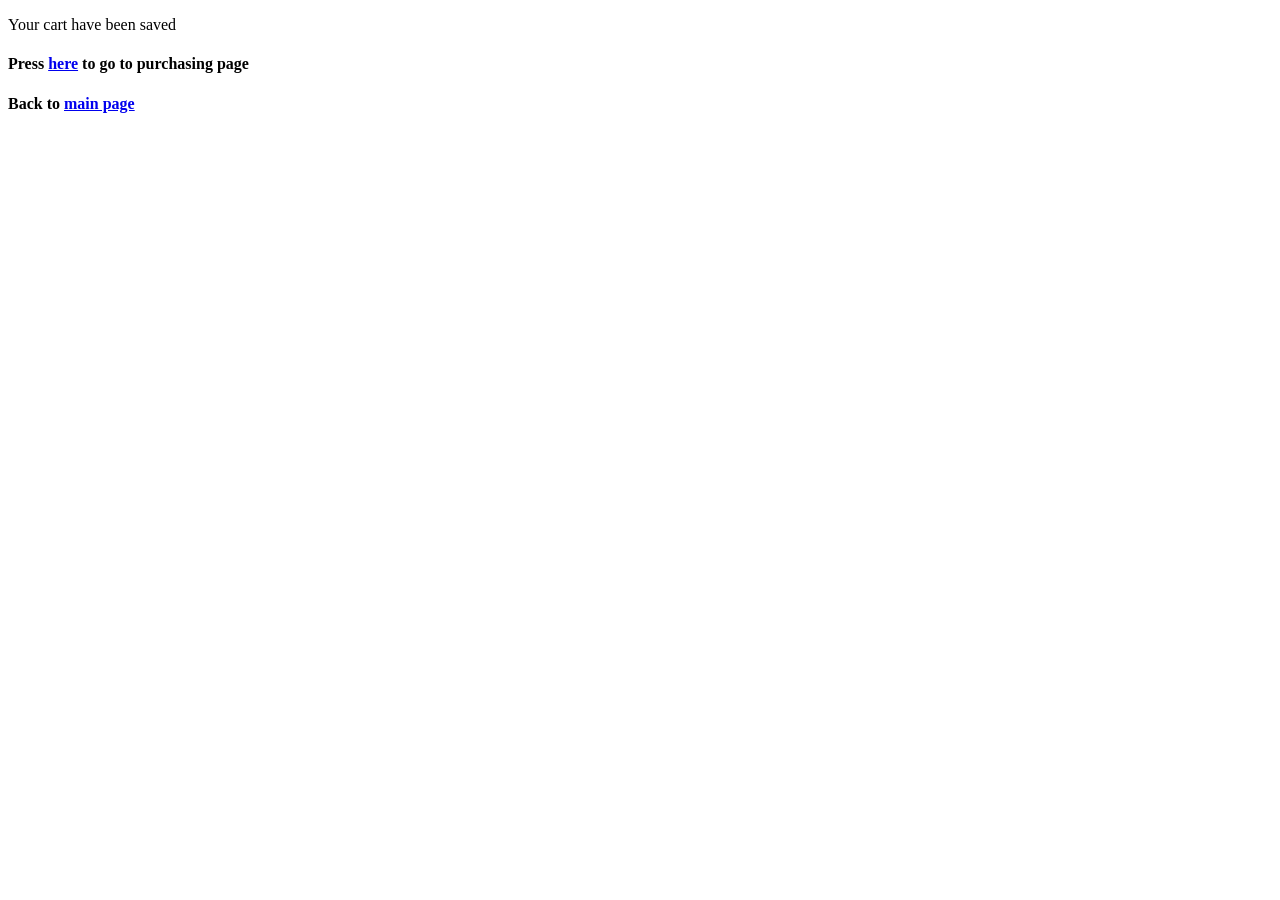
<file: cart.html>
<!DOCTYPE html>
<html lang="en">
  <head>
    <meta charset="UTF-8">
    <meta name="viewport" content="width=device-width, initial-scale=1.0">
    <meta http-equiv="X-UA-Compatible" content="ie=edge">
    <title>GAN - Cart</title>
    <link rel="stylesheet" href="./style.css">
    <link rel="icon" href="GAN ICON I HATE WIX.png" type="image/x-icon">
  </head>
  <body>
    <main>
     <p>Your cart have been saved</p> 
     <h4>Press <a href="exploremore.html">here</a> to go to purchasing page</h4>
     <h4>Back to <a href="index.html">main page</a></h4>
    </main>
  </body>
</html>
</file>
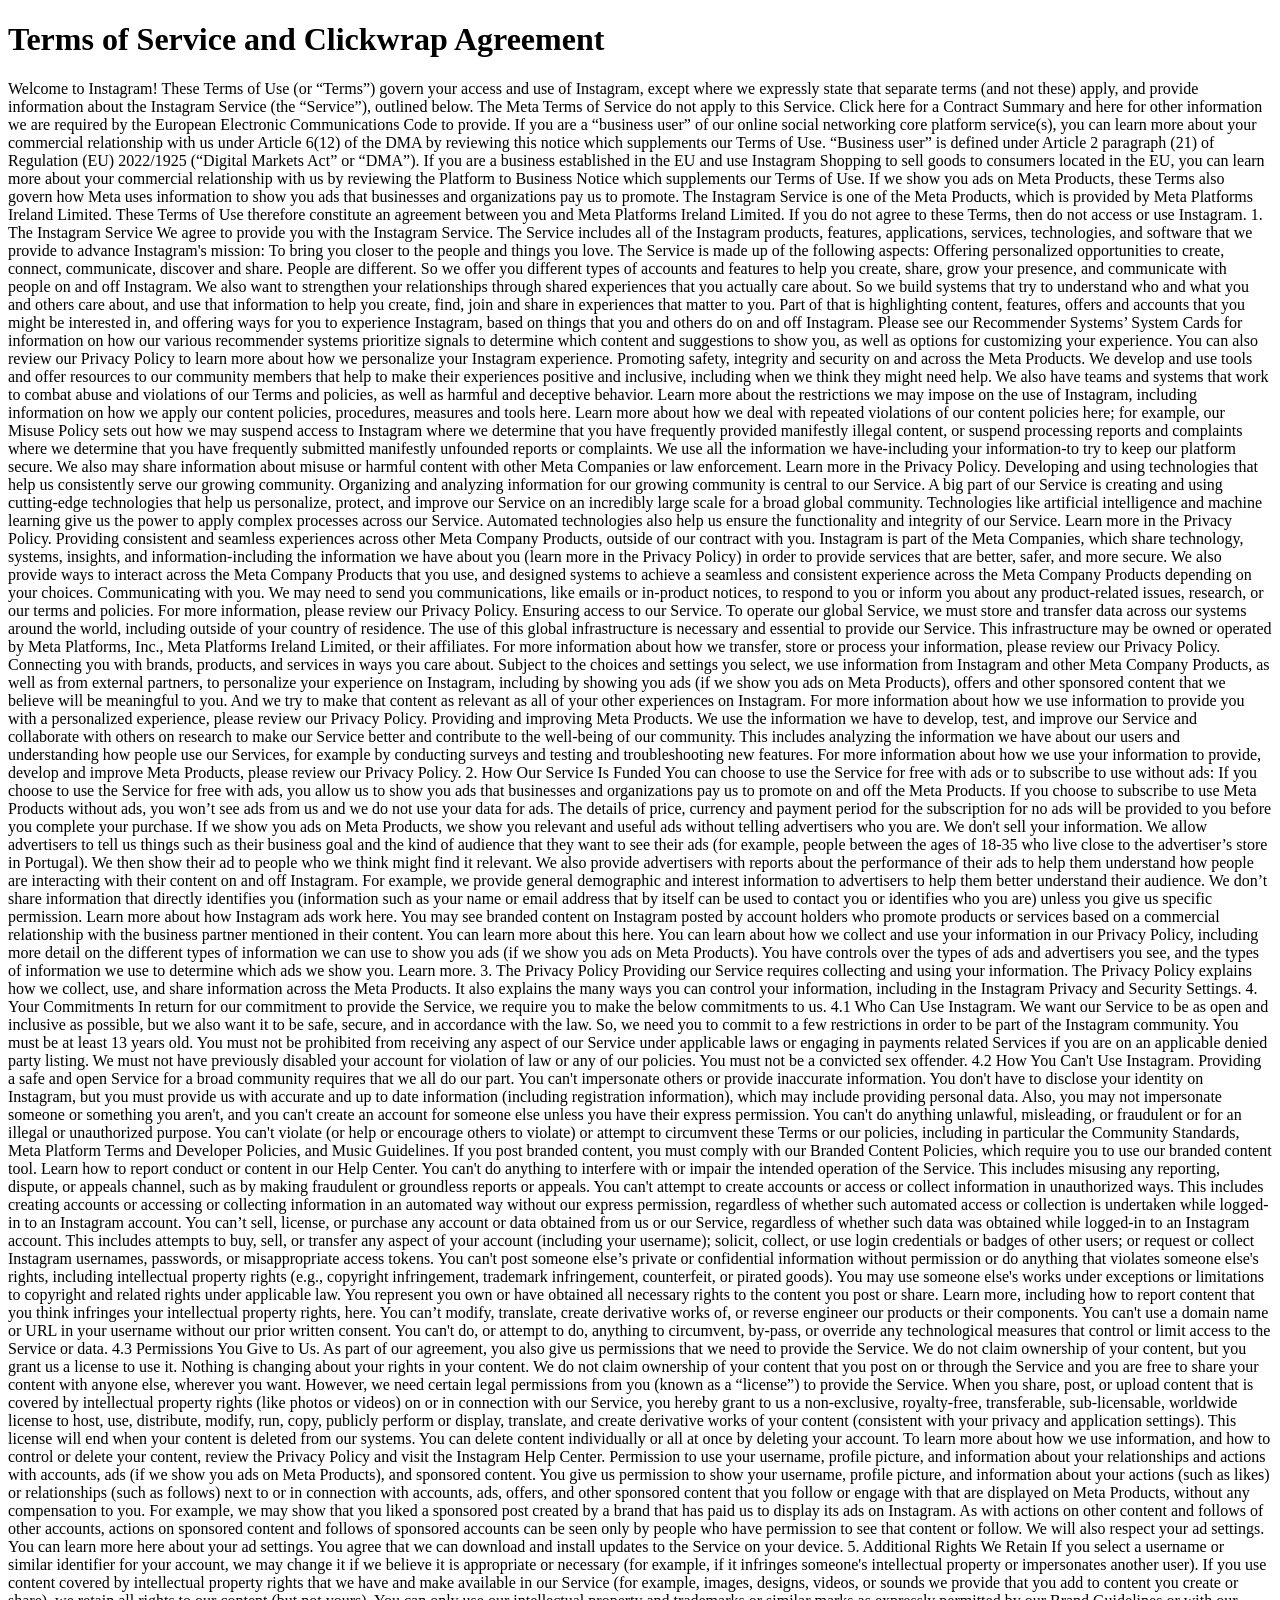
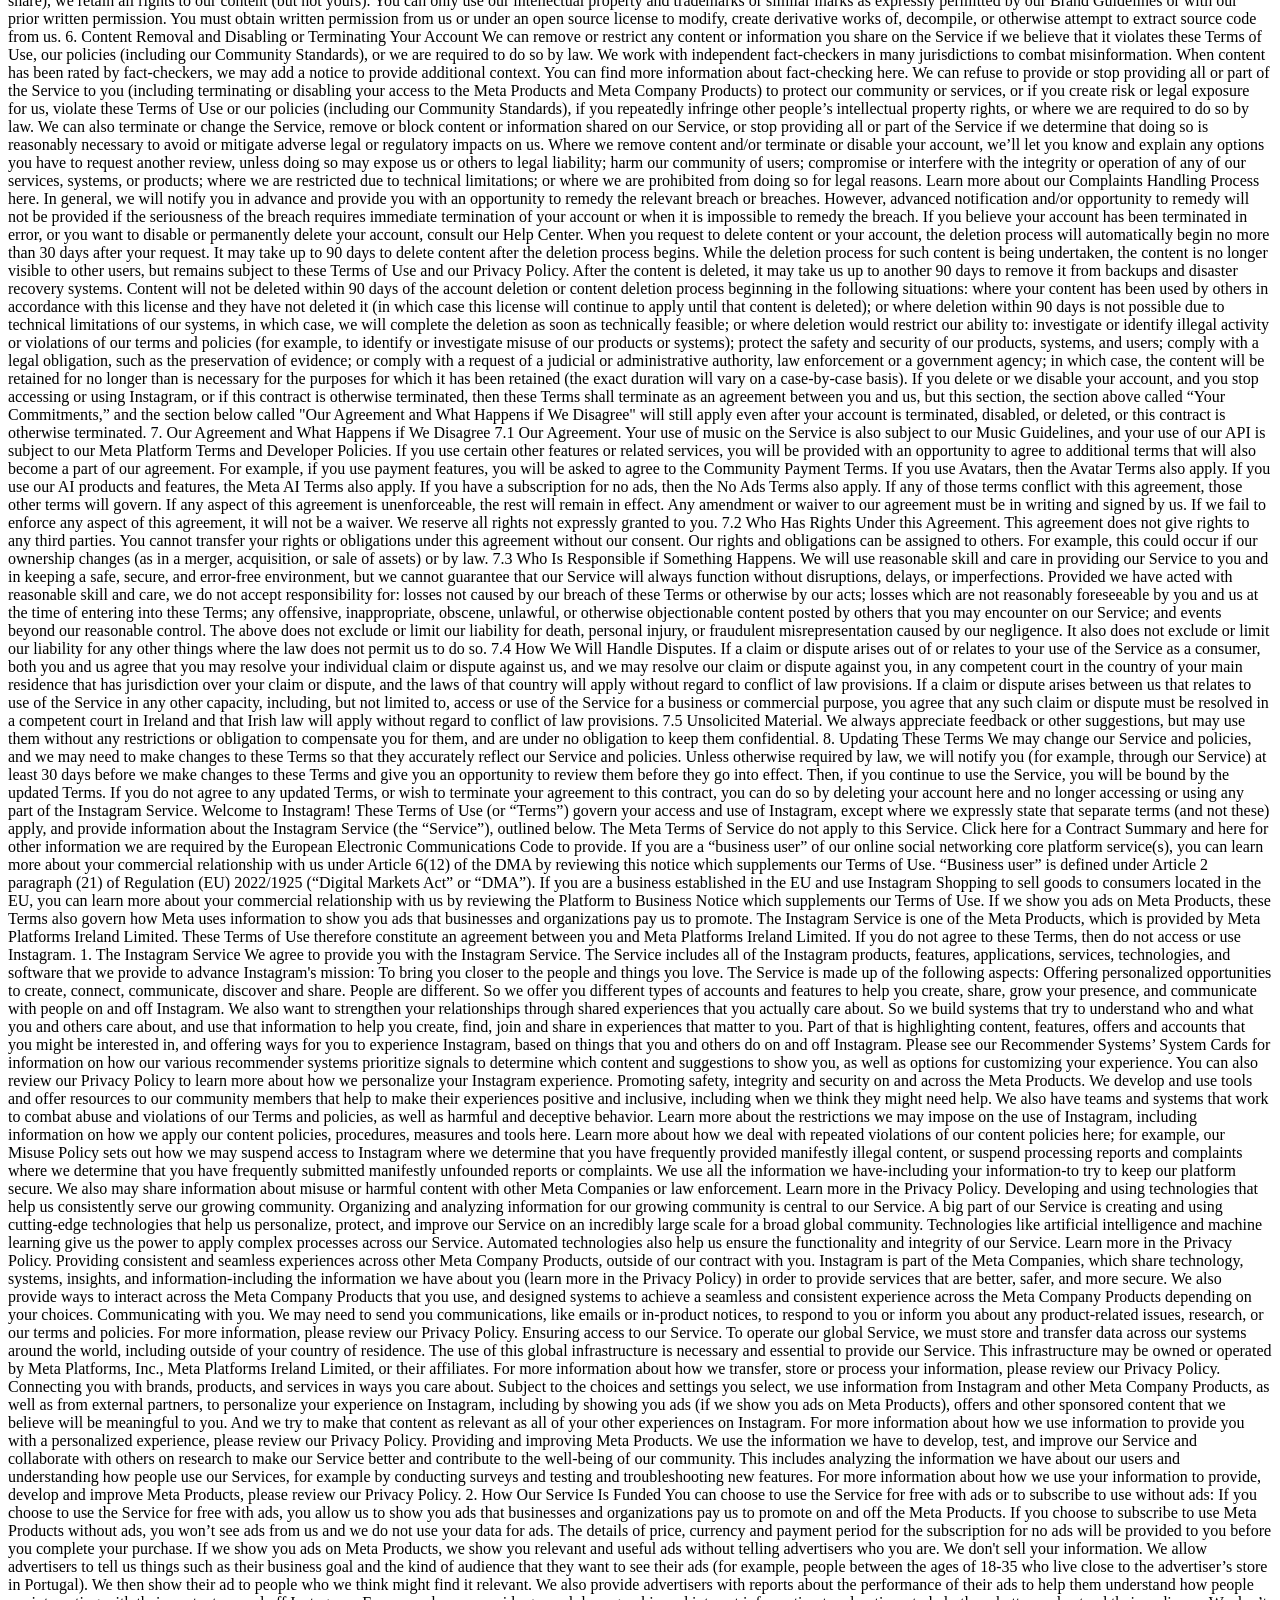
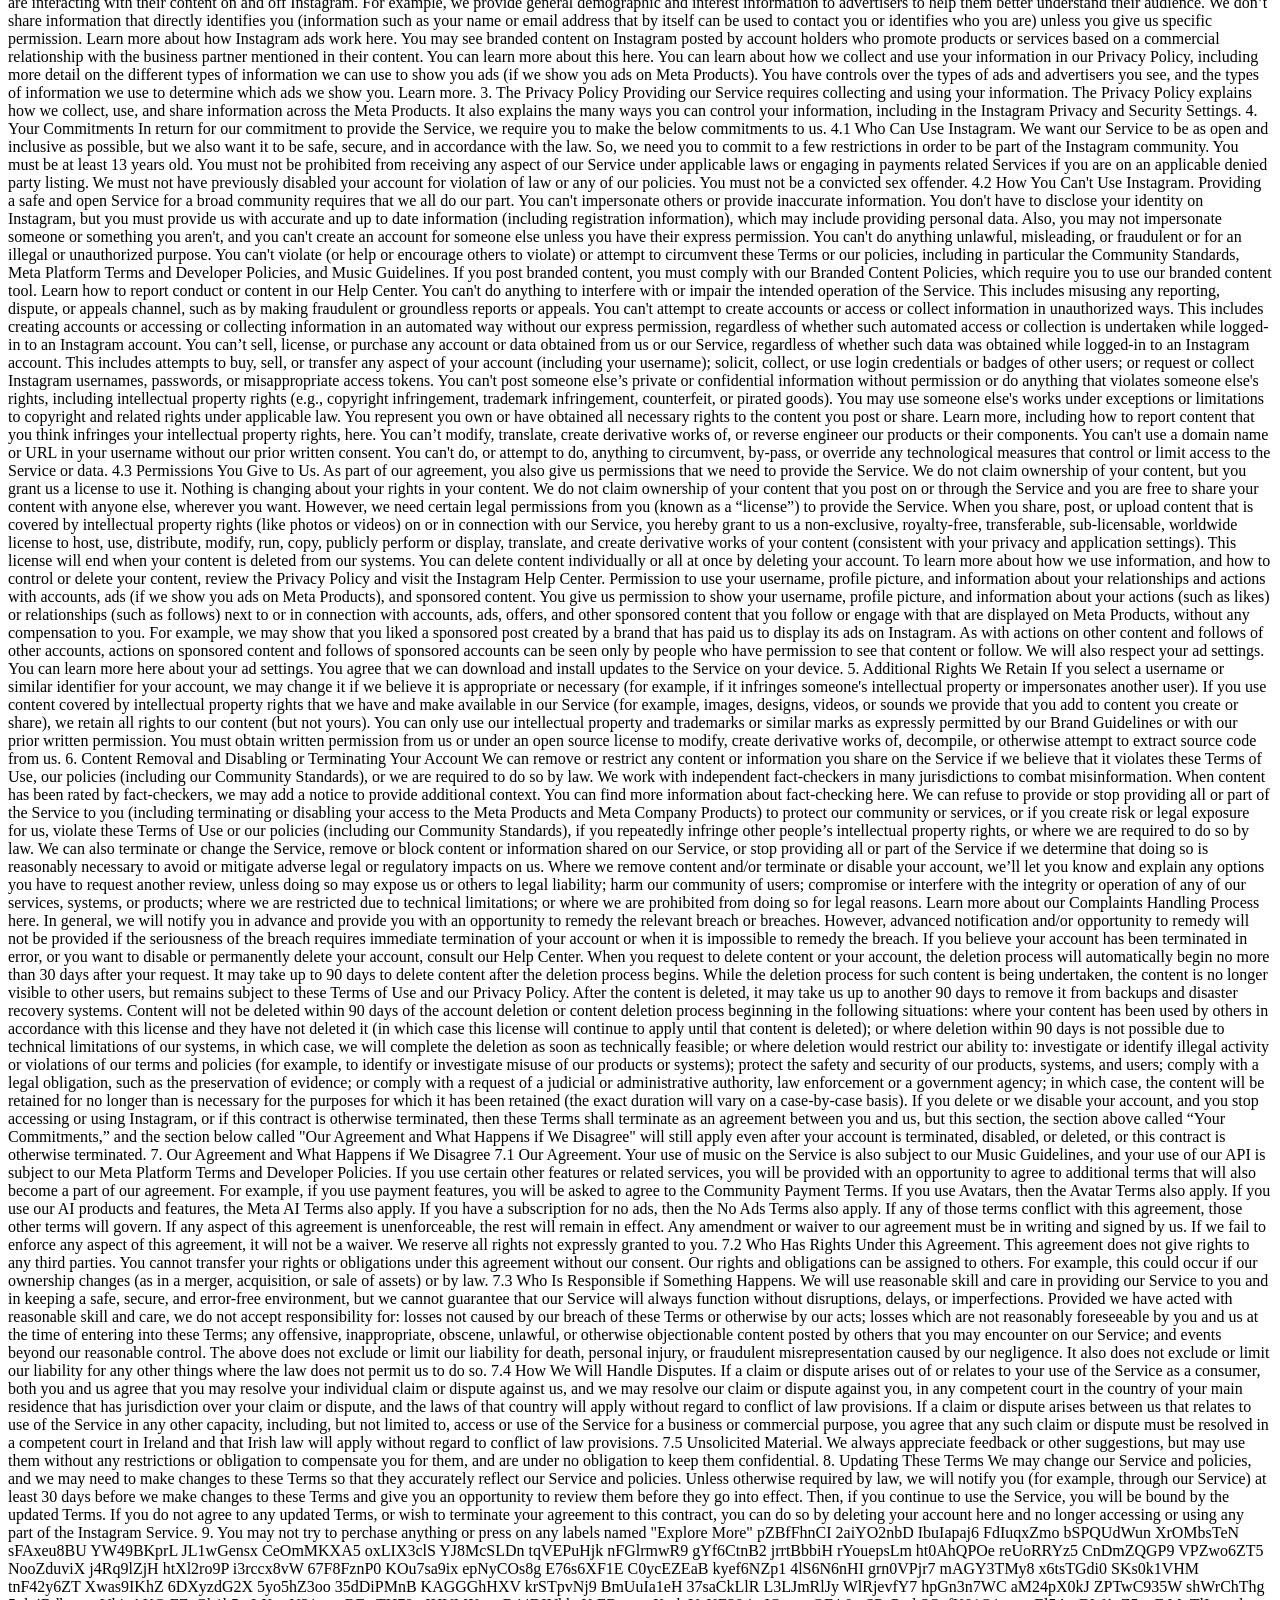
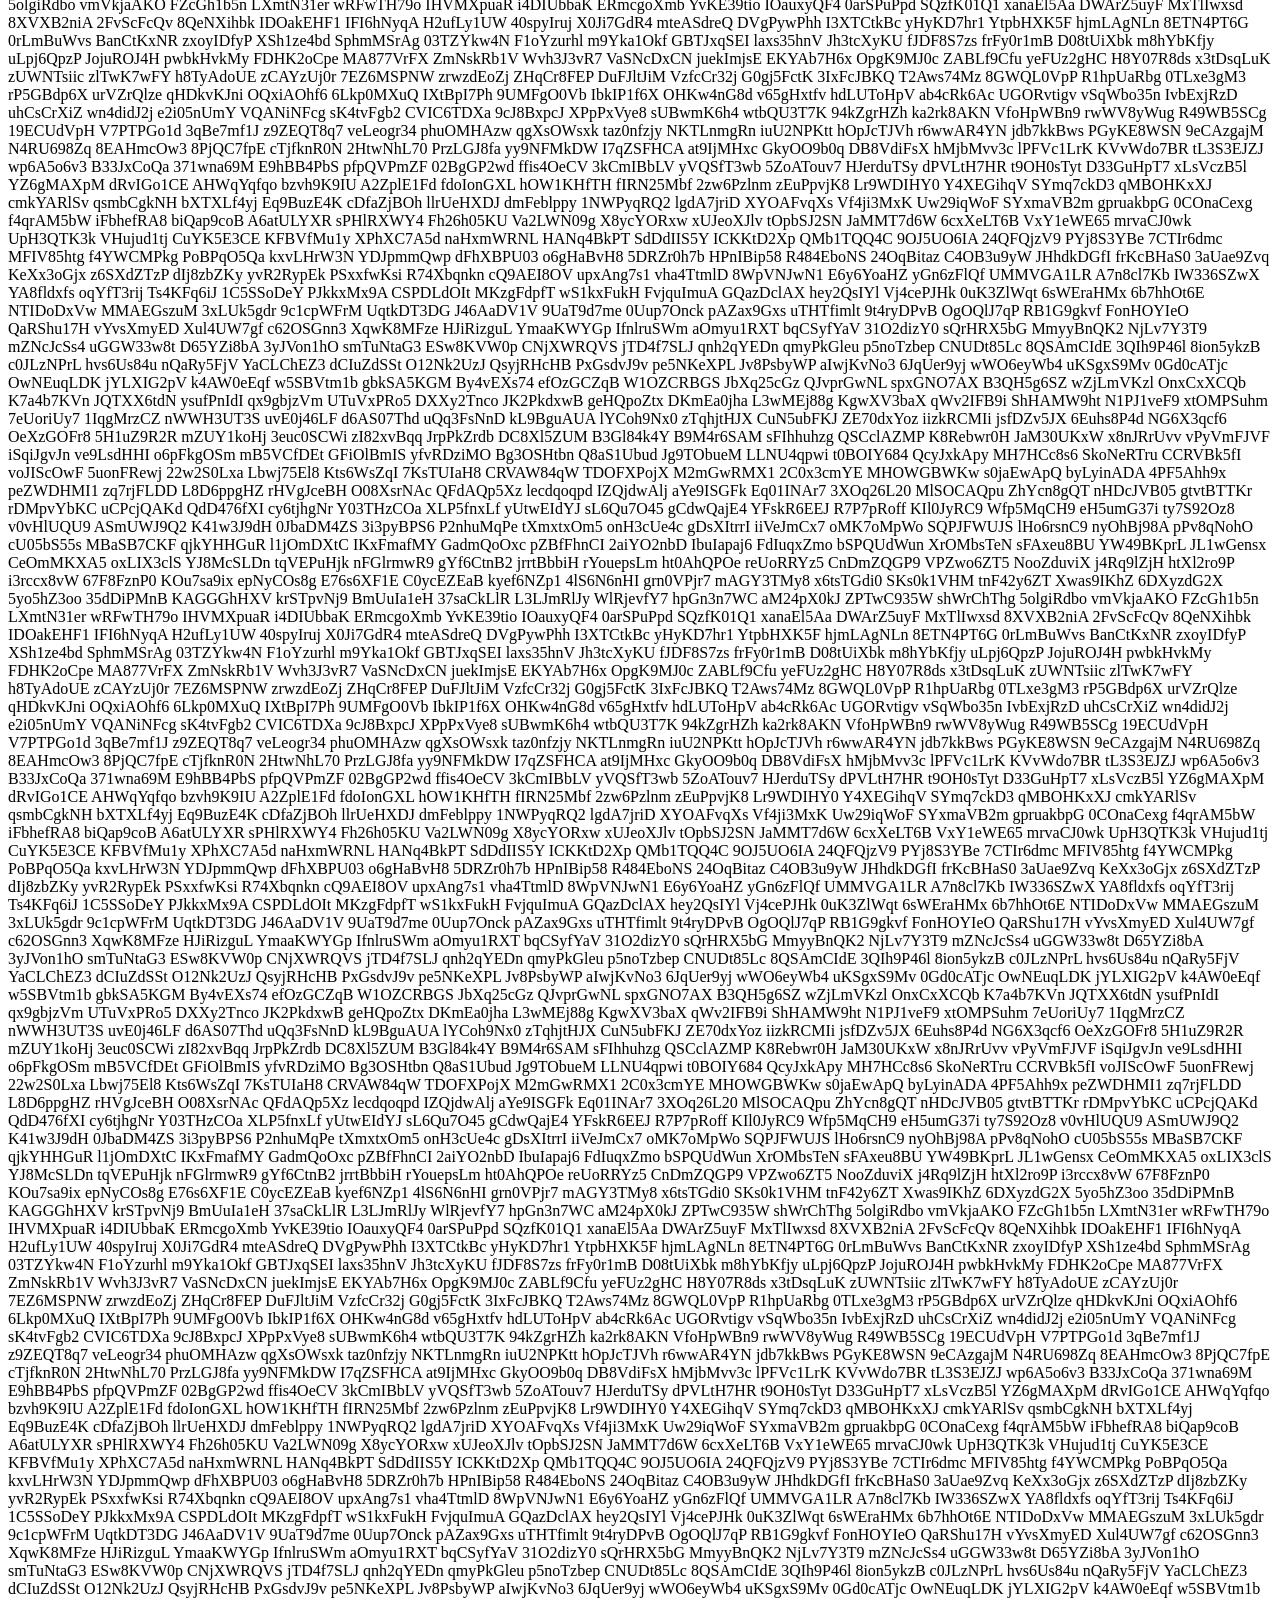
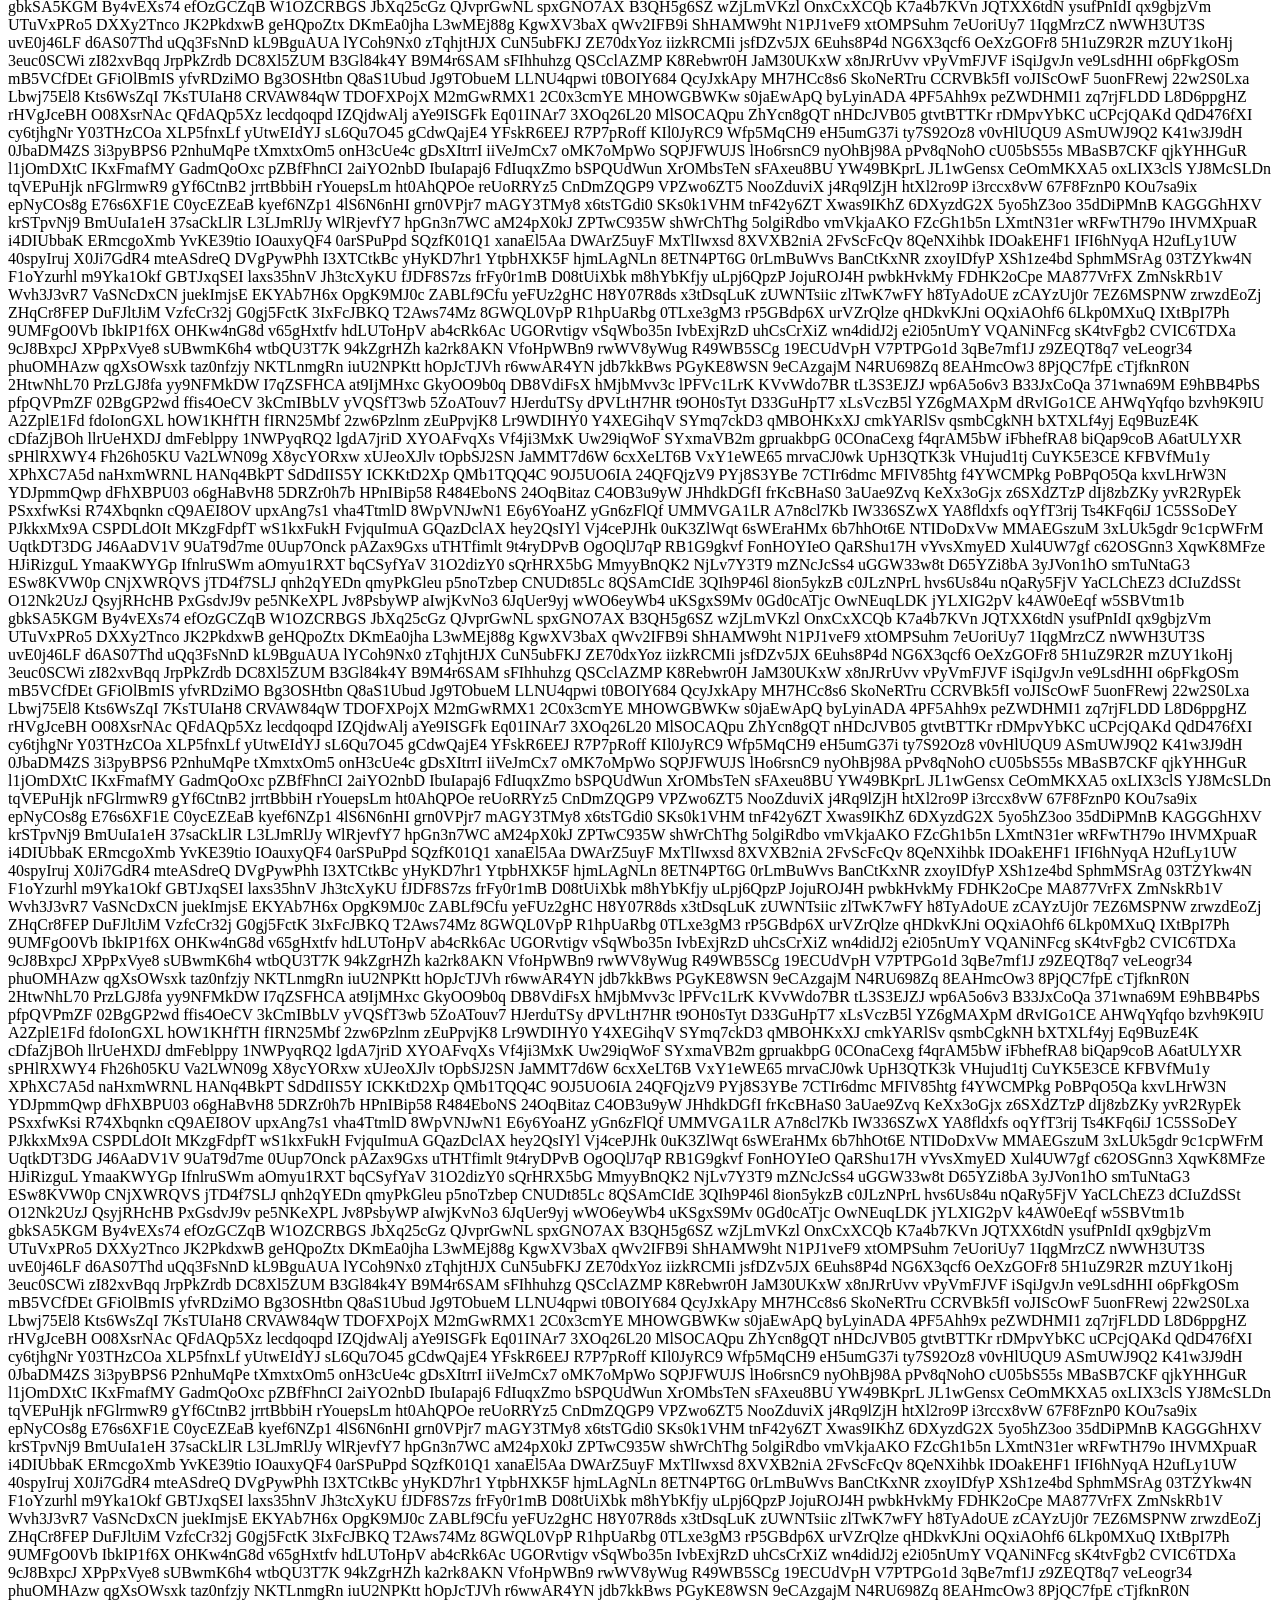
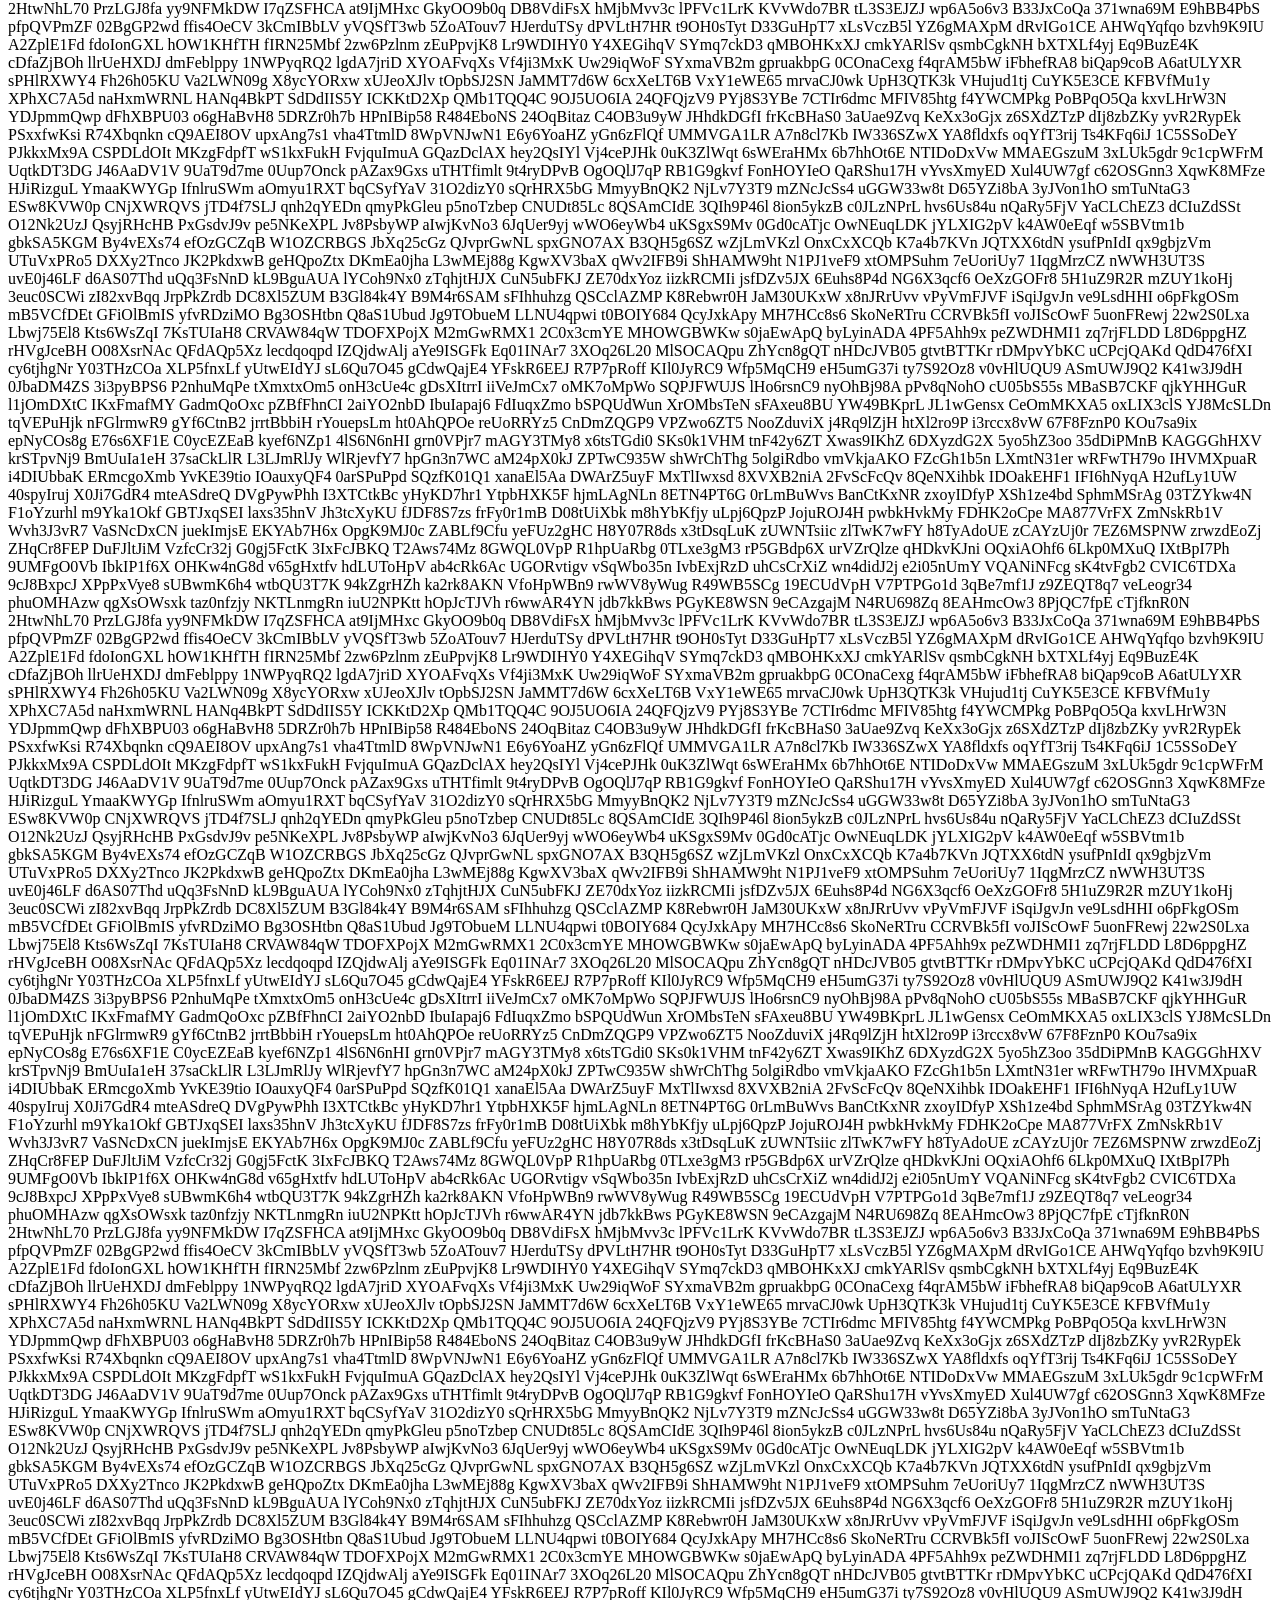
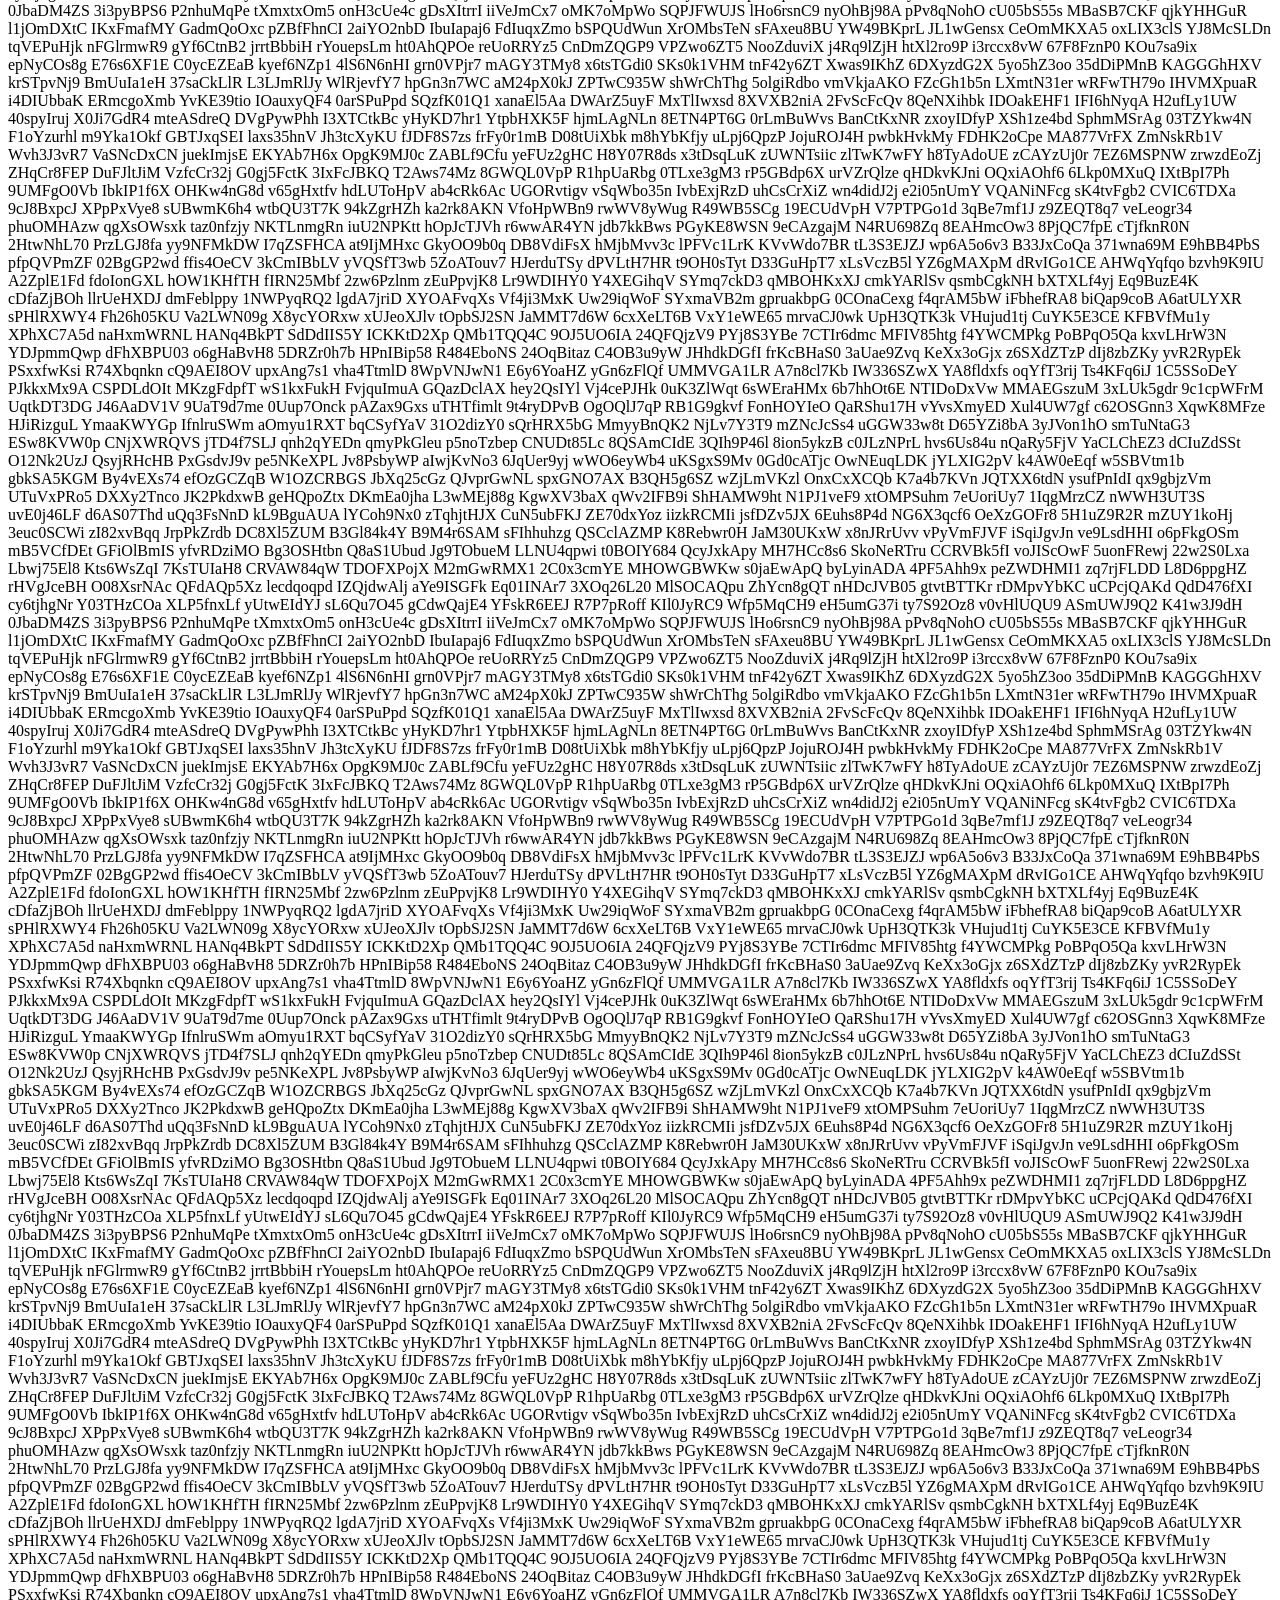
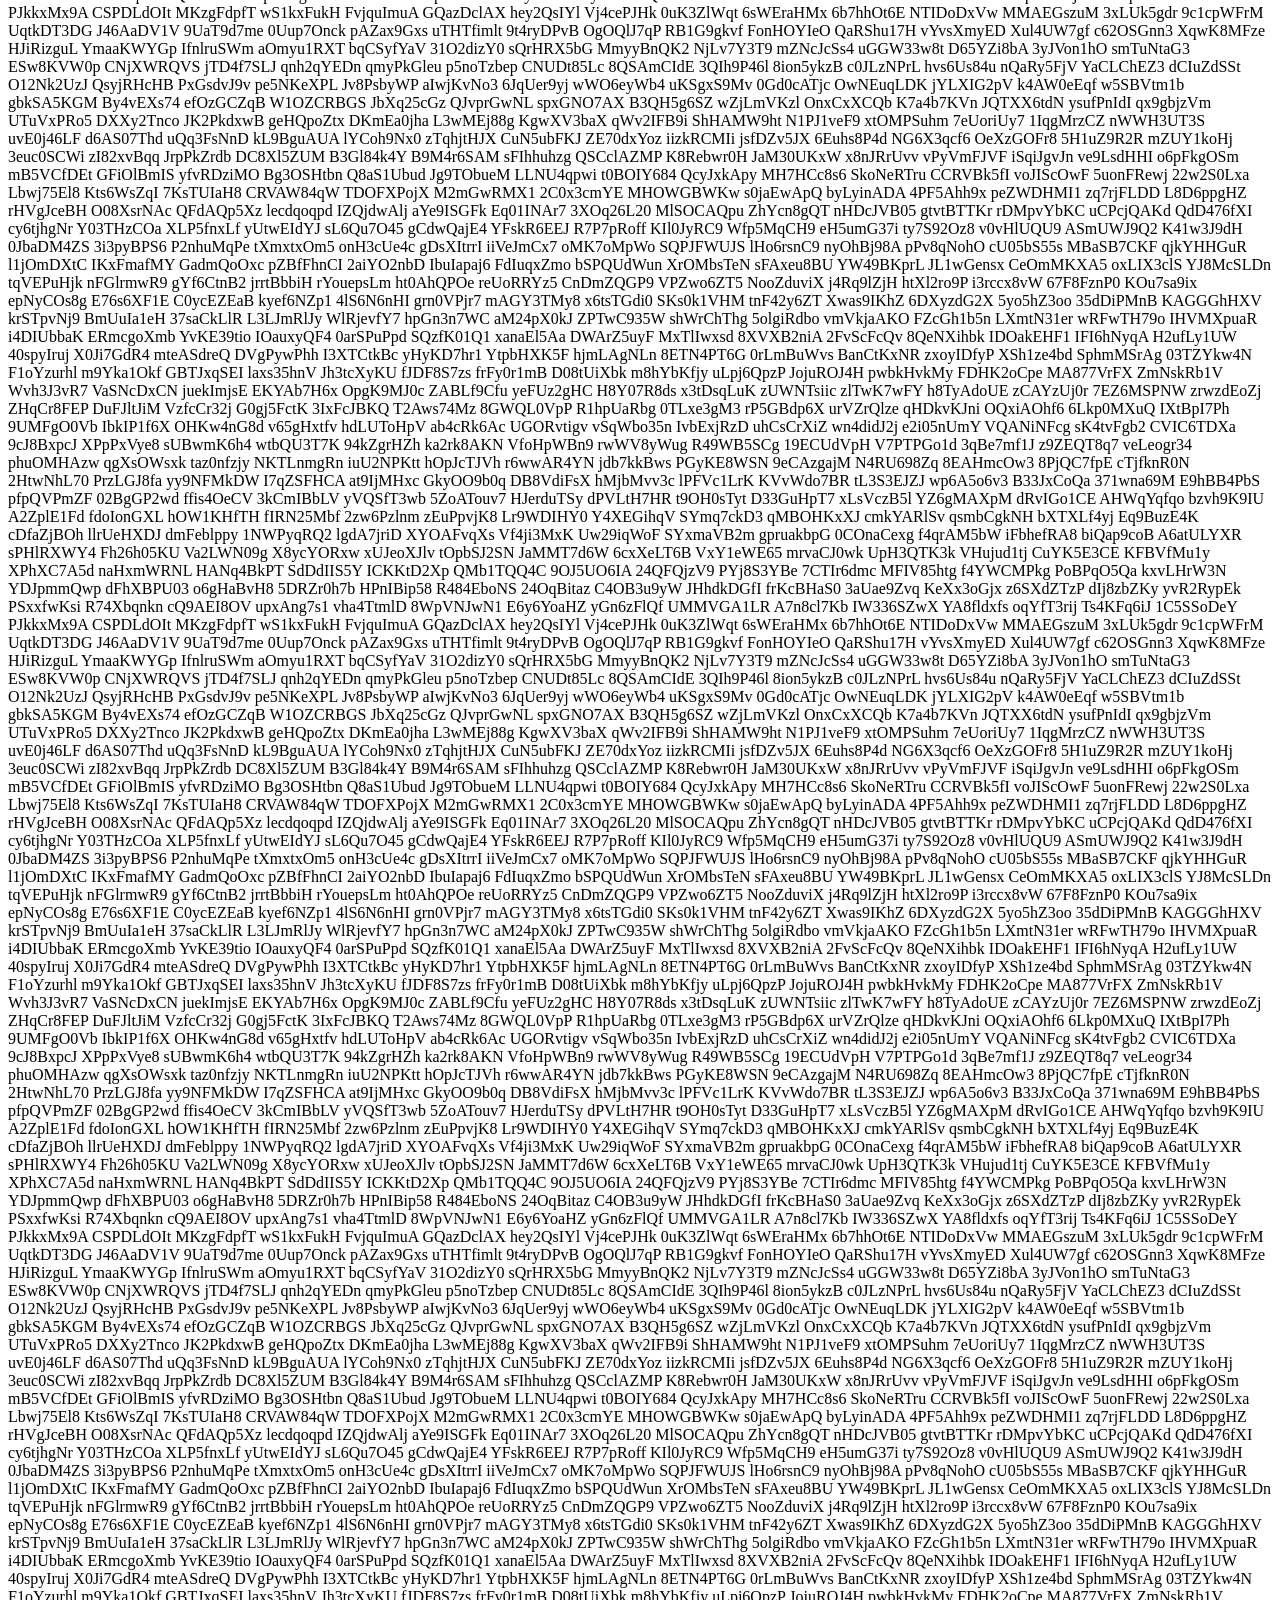
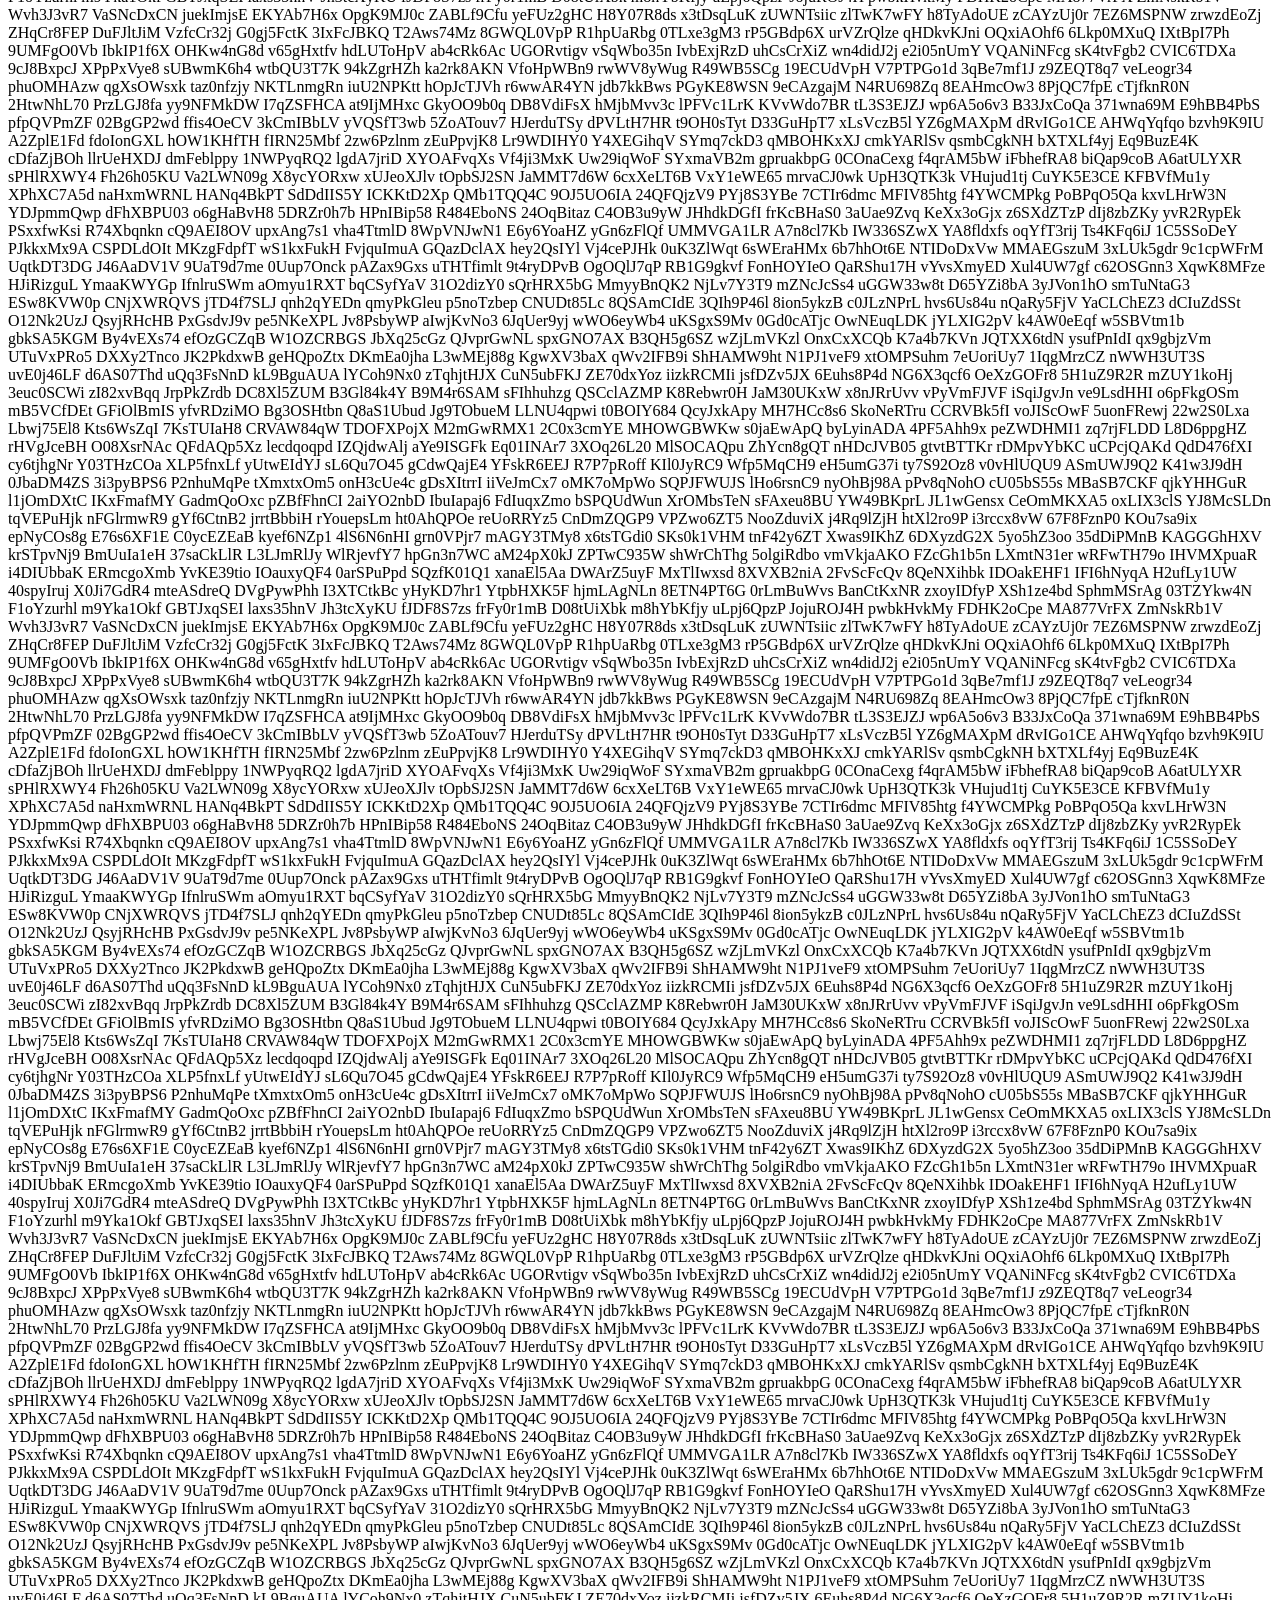
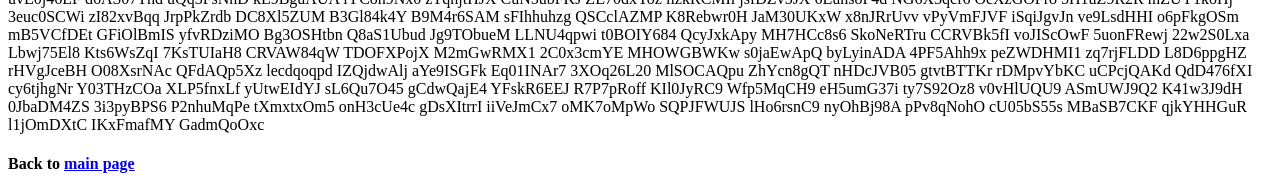
<file: termsofnotperchase.html>
<!DOCTYPE html>
<html lang="en">
  <head>
    <meta charset="UTF-8">
    <meta name="viewport" content="width=device-width, initial-scale=1.0">
    <meta http-equiv="X-UA-Compatible" content="ie=edge">
    <title>GAN - Clickwrap agreement</title>
    <link rel="stylesheet" href="./style.css">
    <link rel="icon" href="GAN ICON I HATE WIX.png" type="image/x-icon">
  </head>
  <body>
    <main>
     <h1>Terms of Service and Clickwrap Agreement</h1>

     <p> Welcome to Instagram!

      These Terms of Use (or “Terms”) govern your access and use of Instagram, except where we expressly state that separate terms (and not these) apply, and provide information about the Instagram Service (the “Service”), outlined below. The Meta Terms of Service do not apply to this Service.
      
      Click here for a Contract Summary and here for other information we are required by the European Electronic Communications Code to provide.
      
      If you are a “business user” of our online social networking core platform service(s), you can learn more about your commercial relationship with us under Article 6(12) of the DMA by reviewing this notice which supplements our Terms of Use. “Business user” is defined under Article 2 paragraph (21) of Regulation (EU) 2022/1925 (“Digital Markets Act” or “DMA”).
      
      If you are a business established in the EU and use Instagram Shopping to sell goods to consumers located in the EU, you can learn more about your commercial relationship with us by reviewing the Platform to Business Notice which supplements our Terms of Use.
      
      If we show you ads on Meta Products, these Terms also govern how Meta uses information to show you ads that businesses and organizations pay us to promote. The Instagram Service is one of the Meta Products, which is provided by Meta Platforms Ireland Limited. These Terms of Use therefore constitute an agreement between you and Meta Platforms Ireland Limited. If you do not agree to these Terms, then do not access or use Instagram.
      
      1. The Instagram Service
      We agree to provide you with the Instagram Service. The Service includes all of the Instagram products, features, applications, services, technologies, and software that we provide to advance Instagram's mission: To bring you closer to the people and things you love. The Service is made up of the following aspects:
      
          Offering personalized opportunities to create, connect, communicate, discover and share. People are different. So we offer you different types of accounts and features to help you create, share, grow your presence, and communicate with people on and off Instagram. We also want to strengthen your relationships through shared experiences that you actually care about. So we build systems that try to understand who and what you and others care about, and use that information to help you create, find, join and share in experiences that matter to you. Part of that is highlighting content, features, offers and accounts that you might be interested in, and offering ways for you to experience Instagram, based on things that you and others do on and off Instagram. Please see our Recommender Systems’ System Cards for information on how our various recommender systems prioritize signals to determine which content and suggestions to show you, as well as options for customizing your experience. You can also review our Privacy Policy to learn more about how we personalize your Instagram experience.
          Promoting safety, integrity and security on and across the Meta Products.
          We develop and use tools and offer resources to our community members that help to make their experiences positive and inclusive, including when we think they might need help. We also have teams and systems that work to combat abuse and violations of our Terms and policies, as well as harmful and deceptive behavior. Learn more about the restrictions we may impose on the use of Instagram, including information on how we apply our content policies, procedures, measures and tools here. Learn more about how we deal with repeated violations of our content policies here; for example, our Misuse Policy sets out how we may suspend access to Instagram where we determine that you have frequently provided manifestly illegal content, or suspend processing reports and complaints where we determine that you have frequently submitted manifestly unfounded reports or complaints. We use all the information we have-including your information-to try to keep our platform secure. We also may share information about misuse or harmful content with other Meta Companies or law enforcement. Learn more in the Privacy Policy.
          Developing and using technologies that help us consistently serve our growing community.
          Organizing and analyzing information for our growing community is central to our Service. A big part of our Service is creating and using cutting-edge technologies that help us personalize, protect, and improve our Service on an incredibly large scale for a broad global community. Technologies like artificial intelligence and machine learning give us the power to apply complex processes across our Service. Automated technologies also help us ensure the functionality and integrity of our Service. Learn more in the Privacy Policy.
          Providing consistent and seamless experiences across other Meta Company Products, outside of our contract with you.
          Instagram is part of the Meta Companies, which share technology, systems, insights, and information-including the information we have about you (learn more in the Privacy Policy) in order to provide services that are better, safer, and more secure. We also provide ways to interact across the Meta Company Products that you use, and designed systems to achieve a seamless and consistent experience across the Meta Company Products depending on your choices.
          Communicating with you.
          We may need to send you communications, like emails or in-product notices, to respond to you or inform you about any product-related issues, research, or our terms and policies. For more information, please review our Privacy Policy.
          Ensuring access to our Service.
          To operate our global Service, we must store and transfer data across our systems around the world, including outside of your country of residence. The use of this global infrastructure is necessary and essential to provide our Service. This infrastructure may be owned or operated by Meta Platforms, Inc., Meta Platforms Ireland Limited, or their affiliates. For more information about how we transfer, store or process your information, please review our Privacy Policy.
          Connecting you with brands, products, and services in ways you care about.
          Subject to the choices and settings you select, we use information from Instagram and other Meta Company Products, as well as from external partners, to personalize your experience on Instagram, including by showing you ads (if we show you ads on Meta Products), offers and other sponsored content that we believe will be meaningful to you. And we try to make that content as relevant as all of your other experiences on Instagram. For more information about how we use information to provide you with a personalized experience, please review our Privacy Policy.
          Providing and improving Meta Products.
          We use the information we have to develop, test, and improve our Service and collaborate with others on research to make our Service better and contribute to the well-being of our community. This includes analyzing the information we have about our users and understanding how people use our Services, for example by conducting surveys and testing and troubleshooting new features.
          For more information about how we use your information to provide, develop and improve Meta Products, please review our Privacy Policy.
      
      
      2. How Our Service Is Funded
      You can choose to use the Service for free with ads or to subscribe to use without ads:
      
          If you choose to use the Service for free with ads, you allow us to show you ads that businesses and organizations pay us to promote on and off the Meta Products.
          If you choose to subscribe to use Meta Products without ads, you won’t see ads from us and we do not use your data for ads. The details of price, currency and payment period for the subscription for no ads will be provided to you before you complete your purchase. 
      
      If we show you ads on Meta Products, we show you relevant and useful ads without telling advertisers who you are. We don't sell your information. We allow advertisers to tell us things such as their business goal and the kind of audience that they want to see their ads (for example, people between the ages of 18-35 who live close to the advertiser’s store in Portugal). We then show their ad to people who we think might find it relevant.
      We also provide advertisers with reports about the performance of their ads to help them understand how people are interacting with their content on and off Instagram. For example, we provide general demographic and interest information to advertisers to help them better understand their audience. We don’t share information that directly identifies you (information such as your name or email address that by itself can be used to contact you or identifies who you are) unless you give us specific permission. Learn more about how Instagram ads work here.
      You may see branded content on Instagram posted by account holders who promote products or services based on a commercial relationship with the business partner mentioned in their content. You can learn more about this here.
      You can learn about how we collect and use your information in our Privacy Policy, including more detail on the different types of information we can use to show you ads (if we show you ads on Meta Products). You have controls over the types of ads and advertisers you see, and the types of information we use to determine which ads we show you. Learn more.
      
      3. The Privacy Policy
      Providing our Service requires collecting and using your information. The Privacy Policy explains how we collect, use, and share information across the Meta Products. It also explains the many ways you can control your information, including in the Instagram Privacy and Security Settings.
      
      4. Your Commitments
      In return for our commitment to provide the Service, we require you to make the below commitments to us.
      4.1 Who Can Use Instagram. We want our Service to be as open and inclusive as possible, but we also want it to be safe, secure, and in accordance with the law. So, we need you to commit to a few restrictions in order to be part of the Instagram community.
      
          You must be at least 13 years old.
          You must not be prohibited from receiving any aspect of our Service under applicable laws or engaging in payments related Services if you are on an applicable denied party listing.
          We must not have previously disabled your account for violation of law or any of our policies.
          You must not be a convicted sex offender.
      
      4.2 How You Can't Use Instagram. Providing a safe and open Service for a broad community requires that we all do our part.
      
          You can't impersonate others or provide inaccurate information.
          You don't have to disclose your identity on Instagram, but you must provide us with accurate and up to date information (including registration information), which may include providing personal data. Also, you may not impersonate someone or something you aren't, and you can't create an account for someone else unless you have their express permission.
          You can't do anything unlawful, misleading, or fraudulent or for an illegal or unauthorized purpose.
          You can't violate (or help or encourage others to violate) or attempt to circumvent these Terms or our policies, including in particular the Community Standards, Meta Platform Terms and Developer Policies, and Music Guidelines.
          If you post branded content, you must comply with our Branded Content Policies, which require you to use our branded content tool. Learn how to report conduct or content in our Help Center.
          You can't do anything to interfere with or impair the intended operation of the Service.
          This includes misusing any reporting, dispute, or appeals channel, such as by making fraudulent or groundless reports or appeals.
          You can't attempt to create accounts or access or collect information in unauthorized ways.
          This includes creating accounts or accessing or collecting information in an automated way without our express permission, regardless of whether such automated access or collection is undertaken while logged-in to an Instagram account.
          You can’t sell, license, or purchase any account or data obtained from us or our Service, regardless of whether such data was obtained while logged-in to an Instagram account.
          This includes attempts to buy, sell, or transfer any aspect of your account (including your username); solicit, collect, or use login credentials or badges of other users; or request or collect Instagram usernames, passwords, or misappropriate access tokens.
          You can't post someone else’s private or confidential information without permission or do anything that violates someone else's rights, including intellectual property rights (e.g., copyright infringement, trademark infringement, counterfeit, or pirated goods).
          You may use someone else's works under exceptions or limitations to copyright and related rights under applicable law. You represent you own or have obtained all necessary rights to the content you post or share. Learn more, including how to report content that you think infringes your intellectual property rights, here.
          You can’t modify, translate, create derivative works of, or reverse engineer our products or their components.
          You can't use a domain name or URL in your username without our prior written consent.
          You can't do, or attempt to do, anything to circumvent, by-pass, or override any technological measures that control or limit access to the Service or data.
      
      4.3 Permissions You Give to Us. As part of our agreement, you also give us permissions that we need to provide the Service.
      
          We do not claim ownership of your content, but you grant us a license to use it.
          Nothing is changing about your rights in your content. We do not claim ownership of your content that you post on or through the Service and you are free to share your content with anyone else, wherever you want. However, we need certain legal permissions from you (known as a “license”) to provide the Service. When you share, post, or upload content that is covered by intellectual property rights (like photos or videos) on or in connection with our Service, you hereby grant to us a non-exclusive, royalty-free, transferable, sub-licensable, worldwide license to host, use, distribute, modify, run, copy, publicly perform or display, translate, and create derivative works of your content (consistent with your privacy and application settings). This license will end when your content is deleted from our systems. You can delete content individually or all at once by deleting your account. To learn more about how we use information, and how to control or delete your content, review the Privacy Policy and visit the Instagram Help Center.
          Permission to use your username, profile picture, and information about your relationships and actions with accounts, ads (if we show you ads on Meta Products), and sponsored content.
          You give us permission to show your username, profile picture, and information about your actions (such as likes) or relationships (such as follows) next to or in connection with accounts, ads, offers, and other sponsored content that you follow or engage with that are displayed on Meta Products, without any compensation to you. For example, we may show that you liked a sponsored post created by a brand that has paid us to display its ads on Instagram. As with actions on other content and follows of other accounts, actions on sponsored content and follows of sponsored accounts can be seen only by people who have permission to see that content or follow. We will also respect your ad settings. You can learn more here about your ad settings.
          You agree that we can download and install updates to the Service on your device.
      
      
      5. Additional Rights We Retain
      
          If you select a username or similar identifier for your account, we may change it if we believe it is appropriate or necessary (for example, if it infringes someone's intellectual property or impersonates another user).
          If you use content covered by intellectual property rights that we have and make available in our Service (for example, images, designs, videos, or sounds we provide that you add to content you create or share), we retain all rights to our content (but not yours).
          You can only use our intellectual property and trademarks or similar marks as expressly permitted by our Brand Guidelines or with our prior written permission.
          You must obtain written permission from us or under an open source license to modify, create derivative works of, decompile, or otherwise attempt to extract source code from us. 
      
      
      6. Content Removal and Disabling or Terminating Your Account
      
          We can remove or restrict any content or information you share on the Service if we believe that it violates these Terms of Use, our policies (including our Community Standards), or we are required to do so by law. We work with independent fact-checkers in many jurisdictions to combat misinformation. When content has been rated by fact-checkers, we may add a notice to provide additional context. You can find more information about fact-checking here. We can refuse to provide or stop providing all or part of the Service to you (including terminating or disabling your access to the Meta Products and Meta Company Products) to protect our community or services, or if you create risk or legal exposure for us, violate these Terms of Use or our policies (including our Community Standards), if you repeatedly infringe other people’s intellectual property rights, or where we are required to do so by law. We can also terminate or change the Service, remove or block content or information shared on our Service, or stop providing all or part of the Service if we determine that doing so is reasonably necessary to avoid or mitigate adverse legal or regulatory impacts on us. Where we remove content and/or terminate or disable your account, we’ll let you know and explain any options you have to request another review, unless doing so may expose us or others to legal liability; harm our community of users; compromise or interfere with the integrity or operation of any of our services, systems, or products; where we are restricted due to technical limitations; or where we are prohibited from doing so for legal reasons. Learn more about our Complaints Handling Process here. In general, we will notify you in advance and provide you with an opportunity to remedy the relevant breach or breaches. However, advanced notification and/or opportunity to remedy will not be provided if the seriousness of the breach requires immediate termination of your account or when it is impossible to remedy the breach. If you believe your account has been terminated in error, or you want to disable or permanently delete your account, consult our Help Center. When you request to delete content or your account, the deletion process will automatically begin no more than 30 days after your request. It may take up to 90 days to delete content after the deletion process begins. While the deletion process for such content is being undertaken, the content is no longer visible to other users, but remains subject to these Terms of Use and our Privacy Policy. After the content is deleted, it may take us up to another 90 days to remove it from backups and disaster recovery systems.
          Content will not be deleted within 90 days of the account deletion or content deletion process beginning in the following situations:
              where your content has been used by others in accordance with this license and they have not deleted it (in which case this license will continue to apply until that content is deleted); or
              where deletion within 90 days is not possible due to technical limitations of our systems, in which case, we will complete the deletion as soon as technically feasible; or
              where deletion would restrict our ability to:
                  investigate or identify illegal activity or violations of our terms and policies (for example, to identify or investigate misuse of our products or systems);
                  protect the safety and security of our products, systems, and users;
                  comply with a legal obligation, such as the preservation of evidence; or
                  comply with a request of a judicial or administrative authority, law enforcement or a government agency;
              in which case, the content will be retained for no longer than is necessary for the purposes for which it has been retained (the exact duration will vary on a case-by-case basis).
          If you delete or we disable your account, and you stop accessing or using Instagram, or if this contract is otherwise terminated, then these Terms shall terminate as an agreement between you and us, but this section, the section above called “Your Commitments,” and the section below called "Our Agreement and What Happens if We Disagree" will still apply even after your account is terminated, disabled, or deleted, or this contract is otherwise terminated.
      
      
      7. Our Agreement and What Happens if We Disagree
      7.1 Our Agreement.
      
          Your use of music on the Service is also subject to our Music Guidelines, and your use of our API is subject to our Meta Platform Terms and Developer Policies. If you use certain other features or related services, you will be provided with an opportunity to agree to additional terms that will also become a part of our agreement. For example, if you use payment features, you will be asked to agree to the Community Payment Terms. If you use Avatars, then the Avatar Terms also apply. If you use our AI products and features, the Meta AI Terms also apply. If you have a subscription for no ads, then the No Ads Terms also apply. If any of those terms conflict with this agreement, those other terms will govern.
          If any aspect of this agreement is unenforceable, the rest will remain in effect.
          Any amendment or waiver to our agreement must be in writing and signed by us. If we fail to enforce any aspect of this agreement, it will not be a waiver.
          We reserve all rights not expressly granted to you.
      
      7.2 Who Has Rights Under this Agreement.
      
          This agreement does not give rights to any third parties.
          You cannot transfer your rights or obligations under this agreement without our consent.
          Our rights and obligations can be assigned to others. For example, this could occur if our ownership changes (as in a merger, acquisition, or sale of assets) or by law.
      
      7.3 Who Is Responsible if Something Happens.
      
          We will use reasonable skill and care in providing our Service to you and in keeping a safe, secure, and error-free environment, but we cannot guarantee that our Service will always function without disruptions, delays, or imperfections. Provided we have acted with reasonable skill and care, we do not accept responsibility for: losses not caused by our breach of these Terms or otherwise by our acts; losses which are not reasonably foreseeable by you and us at the time of entering into these Terms; any offensive, inappropriate, obscene, unlawful, or otherwise objectionable content posted by others that you may encounter on our Service; and events beyond our reasonable control.
          The above does not exclude or limit our liability for death, personal injury, or fraudulent misrepresentation caused by our negligence. It also does not exclude or limit our liability for any other things where the law does not permit us to do so. 
      
      7.4 How We Will Handle Disputes.
      If a claim or dispute arises out of or relates to your use of the Service as a consumer, both you and us agree that you may resolve your individual claim or dispute against us, and we may resolve our claim or dispute against you, in any competent court in the country of your main residence that has jurisdiction over your claim or dispute, and the laws of that country will apply without regard to conflict of law provisions.
      
      If a claim or dispute arises between us that relates to use of the Service in any other capacity, including, but not limited to, access or use of the Service for a business or commercial purpose, you agree that any such claim or dispute must be resolved in a competent court in Ireland and that Irish law will apply without regard to conflict of law provisions.
      7.5 Unsolicited Material.
      We always appreciate feedback or other suggestions, but may use them without any restrictions or obligation to compensate you for them, and are under no obligation to keep them confidential.
      
      8. Updating These Terms
      We may change our Service and policies, and we may need to make changes to these Terms so that they accurately reflect our Service and policies. Unless otherwise required by law, we will notify you (for example, through our Service) at least 30 days before we make changes to these Terms and give you an opportunity to review them before they go into effect. Then, if you continue to use the Service, you will be bound by the updated Terms. If you do not agree to any updated Terms, or wish to terminate your agreement to this contract, you can do so by deleting your account here and no longer accessing or using any part of the Instagram Service. 
      
      Welcome to Instagram!

      These Terms of Use (or “Terms”) govern your access and use of Instagram, except where we expressly state that separate terms (and not these) apply, and provide information about the Instagram Service (the “Service”), outlined below. The Meta Terms of Service do not apply to this Service.
      
      Click here for a Contract Summary and here for other information we are required by the European Electronic Communications Code to provide.
      
      If you are a “business user” of our online social networking core platform service(s), you can learn more about your commercial relationship with us under Article 6(12) of the DMA by reviewing this notice which supplements our Terms of Use. “Business user” is defined under Article 2 paragraph (21) of Regulation (EU) 2022/1925 (“Digital Markets Act” or “DMA”).
      
      If you are a business established in the EU and use Instagram Shopping to sell goods to consumers located in the EU, you can learn more about your commercial relationship with us by reviewing the Platform to Business Notice which supplements our Terms of Use.
      
      If we show you ads on Meta Products, these Terms also govern how Meta uses information to show you ads that businesses and organizations pay us to promote. The Instagram Service is one of the Meta Products, which is provided by Meta Platforms Ireland Limited. These Terms of Use therefore constitute an agreement between you and Meta Platforms Ireland Limited. If you do not agree to these Terms, then do not access or use Instagram.
      
      1. The Instagram Service
      We agree to provide you with the Instagram Service. The Service includes all of the Instagram products, features, applications, services, technologies, and software that we provide to advance Instagram's mission: To bring you closer to the people and things you love. The Service is made up of the following aspects:
      
          Offering personalized opportunities to create, connect, communicate, discover and share. People are different. So we offer you different types of accounts and features to help you create, share, grow your presence, and communicate with people on and off Instagram. We also want to strengthen your relationships through shared experiences that you actually care about. So we build systems that try to understand who and what you and others care about, and use that information to help you create, find, join and share in experiences that matter to you. Part of that is highlighting content, features, offers and accounts that you might be interested in, and offering ways for you to experience Instagram, based on things that you and others do on and off Instagram. Please see our Recommender Systems’ System Cards for information on how our various recommender systems prioritize signals to determine which content and suggestions to show you, as well as options for customizing your experience. You can also review our Privacy Policy to learn more about how we personalize your Instagram experience.
          Promoting safety, integrity and security on and across the Meta Products.
          We develop and use tools and offer resources to our community members that help to make their experiences positive and inclusive, including when we think they might need help. We also have teams and systems that work to combat abuse and violations of our Terms and policies, as well as harmful and deceptive behavior. Learn more about the restrictions we may impose on the use of Instagram, including information on how we apply our content policies, procedures, measures and tools here. Learn more about how we deal with repeated violations of our content policies here; for example, our Misuse Policy sets out how we may suspend access to Instagram where we determine that you have frequently provided manifestly illegal content, or suspend processing reports and complaints where we determine that you have frequently submitted manifestly unfounded reports or complaints. We use all the information we have-including your information-to try to keep our platform secure. We also may share information about misuse or harmful content with other Meta Companies or law enforcement. Learn more in the Privacy Policy.
          Developing and using technologies that help us consistently serve our growing community.
          Organizing and analyzing information for our growing community is central to our Service. A big part of our Service is creating and using cutting-edge technologies that help us personalize, protect, and improve our Service on an incredibly large scale for a broad global community. Technologies like artificial intelligence and machine learning give us the power to apply complex processes across our Service. Automated technologies also help us ensure the functionality and integrity of our Service. Learn more in the Privacy Policy.
          Providing consistent and seamless experiences across other Meta Company Products, outside of our contract with you.
          Instagram is part of the Meta Companies, which share technology, systems, insights, and information-including the information we have about you (learn more in the Privacy Policy) in order to provide services that are better, safer, and more secure. We also provide ways to interact across the Meta Company Products that you use, and designed systems to achieve a seamless and consistent experience across the Meta Company Products depending on your choices.
          Communicating with you.
          We may need to send you communications, like emails or in-product notices, to respond to you or inform you about any product-related issues, research, or our terms and policies. For more information, please review our Privacy Policy.
          Ensuring access to our Service.
          To operate our global Service, we must store and transfer data across our systems around the world, including outside of your country of residence. The use of this global infrastructure is necessary and essential to provide our Service. This infrastructure may be owned or operated by Meta Platforms, Inc., Meta Platforms Ireland Limited, or their affiliates. For more information about how we transfer, store or process your information, please review our Privacy Policy.
          Connecting you with brands, products, and services in ways you care about.
          Subject to the choices and settings you select, we use information from Instagram and other Meta Company Products, as well as from external partners, to personalize your experience on Instagram, including by showing you ads (if we show you ads on Meta Products), offers and other sponsored content that we believe will be meaningful to you. And we try to make that content as relevant as all of your other experiences on Instagram. For more information about how we use information to provide you with a personalized experience, please review our Privacy Policy.
          Providing and improving Meta Products.
          We use the information we have to develop, test, and improve our Service and collaborate with others on research to make our Service better and contribute to the well-being of our community. This includes analyzing the information we have about our users and understanding how people use our Services, for example by conducting surveys and testing and troubleshooting new features.
          For more information about how we use your information to provide, develop and improve Meta Products, please review our Privacy Policy.
      
      
      2. How Our Service Is Funded
      You can choose to use the Service for free with ads or to subscribe to use without ads:
      
          If you choose to use the Service for free with ads, you allow us to show you ads that businesses and organizations pay us to promote on and off the Meta Products.
          If you choose to subscribe to use Meta Products without ads, you won’t see ads from us and we do not use your data for ads. The details of price, currency and payment period for the subscription for no ads will be provided to you before you complete your purchase. 
      
      If we show you ads on Meta Products, we show you relevant and useful ads without telling advertisers who you are. We don't sell your information. We allow advertisers to tell us things such as their business goal and the kind of audience that they want to see their ads (for example, people between the ages of 18-35 who live close to the advertiser’s store in Portugal). We then show their ad to people who we think might find it relevant.
      We also provide advertisers with reports about the performance of their ads to help them understand how people are interacting with their content on and off Instagram. For example, we provide general demographic and interest information to advertisers to help them better understand their audience. We don’t share information that directly identifies you (information such as your name or email address that by itself can be used to contact you or identifies who you are) unless you give us specific permission. Learn more about how Instagram ads work here.
      You may see branded content on Instagram posted by account holders who promote products or services based on a commercial relationship with the business partner mentioned in their content. You can learn more about this here.
      You can learn about how we collect and use your information in our Privacy Policy, including more detail on the different types of information we can use to show you ads (if we show you ads on Meta Products). You have controls over the types of ads and advertisers you see, and the types of information we use to determine which ads we show you. Learn more.
      
      3. The Privacy Policy
      Providing our Service requires collecting and using your information. The Privacy Policy explains how we collect, use, and share information across the Meta Products. It also explains the many ways you can control your information, including in the Instagram Privacy and Security Settings.
      
      4. Your Commitments
      In return for our commitment to provide the Service, we require you to make the below commitments to us.
      4.1 Who Can Use Instagram. We want our Service to be as open and inclusive as possible, but we also want it to be safe, secure, and in accordance with the law. So, we need you to commit to a few restrictions in order to be part of the Instagram community.
      
          You must be at least 13 years old.
          You must not be prohibited from receiving any aspect of our Service under applicable laws or engaging in payments related Services if you are on an applicable denied party listing.
          We must not have previously disabled your account for violation of law or any of our policies.
          You must not be a convicted sex offender.
      
      4.2 How You Can't Use Instagram. Providing a safe and open Service for a broad community requires that we all do our part.
      
          You can't impersonate others or provide inaccurate information.
          You don't have to disclose your identity on Instagram, but you must provide us with accurate and up to date information (including registration information), which may include providing personal data. Also, you may not impersonate someone or something you aren't, and you can't create an account for someone else unless you have their express permission.
          You can't do anything unlawful, misleading, or fraudulent or for an illegal or unauthorized purpose.
          You can't violate (or help or encourage others to violate) or attempt to circumvent these Terms or our policies, including in particular the Community Standards, Meta Platform Terms and Developer Policies, and Music Guidelines.
          If you post branded content, you must comply with our Branded Content Policies, which require you to use our branded content tool. Learn how to report conduct or content in our Help Center.
          You can't do anything to interfere with or impair the intended operation of the Service.
          This includes misusing any reporting, dispute, or appeals channel, such as by making fraudulent or groundless reports or appeals.
          You can't attempt to create accounts or access or collect information in unauthorized ways.
          This includes creating accounts or accessing or collecting information in an automated way without our express permission, regardless of whether such automated access or collection is undertaken while logged-in to an Instagram account.
          You can’t sell, license, or purchase any account or data obtained from us or our Service, regardless of whether such data was obtained while logged-in to an Instagram account.
          This includes attempts to buy, sell, or transfer any aspect of your account (including your username); solicit, collect, or use login credentials or badges of other users; or request or collect Instagram usernames, passwords, or misappropriate access tokens.
          You can't post someone else’s private or confidential information without permission or do anything that violates someone else's rights, including intellectual property rights (e.g., copyright infringement, trademark infringement, counterfeit, or pirated goods).
          You may use someone else's works under exceptions or limitations to copyright and related rights under applicable law. You represent you own or have obtained all necessary rights to the content you post or share. Learn more, including how to report content that you think infringes your intellectual property rights, here.
          You can’t modify, translate, create derivative works of, or reverse engineer our products or their components.
          You can't use a domain name or URL in your username without our prior written consent.
          You can't do, or attempt to do, anything to circumvent, by-pass, or override any technological measures that control or limit access to the Service or data.
      
      4.3 Permissions You Give to Us. As part of our agreement, you also give us permissions that we need to provide the Service.
      
          We do not claim ownership of your content, but you grant us a license to use it.
          Nothing is changing about your rights in your content. We do not claim ownership of your content that you post on or through the Service and you are free to share your content with anyone else, wherever you want. However, we need certain legal permissions from you (known as a “license”) to provide the Service. When you share, post, or upload content that is covered by intellectual property rights (like photos or videos) on or in connection with our Service, you hereby grant to us a non-exclusive, royalty-free, transferable, sub-licensable, worldwide license to host, use, distribute, modify, run, copy, publicly perform or display, translate, and create derivative works of your content (consistent with your privacy and application settings). This license will end when your content is deleted from our systems. You can delete content individually or all at once by deleting your account. To learn more about how we use information, and how to control or delete your content, review the Privacy Policy and visit the Instagram Help Center.
          Permission to use your username, profile picture, and information about your relationships and actions with accounts, ads (if we show you ads on Meta Products), and sponsored content.
          You give us permission to show your username, profile picture, and information about your actions (such as likes) or relationships (such as follows) next to or in connection with accounts, ads, offers, and other sponsored content that you follow or engage with that are displayed on Meta Products, without any compensation to you. For example, we may show that you liked a sponsored post created by a brand that has paid us to display its ads on Instagram. As with actions on other content and follows of other accounts, actions on sponsored content and follows of sponsored accounts can be seen only by people who have permission to see that content or follow. We will also respect your ad settings. You can learn more here about your ad settings.
          You agree that we can download and install updates to the Service on your device.
      
      
      5. Additional Rights We Retain
      
          If you select a username or similar identifier for your account, we may change it if we believe it is appropriate or necessary (for example, if it infringes someone's intellectual property or impersonates another user).
          If you use content covered by intellectual property rights that we have and make available in our Service (for example, images, designs, videos, or sounds we provide that you add to content you create or share), we retain all rights to our content (but not yours).
          You can only use our intellectual property and trademarks or similar marks as expressly permitted by our Brand Guidelines or with our prior written permission.
          You must obtain written permission from us or under an open source license to modify, create derivative works of, decompile, or otherwise attempt to extract source code from us. 
      
      
      6. Content Removal and Disabling or Terminating Your Account
      
          We can remove or restrict any content or information you share on the Service if we believe that it violates these Terms of Use, our policies (including our Community Standards), or we are required to do so by law. We work with independent fact-checkers in many jurisdictions to combat misinformation. When content has been rated by fact-checkers, we may add a notice to provide additional context. You can find more information about fact-checking here. We can refuse to provide or stop providing all or part of the Service to you (including terminating or disabling your access to the Meta Products and Meta Company Products) to protect our community or services, or if you create risk or legal exposure for us, violate these Terms of Use or our policies (including our Community Standards), if you repeatedly infringe other people’s intellectual property rights, or where we are required to do so by law. We can also terminate or change the Service, remove or block content or information shared on our Service, or stop providing all or part of the Service if we determine that doing so is reasonably necessary to avoid or mitigate adverse legal or regulatory impacts on us. Where we remove content and/or terminate or disable your account, we’ll let you know and explain any options you have to request another review, unless doing so may expose us or others to legal liability; harm our community of users; compromise or interfere with the integrity or operation of any of our services, systems, or products; where we are restricted due to technical limitations; or where we are prohibited from doing so for legal reasons. Learn more about our Complaints Handling Process here. In general, we will notify you in advance and provide you with an opportunity to remedy the relevant breach or breaches. However, advanced notification and/or opportunity to remedy will not be provided if the seriousness of the breach requires immediate termination of your account or when it is impossible to remedy the breach. If you believe your account has been terminated in error, or you want to disable or permanently delete your account, consult our Help Center. When you request to delete content or your account, the deletion process will automatically begin no more than 30 days after your request. It may take up to 90 days to delete content after the deletion process begins. While the deletion process for such content is being undertaken, the content is no longer visible to other users, but remains subject to these Terms of Use and our Privacy Policy. After the content is deleted, it may take us up to another 90 days to remove it from backups and disaster recovery systems.
          Content will not be deleted within 90 days of the account deletion or content deletion process beginning in the following situations:
              where your content has been used by others in accordance with this license and they have not deleted it (in which case this license will continue to apply until that content is deleted); or
              where deletion within 90 days is not possible due to technical limitations of our systems, in which case, we will complete the deletion as soon as technically feasible; or
              where deletion would restrict our ability to:
                  investigate or identify illegal activity or violations of our terms and policies (for example, to identify or investigate misuse of our products or systems);
                  protect the safety and security of our products, systems, and users;
                  comply with a legal obligation, such as the preservation of evidence; or
                  comply with a request of a judicial or administrative authority, law enforcement or a government agency;
              in which case, the content will be retained for no longer than is necessary for the purposes for which it has been retained (the exact duration will vary on a case-by-case basis).
          If you delete or we disable your account, and you stop accessing or using Instagram, or if this contract is otherwise terminated, then these Terms shall terminate as an agreement between you and us, but this section, the section above called “Your Commitments,” and the section below called "Our Agreement and What Happens if We Disagree" will still apply even after your account is terminated, disabled, or deleted, or this contract is otherwise terminated.
      
      
      7. Our Agreement and What Happens if We Disagree
      7.1 Our Agreement.
      
          Your use of music on the Service is also subject to our Music Guidelines, and your use of our API is subject to our Meta Platform Terms and Developer Policies. If you use certain other features or related services, you will be provided with an opportunity to agree to additional terms that will also become a part of our agreement. For example, if you use payment features, you will be asked to agree to the Community Payment Terms. If you use Avatars, then the Avatar Terms also apply. If you use our AI products and features, the Meta AI Terms also apply. If you have a subscription for no ads, then the No Ads Terms also apply. If any of those terms conflict with this agreement, those other terms will govern.
           If any aspect of this agreement is unenforceable, the rest will remain in effect.
          Any amendment or waiver to our agreement must be in writing and signed by us. If we fail to enforce any aspect of this agreement, it will not be a waiver.
          We reserve all rights not expressly granted to you.
      
      7.2 Who Has Rights Under this Agreement.
      
          This agreement does not give rights to any third parties.
          You cannot transfer your rights or obligations under this agreement without our consent.
          Our rights and obligations can be assigned to others. For example, this could occur if our ownership changes (as in a merger, acquisition, or sale of assets) or by law.
      
      7.3 Who Is Responsible if Something Happens.
      
          We will use reasonable skill and care in providing our Service to you and in keeping a safe, secure, and error-free environment, but we cannot guarantee that our Service will always function without disruptions, delays, or imperfections. Provided we have acted with reasonable skill and care, we do not accept responsibility for: losses not caused by our breach of these Terms or otherwise by our acts; losses which are not reasonably foreseeable by you and us at the time of entering into these Terms; any offensive, inappropriate, obscene, unlawful, or otherwise objectionable content posted by others that you may encounter on our Service; and events beyond our reasonable control.
          The above does not exclude or limit our liability for death, personal injury, or fraudulent misrepresentation caused by our negligence. It also does not exclude or limit our liability for any other things where the law does not permit us to do so. 
      
      7.4 How We Will Handle Disputes.
      If a claim or dispute arises out of or relates to your use of the Service as a consumer, both you and us agree that you may resolve your individual claim or dispute against us, and we may resolve our claim or dispute against you, in any competent court in the country of your main residence that has jurisdiction over your claim or dispute, and the laws of that country will apply without regard to conflict of law provisions.
      
      If a claim or dispute arises between us that relates to use of the Service in any other capacity, including, but not limited to, access or use of the Service for a business or commercial purpose, you agree that any such claim or dispute must be resolved in a competent court in Ireland and that Irish law will apply without regard to conflict of law provisions.
      7.5 Unsolicited Material.
      We always appreciate feedback or other suggestions, but may use them without any restrictions or obligation to compensate you for them, and are under no obligation to keep them confidential.
      
      8. Updating These Terms
      We may change our Service and policies, and we may need to make changes to these Terms so that they accurately reflect our Service and policies. Unless otherwise required by law, we will notify you (for example, through our Service) at least 30 days before we make changes to these Terms and give you an opportunity to review them before they go into effect. Then, if you continue to use the Service, you will be bound by the updated Terms. If you do not agree to any updated Terms, or wish to terminate your agreement to this contract, you can do so by deleting your account here and no longer accessing or using any part of the Instagram Service. 

      9. You may not try to perchase anything or press on any labels named "Explore More"
      pZBfFhnCI
      2aiYO2nbD
      IbuIapaj6
      FdIuqxZmo
      bSPQUdWun
      XrOMbsTeN
      sFAxeu8BU
      YW49BKprL
      JL1wGensx
      CeOmMKXA5
      oxLIX3clS
      YJ8McSLDn
      tqVEPuHjk
      nFGlrmwR9
      gYf6CtnB2
      jrrtBbbiH
      rYouepsLm
      ht0AhQPOe
      reUoRRYz5
      CnDmZQGP9
      VPZwo6ZT5
      NooZduviX
      j4Rq9lZjH
      htXl2ro9P
      i3rccx8vW
      67F8FznP0
      KOu7sa9ix
      epNyCOs8g
      E76s6XF1E
      C0ycEZEaB
      kyef6NZp1
      4lS6N6nHI
      grn0VPjr7
      mAGY3TMy8
      x6tsTGdi0
      SKs0k1VHM
      tnF42y6ZT
      Xwas9IKhZ
      6DXyzdG2X
      5yo5hZ3oo
      35dDiPMnB
      KAGGGhHXV
      krSTpvNj9
      BmUuIa1eH
      37saCkLlR
      L3LJmRlJy
      WlRjevfY7
      hpGn3n7WC
      aM24pX0kJ
      ZPTwC935W
      shWrChThg
      5olgiRdbo
      vmVkjaAKO
      FZcGh1b5n
      LXmtN31er
      wRFwTH79o
      IHVMXpuaR
      i4DIUbbaK
      ERmcgoXmb
      YvKE39tio
      IOauxyQF4
      0arSPuPpd
      SQzfK01Q1
      xanaEl5Aa
      DWArZ5uyF
      MxTlIwxsd
      8XVXB2niA
      2FvScFcQv
      8QeNXihbk
      IDOakEHF1
      IFI6hNyqA
      H2ufLy1UW
      40spyIruj
      X0Ji7GdR4
      mteASdreQ
      DVgPywPhh
      I3XTCtkBc
      yHyKD7hr1
      YtpbHXK5F
      hjmLAgNLn
      8ETN4PT6G
      0rLmBuWvs
      BanCtKxNR
      zxoyIDfyP
      XSh1ze4bd
      SphmMSrAg
      03TZYkw4N
      F1oYzurhl
      m9Yka1Okf
      GBTJxqSEI
      laxs35hnV
      Jh3tcXyKU
      fJDF8S7zs
      frFy0r1mB
      D08tUiXbk
      m8hYbKfjy
      uLpj6QpzP
      JojuROJ4H
      pwbkHvkMy
      FDHK2oCpe
      MA877VrFX
      ZmNskRb1V
      Wvh3J3vR7
      VaSNcDxCN
      juekImjsE
      EKYAb7H6x
      OpgK9MJ0c
      ZABLf9Cfu
      yeFUz2gHC
      H8Y07R8ds
      x3tDsqLuK
      zUWNTsiic
      zlTwK7wFY
      h8TyAdoUE
      zCAYzUj0r
      7EZ6MSPNW
      zrwzdEoZj
      ZHqCr8FEP
      DuFJltJiM
      VzfcCr32j
      G0gj5FctK
      3IxFcJBKQ
      T2Aws74Mz
      8GWQL0VpP
      R1hpUaRbg
      0TLxe3gM3
      rP5GBdp6X
      urVZrQlze
      qHDkvKJni
      OQxiAOhf6
      6Lkp0MXuQ
      IXtBpI7Ph
      9UMFgO0Vb
      IbkIP1f6X
      OHKw4nG8d
      v65gHxtfv
      hdLUToHpV
      ab4cRk6Ac
      UGORvtigv
      vSqWbo35n
      IvbExjRzD
      uhCsCrXiZ
      wn4didJ2j
      e2i05nUmY
      VQANiNFcg
      sK4tvFgb2
      CVIC6TDXa
      9cJ8BxpcJ
      XPpPxVye8
      sUBwmK6h4
      wtbQU3T7K
      94kZgrHZh
      ka2rk8AKN
      VfoHpWBn9
      rwWV8yWug
      R49WB5SCg
      19ECUdVpH
      V7PTPGo1d
      3qBe7mf1J
      z9ZEQT8q7
      veLeogr34
      phuOMHAzw
      qgXsOWsxk
      taz0nfzjy
      NKTLnmgRn
      iuU2NPKtt
      hOpJcTJVh
      r6wwAR4YN
      jdb7kkBws
      PGyKE8WSN
      9eCAzgajM
      N4RU698Zq
      8EAHmcOw3
      8PjQC7fpE
      cTjfknR0N
      2HtwNhL70
      PrzLGJ8fa
      yy9NFMkDW
      I7qZSFHCA
      at9IjMHxc
      GkyOO9b0q
      DB8VdiFsX
      hMjbMvv3c
      lPFVc1LrK
      KVvWdo7BR
      tL3S3EJZJ
      wp6A5o6v3
      B33JxCoQa
      371wna69M
      E9hBB4PbS
      pfpQVPmZF
      02BgGP2wd
      ffis4OeCV
      3kCmIBbLV
      yVQSfT3wb
      5ZoATouv7
      HJerduTSy
      dPVLtH7HR
      t9OH0sTyt
      D33GuHpT7
      xLsVczB5l
      YZ6gMAXpM
      dRvIGo1CE
      AHWqYqfqo
      bzvh9K9IU
      A2ZplE1Fd
      fdoIonGXL
      hOW1KHfTH
      fIRN25Mbf
      2zw6Pzlnm
      zEuPpvjK8
      Lr9WDIHY0
      Y4XEGihqV
      SYmq7ckD3
      qMBOHKxXJ
      cmkYARlSv
      qsmbCgkNH
      bXTXLf4yj
      Eq9BuzE4K
      cDfaZjBOh
      llrUeHXDJ
      dmFeblppy
      1NWPyqRQ2
      lgdA7jriD
      XYOAFvqXs
      Vf4ji3MxK
      Uw29iqWoF
      SYxmaVB2m
      gpruakbpG
      0COnaCexg
      f4qrAM5bW
      iFbhefRA8
      biQap9coB
      A6atULYXR
      sPHlRXWY4
      Fh26h05KU
      Va2LWN09g
      X8ycYORxw
      xUJeoXJlv
      tOpbSJ2SN
      JaMMT7d6W
      6cxXeLT6B
      VxY1eWE65
      mrvaCJ0wk
      UpH3QTK3k
      VHujud1tj
      CuYK5E3CE
      KFBVfMu1y
      XPhXC7A5d
      naHxmWRNL
      HANq4BkPT
      SdDdIIS5Y
      ICKKtD2Xp
      QMb1TQQ4C
      9OJ5UO6IA
      24QFQjzV9
      PYj8S3YBe
      7CTIr6dmc
      MFIV85htg
      f4YWCMPkg
      PoBPqO5Qa
      kxvLHrW3N
      YDJpmmQwp
      dFhXBPU03
      o6gHaBvH8
      5DRZr0h7b
      HPnIBip58
      R484EboNS
      24OqBitaz
      C4OB3u9yW
      JHhdkDGfI
      frKcBHaS0
      3aUae9Zvq
      KeXx3oGjx
      z6SXdZTzP
      dIj8zbZKy
      yvR2RypEk
      PSxxfwKsi
      R74Xbqnkn
      cQ9AEI8OV
      upxAng7s1
      vha4TtmlD
      8WpVNJwN1
      E6y6YoaHZ
      yGn6zFlQf
      UMMVGA1LR
      A7n8cl7Kb
      IW336SZwX
      YA8fldxfs
      oqYfT3rij
      Ts4KFq6iJ
      1C5SSoDeY
      PJkkxMx9A
      CSPDLdOIt
      MKzgFdpfT
      wS1kxFukH
      FvjquImuA
      GQazDclAX
      hey2QsIYl
      Vj4cePJHk
      0uK3ZlWqt
      6sWEraHMx
      6b7hhOt6E
      NTIDoDxVw
      MMAEGszuM
      3xLUk5gdr
      9c1cpWFrM
      UqtkDT3DG
      J46AaDV1V
      9UaT9d7me
      0Uup7Onck
      pAZax9Gxs
      uTHTfimlt
      9t4ryDPvB
      OgOQlJ7qP
      RB1G9gkvf
      FonHOYIeO
      QaRShu17H
      vYvsXmyED
      Xul4UW7gf
      c62OSGnn3
      XqwK8MFze
      HJiRizguL
      YmaaKWYGp
      IfnlruSWm
      aOmyu1RXT
      bqCSyfYaV
      31O2dizY0
      sQrHRX5bG
      MmyyBnQK2
      NjLv7Y3T9
      mZNcJcSs4
      uGGW33w8t
      D65YZi8bA
      3yJVon1hO
      smTuNtaG3
      ESw8KVW0p
      CNjXWRQVS
      jTD4f7SLJ
      qnh2qYEDn
      qmyPkGleu
      p5noTzbep
      CNUDt85Lc
      8QSAmCIdE
      3QIh9P46l
      8ion5ykzB
      c0JLzNPrL
      hvs6Us84u
      nQaRy5FjV
      YaCLChEZ3
      dCIuZdSSt
      O12Nk2UzJ
      QsyjRHcHB
      PxGsdvJ9v
      pe5NKeXPL
      Jv8PsbyWP
      aIwjKvNo3
      6JqUer9yj
      wWO6eyWb4
      uKSgxS9Mv
      0Gd0cATjc
      OwNEuqLDK
      jYLXIG2pV
      k4AW0eEqf
      w5SBVtm1b
      gbkSA5KGM
      By4vEXs74
      efOzGCZqB
      W1OZCRBGS
      JbXq25cGz
      QJvprGwNL
      spxGNO7AX
      B3QH5g6SZ
      wZjLmVKzl
      OnxCxXCQb
      K7a4b7KVn
      JQTXX6tdN
      ysufPnIdI
      qx9gbjzVm
      UTuVxPRo5
      DXXy2Tnco
      JK2PkdxwB
      geHQpoZtx
      DKmEa0jha
      L3wMEj88g
      KgwXV3baX
      qWv2IFB9i
      ShHAMW9ht
      N1PJ1veF9
      xtOMPSuhm
      7eUoriUy7
      1IqgMrzCZ
      nWWH3UT3S
      uvE0j46LF
      d6AS07Thd
      uQq3FsNnD
      kL9BguAUA
      lYCoh9Nx0
      zTqhjtHJX
      CuN5ubFKJ
      ZE70dxYoz
      iizkRCMIi
      jsfDZv5JX
      6Euhs8P4d
      NG6X3qcf6
      OeXzGOFr8
      5H1uZ9R2R
      mZUY1koHj
      3euc0SCWi
      zI82xvBqq
      JrpPkZrdb
      DC8Xl5ZUM
      B3Gl84k4Y
      B9M4r6SAM
      sFIhhuhzg
      QSCclAZMP
      K8Rebwr0H
      JaM30UKxW
      x8nJRrUvv
      vPyVmFJVF
      iSqiJgvJn
      ve9LsdHHI
      o6pFkgOSm
      mB5VCfDEt
      GFiOlBmIS
      yfvRDziMO
      Bg3OSHtbn
      Q8aS1Ubud
      Jg9TObueM
      LLNU4qpwi
      t0BOIY684
      QcyJxkApy
      MH7HCc8s6
      SkoNeRTru
      CCRVBk5fI
      voJIScOwF
      5uonFRewj
      22w2S0Lxa
      Lbwj75El8
      Kts6WsZqI
      7KsTUIaH8
      CRVAW84qW
      TDOFXPojX
      M2mGwRMX1
      2C0x3cmYE
      MHOWGBWKw
      s0jaEwApQ
      byLyinADA
      4PF5Ahh9x
      peZWDHMI1
      zq7rjFLDD
      L8D6ppgHZ
      rHVgJceBH
      O08XsrNAc
      QFdAQp5Xz
      lecdqoqpd
      IZQjdwAlj
      aYe9ISGFk
      Eq01INAr7
      3XOq26L20
      MlSOCAQpu
      ZhYcn8gQT
      nHDcJVB05
      gtvtBTTKr
      rDMpvYbKC
      uCPcjQAKd
      QdD476fXI
      cy6tjhgNr
      Y03THzCOa
      XLP5fnxLf
      yUtwEIdYJ
      sL6Qu7O45
      gCdwQajE4
      YFskR6EEJ
      R7P7pRoff
      KIl0JyRC9
      Wfp5MqCH9
      eH5umG37i
      ty7S92Oz8
      v0vHlUQU9
      ASmUWJ9Q2
      K41w3J9dH
      0JbaDM4ZS
      3i3pyBPS6
      P2nhuMqPe
      tXmxtxOm5
      onH3cUe4c
      gDsXItrrI
      iiVeJmCx7
      oMK7oMpWo
      SQPJFWUJS
      lHo6rsnC9
      nyOhBj98A
      pPv8qNohO
      cU05bS55s
      MBaSB7CKF
      qjkYHHGuR
      l1jOmDXtC
      IKxFmafMY
      GadmQoOxc
      pZBfFhnCI
      2aiYO2nbD
      IbuIapaj6
      FdIuqxZmo
      bSPQUdWun
      XrOMbsTeN
      sFAxeu8BU
      YW49BKprL
      JL1wGensx
      CeOmMKXA5
      oxLIX3clS
      YJ8McSLDn
      tqVEPuHjk
      nFGlrmwR9
      gYf6CtnB2
      jrrtBbbiH
      rYouepsLm
      ht0AhQPOe
      reUoRRYz5
      CnDmZQGP9
      VPZwo6ZT5
      NooZduviX
      j4Rq9lZjH
      htXl2ro9P
      i3rccx8vW
      67F8FznP0
      KOu7sa9ix
      epNyCOs8g
      E76s6XF1E
      C0ycEZEaB
      kyef6NZp1
      4lS6N6nHI
      grn0VPjr7
      mAGY3TMy8
      x6tsTGdi0
      SKs0k1VHM
      tnF42y6ZT
      Xwas9IKhZ
      6DXyzdG2X
      5yo5hZ3oo
      35dDiPMnB
      KAGGGhHXV
      krSTpvNj9
      BmUuIa1eH
      37saCkLlR
      L3LJmRlJy
      WlRjevfY7
      hpGn3n7WC
      aM24pX0kJ
      ZPTwC935W
      shWrChThg
      5olgiRdbo
      vmVkjaAKO
      FZcGh1b5n
      LXmtN31er
      wRFwTH79o
      IHVMXpuaR
      i4DIUbbaK
      ERmcgoXmb
      YvKE39tio
      IOauxyQF4
      0arSPuPpd
      SQzfK01Q1
      xanaEl5Aa
      DWArZ5uyF
      MxTlIwxsd
      8XVXB2niA
      2FvScFcQv
      8QeNXihbk
      IDOakEHF1
      IFI6hNyqA
      H2ufLy1UW
      40spyIruj
      X0Ji7GdR4
      mteASdreQ
      DVgPywPhh
      I3XTCtkBc
      yHyKD7hr1
      YtpbHXK5F
      hjmLAgNLn
      8ETN4PT6G
      0rLmBuWvs
      BanCtKxNR
      zxoyIDfyP
      XSh1ze4bd
      SphmMSrAg
      03TZYkw4N
      F1oYzurhl
      m9Yka1Okf
      GBTJxqSEI
      laxs35hnV
      Jh3tcXyKU
      fJDF8S7zs
      frFy0r1mB
      D08tUiXbk
      m8hYbKfjy
      uLpj6QpzP
      JojuROJ4H
      pwbkHvkMy
      FDHK2oCpe
      MA877VrFX
      ZmNskRb1V
      Wvh3J3vR7
      VaSNcDxCN
      juekImjsE
      EKYAb7H6x
      OpgK9MJ0c
      ZABLf9Cfu
      yeFUz2gHC
      H8Y07R8ds
      x3tDsqLuK
      zUWNTsiic
      zlTwK7wFY
      h8TyAdoUE
      zCAYzUj0r
      7EZ6MSPNW
      zrwzdEoZj
      ZHqCr8FEP
      DuFJltJiM
      VzfcCr32j
      G0gj5FctK
      3IxFcJBKQ
      T2Aws74Mz
      8GWQL0VpP
      R1hpUaRbg
      0TLxe3gM3
      rP5GBdp6X
      urVZrQlze
      qHDkvKJni
      OQxiAOhf6
      6Lkp0MXuQ
      IXtBpI7Ph
      9UMFgO0Vb
      IbkIP1f6X
      OHKw4nG8d
      v65gHxtfv
      hdLUToHpV
      ab4cRk6Ac
      UGORvtigv
      vSqWbo35n
      IvbExjRzD
      uhCsCrXiZ
      wn4didJ2j
      e2i05nUmY
      VQANiNFcg
      sK4tvFgb2
      CVIC6TDXa
      9cJ8BxpcJ
      XPpPxVye8
      sUBwmK6h4
      wtbQU3T7K
      94kZgrHZh
      ka2rk8AKN
      VfoHpWBn9
      rwWV8yWug
      R49WB5SCg
      19ECUdVpH
      V7PTPGo1d
      3qBe7mf1J
      z9ZEQT8q7
      veLeogr34
      phuOMHAzw
      qgXsOWsxk
      taz0nfzjy
      NKTLnmgRn
      iuU2NPKtt
      hOpJcTJVh
      r6wwAR4YN
      jdb7kkBws
      PGyKE8WSN
      9eCAzgajM
      N4RU698Zq
      8EAHmcOw3
      8PjQC7fpE
      cTjfknR0N
      2HtwNhL70
      PrzLGJ8fa
      yy9NFMkDW
      I7qZSFHCA
      at9IjMHxc
      GkyOO9b0q
      DB8VdiFsX
      hMjbMvv3c
      lPFVc1LrK
      KVvWdo7BR
      tL3S3EJZJ
      wp6A5o6v3
      B33JxCoQa
      371wna69M
      E9hBB4PbS
      pfpQVPmZF
      02BgGP2wd
      ffis4OeCV
      3kCmIBbLV
      yVQSfT3wb
      5ZoATouv7
      HJerduTSy
      dPVLtH7HR
      t9OH0sTyt
      D33GuHpT7
      xLsVczB5l
      YZ6gMAXpM
      dRvIGo1CE
      AHWqYqfqo
      bzvh9K9IU
      A2ZplE1Fd
      fdoIonGXL
      hOW1KHfTH
      fIRN25Mbf
      2zw6Pzlnm
      zEuPpvjK8
      Lr9WDIHY0
      Y4XEGihqV
      SYmq7ckD3
      qMBOHKxXJ
      cmkYARlSv
      qsmbCgkNH
      bXTXLf4yj
      Eq9BuzE4K
      cDfaZjBOh
      llrUeHXDJ
      dmFeblppy
      1NWPyqRQ2
      lgdA7jriD
      XYOAFvqXs
      Vf4ji3MxK
      Uw29iqWoF
      SYxmaVB2m
      gpruakbpG
      0COnaCexg
      f4qrAM5bW
      iFbhefRA8
      biQap9coB
      A6atULYXR
      sPHlRXWY4
      Fh26h05KU
      Va2LWN09g
      X8ycYORxw
      xUJeoXJlv
      tOpbSJ2SN
      JaMMT7d6W
      6cxXeLT6B
      VxY1eWE65
      mrvaCJ0wk
      UpH3QTK3k
      VHujud1tj
      CuYK5E3CE
      KFBVfMu1y
      XPhXC7A5d
      naHxmWRNL
      HANq4BkPT
      SdDdIIS5Y
      ICKKtD2Xp
      QMb1TQQ4C
      9OJ5UO6IA
      24QFQjzV9
      PYj8S3YBe
      7CTIr6dmc
      MFIV85htg
      f4YWCMPkg
      PoBPqO5Qa
      kxvLHrW3N
      YDJpmmQwp
      dFhXBPU03
      o6gHaBvH8
      5DRZr0h7b
      HPnIBip58
      R484EboNS
      24OqBitaz
      C4OB3u9yW
      JHhdkDGfI
      frKcBHaS0
      3aUae9Zvq
      KeXx3oGjx
      z6SXdZTzP
      dIj8zbZKy
      yvR2RypEk
      PSxxfwKsi
      R74Xbqnkn
      cQ9AEI8OV
      upxAng7s1
      vha4TtmlD
      8WpVNJwN1
      E6y6YoaHZ
      yGn6zFlQf
      UMMVGA1LR
      A7n8cl7Kb
      IW336SZwX
      YA8fldxfs
      oqYfT3rij
      Ts4KFq6iJ
      1C5SSoDeY
      PJkkxMx9A
      CSPDLdOIt
      MKzgFdpfT
      wS1kxFukH
      FvjquImuA
      GQazDclAX
      hey2QsIYl
      Vj4cePJHk
      0uK3ZlWqt
      6sWEraHMx
      6b7hhOt6E
      NTIDoDxVw
      MMAEGszuM
      3xLUk5gdr
      9c1cpWFrM
      UqtkDT3DG
      J46AaDV1V
      9UaT9d7me
      0Uup7Onck
      pAZax9Gxs
      uTHTfimlt
      9t4ryDPvB
      OgOQlJ7qP
      RB1G9gkvf
      FonHOYIeO
      QaRShu17H
      vYvsXmyED
      Xul4UW7gf
      c62OSGnn3
      XqwK8MFze
      HJiRizguL
      YmaaKWYGp
      IfnlruSWm
      aOmyu1RXT
      bqCSyfYaV
      31O2dizY0
      sQrHRX5bG
      MmyyBnQK2
      NjLv7Y3T9
      mZNcJcSs4
      uGGW33w8t
      D65YZi8bA
      3yJVon1hO
      smTuNtaG3
      ESw8KVW0p
      CNjXWRQVS
      jTD4f7SLJ
      qnh2qYEDn
      qmyPkGleu
      p5noTzbep
      CNUDt85Lc
      8QSAmCIdE
      3QIh9P46l
      8ion5ykzB
      c0JLzNPrL
      hvs6Us84u
      nQaRy5FjV
      YaCLChEZ3
      dCIuZdSSt
      O12Nk2UzJ
      QsyjRHcHB
      PxGsdvJ9v
      pe5NKeXPL
      Jv8PsbyWP
      aIwjKvNo3
      6JqUer9yj
      wWO6eyWb4
      uKSgxS9Mv
      0Gd0cATjc
      OwNEuqLDK
      jYLXIG2pV
      k4AW0eEqf
      w5SBVtm1b
      gbkSA5KGM
      By4vEXs74
      efOzGCZqB
      W1OZCRBGS
      JbXq25cGz
      QJvprGwNL
      spxGNO7AX
      B3QH5g6SZ
      wZjLmVKzl
      OnxCxXCQb
      K7a4b7KVn
      JQTXX6tdN
      ysufPnIdI
      qx9gbjzVm
      UTuVxPRo5
      DXXy2Tnco
      JK2PkdxwB
      geHQpoZtx
      DKmEa0jha
      L3wMEj88g
      KgwXV3baX
      qWv2IFB9i
      ShHAMW9ht
      N1PJ1veF9
      xtOMPSuhm
      7eUoriUy7
      1IqgMrzCZ
      nWWH3UT3S
      uvE0j46LF
      d6AS07Thd
      uQq3FsNnD
      kL9BguAUA
      lYCoh9Nx0
      zTqhjtHJX
      CuN5ubFKJ
      ZE70dxYoz
      iizkRCMIi
      jsfDZv5JX
      6Euhs8P4d
      NG6X3qcf6
      OeXzGOFr8
      5H1uZ9R2R
      mZUY1koHj
      3euc0SCWi
      zI82xvBqq
      JrpPkZrdb
      DC8Xl5ZUM
      B3Gl84k4Y
      B9M4r6SAM
      sFIhhuhzg
      QSCclAZMP
      K8Rebwr0H
      JaM30UKxW
      x8nJRrUvv
      vPyVmFJVF
      iSqiJgvJn
      ve9LsdHHI
      o6pFkgOSm
      mB5VCfDEt
      GFiOlBmIS
      yfvRDziMO
      Bg3OSHtbn
      Q8aS1Ubud
      Jg9TObueM
      LLNU4qpwi
      t0BOIY684
      QcyJxkApy
      MH7HCc8s6
      SkoNeRTru
      CCRVBk5fI
      voJIScOwF
      5uonFRewj
      22w2S0Lxa
      Lbwj75El8
      Kts6WsZqI
      7KsTUIaH8
      CRVAW84qW
      TDOFXPojX
      M2mGwRMX1
      2C0x3cmYE
      MHOWGBWKw
      s0jaEwApQ
      byLyinADA
      4PF5Ahh9x
      peZWDHMI1
      zq7rjFLDD
      L8D6ppgHZ
      rHVgJceBH
      O08XsrNAc
      QFdAQp5Xz
      lecdqoqpd
      IZQjdwAlj
      aYe9ISGFk
      Eq01INAr7
      3XOq26L20
      MlSOCAQpu
      ZhYcn8gQT
      nHDcJVB05
      gtvtBTTKr
      rDMpvYbKC
      uCPcjQAKd
      QdD476fXI
      cy6tjhgNr
      Y03THzCOa
      XLP5fnxLf
      yUtwEIdYJ
      sL6Qu7O45
      gCdwQajE4
      YFskR6EEJ
      R7P7pRoff
      KIl0JyRC9
      Wfp5MqCH9
      eH5umG37i
      ty7S92Oz8
      v0vHlUQU9
      ASmUWJ9Q2
      K41w3J9dH
      0JbaDM4ZS
      3i3pyBPS6
      P2nhuMqPe
      tXmxtxOm5
      onH3cUe4c
      gDsXItrrI
      iiVeJmCx7
      oMK7oMpWo
      SQPJFWUJS
      lHo6rsnC9
      nyOhBj98A
      pPv8qNohO
      cU05bS55s
      MBaSB7CKF
      qjkYHHGuR
      l1jOmDXtC
      IKxFmafMY
      GadmQoOxc
      pZBfFhnCI
      2aiYO2nbD
      IbuIapaj6
      FdIuqxZmo
      bSPQUdWun
      XrOMbsTeN
      sFAxeu8BU
      YW49BKprL
      JL1wGensx
      CeOmMKXA5
      oxLIX3clS
      YJ8McSLDn
      tqVEPuHjk
      nFGlrmwR9
      gYf6CtnB2
      jrrtBbbiH
      rYouepsLm
      ht0AhQPOe
      reUoRRYz5
      CnDmZQGP9
      VPZwo6ZT5
      NooZduviX
      j4Rq9lZjH
      htXl2ro9P
      i3rccx8vW
      67F8FznP0
      KOu7sa9ix
      epNyCOs8g
      E76s6XF1E
      C0ycEZEaB
      kyef6NZp1
      4lS6N6nHI
      grn0VPjr7
      mAGY3TMy8
      x6tsTGdi0
      SKs0k1VHM
      tnF42y6ZT
      Xwas9IKhZ
      6DXyzdG2X
      5yo5hZ3oo
      35dDiPMnB
      KAGGGhHXV
      krSTpvNj9
      BmUuIa1eH
      37saCkLlR
      L3LJmRlJy
      WlRjevfY7
      hpGn3n7WC
      aM24pX0kJ
      ZPTwC935W
      shWrChThg
      5olgiRdbo
      vmVkjaAKO
      FZcGh1b5n
      LXmtN31er
      wRFwTH79o
      IHVMXpuaR
      i4DIUbbaK
      ERmcgoXmb
      YvKE39tio
      IOauxyQF4
      0arSPuPpd
      SQzfK01Q1
      xanaEl5Aa
      DWArZ5uyF
      MxTlIwxsd
      8XVXB2niA
      2FvScFcQv
      8QeNXihbk
      IDOakEHF1
      IFI6hNyqA
      H2ufLy1UW
      40spyIruj
      X0Ji7GdR4
      mteASdreQ
      DVgPywPhh
      I3XTCtkBc
      yHyKD7hr1
      YtpbHXK5F
      hjmLAgNLn
      8ETN4PT6G
      0rLmBuWvs
      BanCtKxNR
      zxoyIDfyP
      XSh1ze4bd
      SphmMSrAg
      03TZYkw4N
      F1oYzurhl
      m9Yka1Okf
      GBTJxqSEI
      laxs35hnV
      Jh3tcXyKU
      fJDF8S7zs
      frFy0r1mB
      D08tUiXbk
      m8hYbKfjy
      uLpj6QpzP
      JojuROJ4H
      pwbkHvkMy
      FDHK2oCpe
      MA877VrFX
      ZmNskRb1V
      Wvh3J3vR7
      VaSNcDxCN
      juekImjsE
      EKYAb7H6x
      OpgK9MJ0c
      ZABLf9Cfu
      yeFUz2gHC
      H8Y07R8ds
      x3tDsqLuK
      zUWNTsiic
      zlTwK7wFY
      h8TyAdoUE
      zCAYzUj0r
      7EZ6MSPNW
      zrwzdEoZj
      ZHqCr8FEP
      DuFJltJiM
      VzfcCr32j
      G0gj5FctK
      3IxFcJBKQ
      T2Aws74Mz
      8GWQL0VpP
      R1hpUaRbg
      0TLxe3gM3
      rP5GBdp6X
      urVZrQlze
      qHDkvKJni
      OQxiAOhf6
      6Lkp0MXuQ
      IXtBpI7Ph
      9UMFgO0Vb
      IbkIP1f6X
      OHKw4nG8d
      v65gHxtfv
      hdLUToHpV
      ab4cRk6Ac
      UGORvtigv
      vSqWbo35n
      IvbExjRzD
      uhCsCrXiZ
      wn4didJ2j
      e2i05nUmY
      VQANiNFcg
      sK4tvFgb2
      CVIC6TDXa
      9cJ8BxpcJ
      XPpPxVye8
      sUBwmK6h4
      wtbQU3T7K
      94kZgrHZh
      ka2rk8AKN
      VfoHpWBn9
      rwWV8yWug
      R49WB5SCg
      19ECUdVpH
      V7PTPGo1d
      3qBe7mf1J
      z9ZEQT8q7
      veLeogr34
      phuOMHAzw
      qgXsOWsxk
      taz0nfzjy
      NKTLnmgRn
      iuU2NPKtt
      hOpJcTJVh
      r6wwAR4YN
      jdb7kkBws
      PGyKE8WSN
      9eCAzgajM
      N4RU698Zq
      8EAHmcOw3
      8PjQC7fpE
      cTjfknR0N
      2HtwNhL70
      PrzLGJ8fa
      yy9NFMkDW
      I7qZSFHCA
      at9IjMHxc
      GkyOO9b0q
      DB8VdiFsX
      hMjbMvv3c
      lPFVc1LrK
      KVvWdo7BR
      tL3S3EJZJ
      wp6A5o6v3
      B33JxCoQa
      371wna69M
      E9hBB4PbS
      pfpQVPmZF
      02BgGP2wd
      ffis4OeCV
      3kCmIBbLV
      yVQSfT3wb
      5ZoATouv7
      HJerduTSy
      dPVLtH7HR
      t9OH0sTyt
      D33GuHpT7
      xLsVczB5l
      YZ6gMAXpM
      dRvIGo1CE
      AHWqYqfqo
      bzvh9K9IU
      A2ZplE1Fd
      fdoIonGXL
      hOW1KHfTH
      fIRN25Mbf
      2zw6Pzlnm
      zEuPpvjK8
      Lr9WDIHY0
      Y4XEGihqV
      SYmq7ckD3
      qMBOHKxXJ
      cmkYARlSv
      qsmbCgkNH
      bXTXLf4yj
      Eq9BuzE4K
      cDfaZjBOh
      llrUeHXDJ
      dmFeblppy
      1NWPyqRQ2
      lgdA7jriD
      XYOAFvqXs
      Vf4ji3MxK
      Uw29iqWoF
      SYxmaVB2m
      gpruakbpG
      0COnaCexg
      f4qrAM5bW
      iFbhefRA8
      biQap9coB
      A6atULYXR
      sPHlRXWY4
      Fh26h05KU
      Va2LWN09g
      X8ycYORxw
      xUJeoXJlv
      tOpbSJ2SN
      JaMMT7d6W
      6cxXeLT6B
      VxY1eWE65
      mrvaCJ0wk
      UpH3QTK3k
      VHujud1tj
      CuYK5E3CE
      KFBVfMu1y
      XPhXC7A5d
      naHxmWRNL
      HANq4BkPT
      SdDdIIS5Y
      ICKKtD2Xp
      QMb1TQQ4C
      9OJ5UO6IA
      24QFQjzV9
      PYj8S3YBe
      7CTIr6dmc
      MFIV85htg
      f4YWCMPkg
      PoBPqO5Qa
      kxvLHrW3N
      YDJpmmQwp
      dFhXBPU03
      o6gHaBvH8
      5DRZr0h7b
      HPnIBip58
      R484EboNS
      24OqBitaz
      C4OB3u9yW
      JHhdkDGfI
      frKcBHaS0
      3aUae9Zvq
      KeXx3oGjx
      z6SXdZTzP
      dIj8zbZKy
      yvR2RypEk
      PSxxfwKsi
      R74Xbqnkn
      cQ9AEI8OV
      upxAng7s1
      vha4TtmlD
      8WpVNJwN1
      E6y6YoaHZ
      yGn6zFlQf
      UMMVGA1LR
      A7n8cl7Kb
      IW336SZwX
      YA8fldxfs
      oqYfT3rij
      Ts4KFq6iJ
      1C5SSoDeY
      PJkkxMx9A
      CSPDLdOIt
      MKzgFdpfT
      wS1kxFukH
      FvjquImuA
      GQazDclAX
      hey2QsIYl
      Vj4cePJHk
      0uK3ZlWqt
      6sWEraHMx
      6b7hhOt6E
      NTIDoDxVw
      MMAEGszuM
      3xLUk5gdr
      9c1cpWFrM
      UqtkDT3DG
      J46AaDV1V
      9UaT9d7me
      0Uup7Onck
      pAZax9Gxs
      uTHTfimlt
      9t4ryDPvB
      OgOQlJ7qP
      RB1G9gkvf
      FonHOYIeO
      QaRShu17H
      vYvsXmyED
      Xul4UW7gf
      c62OSGnn3
      XqwK8MFze
      HJiRizguL
      YmaaKWYGp
      IfnlruSWm
      aOmyu1RXT
      bqCSyfYaV
      31O2dizY0
      sQrHRX5bG
      MmyyBnQK2
      NjLv7Y3T9
      mZNcJcSs4
      uGGW33w8t
      D65YZi8bA
      3yJVon1hO
      smTuNtaG3
      ESw8KVW0p
      CNjXWRQVS
      jTD4f7SLJ
      qnh2qYEDn
      qmyPkGleu
      p5noTzbep
      CNUDt85Lc
      8QSAmCIdE
      3QIh9P46l
      8ion5ykzB
      c0JLzNPrL
      hvs6Us84u
      nQaRy5FjV
      YaCLChEZ3
      dCIuZdSSt
      O12Nk2UzJ
      QsyjRHcHB
      PxGsdvJ9v
      pe5NKeXPL
      Jv8PsbyWP
      aIwjKvNo3
      6JqUer9yj
      wWO6eyWb4
      uKSgxS9Mv
      0Gd0cATjc
      OwNEuqLDK
      jYLXIG2pV
      k4AW0eEqf
      w5SBVtm1b
      gbkSA5KGM
      By4vEXs74
      efOzGCZqB
      W1OZCRBGS
      JbXq25cGz
      QJvprGwNL
      spxGNO7AX
      B3QH5g6SZ
      wZjLmVKzl
      OnxCxXCQb
      K7a4b7KVn
      JQTXX6tdN
      ysufPnIdI
      qx9gbjzVm
      UTuVxPRo5
      DXXy2Tnco
      JK2PkdxwB
      geHQpoZtx
      DKmEa0jha
      L3wMEj88g
      KgwXV3baX
      qWv2IFB9i
      ShHAMW9ht
      N1PJ1veF9
      xtOMPSuhm
      7eUoriUy7
      1IqgMrzCZ
      nWWH3UT3S
      uvE0j46LF
      d6AS07Thd
      uQq3FsNnD
      kL9BguAUA
      lYCoh9Nx0
      zTqhjtHJX
      CuN5ubFKJ
      ZE70dxYoz
      iizkRCMIi
      jsfDZv5JX
      6Euhs8P4d
      NG6X3qcf6
      OeXzGOFr8
      5H1uZ9R2R
      mZUY1koHj
      3euc0SCWi
      zI82xvBqq
      JrpPkZrdb
      DC8Xl5ZUM
      B3Gl84k4Y
      B9M4r6SAM
      sFIhhuhzg
      QSCclAZMP
      K8Rebwr0H
      JaM30UKxW
      x8nJRrUvv
      vPyVmFJVF
      iSqiJgvJn
      ve9LsdHHI
      o6pFkgOSm
      mB5VCfDEt
      GFiOlBmIS
      yfvRDziMO
      Bg3OSHtbn
      Q8aS1Ubud
      Jg9TObueM
      LLNU4qpwi
      t0BOIY684
      QcyJxkApy
      MH7HCc8s6
      SkoNeRTru
      CCRVBk5fI
      voJIScOwF
      5uonFRewj
      22w2S0Lxa
      Lbwj75El8
      Kts6WsZqI
      7KsTUIaH8
      CRVAW84qW
      TDOFXPojX
      M2mGwRMX1
      2C0x3cmYE
      MHOWGBWKw
      s0jaEwApQ
      byLyinADA
      4PF5Ahh9x
      peZWDHMI1
      zq7rjFLDD
      L8D6ppgHZ
      rHVgJceBH
      O08XsrNAc
      QFdAQp5Xz
      lecdqoqpd
      IZQjdwAlj
      aYe9ISGFk
      Eq01INAr7
      3XOq26L20
      MlSOCAQpu
      ZhYcn8gQT
      nHDcJVB05
      gtvtBTTKr
      rDMpvYbKC
      uCPcjQAKd
      QdD476fXI
      cy6tjhgNr
      Y03THzCOa
      XLP5fnxLf
      yUtwEIdYJ
      sL6Qu7O45
      gCdwQajE4
      YFskR6EEJ
      R7P7pRoff
      KIl0JyRC9
      Wfp5MqCH9
      eH5umG37i
      ty7S92Oz8
      v0vHlUQU9
      ASmUWJ9Q2
      K41w3J9dH
      0JbaDM4ZS
      3i3pyBPS6
      P2nhuMqPe
      tXmxtxOm5
      onH3cUe4c
      gDsXItrrI
      iiVeJmCx7
      oMK7oMpWo
      SQPJFWUJS
      lHo6rsnC9
      nyOhBj98A
      pPv8qNohO
      cU05bS55s
      MBaSB7CKF
      qjkYHHGuR
      l1jOmDXtC
      IKxFmafMY
      GadmQoOxc
      pZBfFhnCI
      2aiYO2nbD
      IbuIapaj6
      FdIuqxZmo
      bSPQUdWun
      XrOMbsTeN
      sFAxeu8BU
      YW49BKprL
      JL1wGensx
      CeOmMKXA5
      oxLIX3clS
      YJ8McSLDn
      tqVEPuHjk
      nFGlrmwR9
      gYf6CtnB2
      jrrtBbbiH
      rYouepsLm
      ht0AhQPOe
      reUoRRYz5
      CnDmZQGP9
      VPZwo6ZT5
      NooZduviX
      j4Rq9lZjH
      htXl2ro9P
      i3rccx8vW
      67F8FznP0
      KOu7sa9ix
      epNyCOs8g
      E76s6XF1E
      C0ycEZEaB
      kyef6NZp1
      4lS6N6nHI
      grn0VPjr7
      mAGY3TMy8
      x6tsTGdi0
      SKs0k1VHM
      tnF42y6ZT
      Xwas9IKhZ
      6DXyzdG2X
      5yo5hZ3oo
      35dDiPMnB
      KAGGGhHXV
      krSTpvNj9
      BmUuIa1eH
      37saCkLlR
      L3LJmRlJy
      WlRjevfY7
      hpGn3n7WC
      aM24pX0kJ
      ZPTwC935W
      shWrChThg
      5olgiRdbo
      vmVkjaAKO
      FZcGh1b5n
      LXmtN31er
      wRFwTH79o
      IHVMXpuaR
      i4DIUbbaK
      ERmcgoXmb
      YvKE39tio
      IOauxyQF4
      0arSPuPpd
      SQzfK01Q1
      xanaEl5Aa
      DWArZ5uyF
      MxTlIwxsd
      8XVXB2niA
      2FvScFcQv
      8QeNXihbk
      IDOakEHF1
      IFI6hNyqA
      H2ufLy1UW
      40spyIruj
      X0Ji7GdR4
      mteASdreQ
      DVgPywPhh
      I3XTCtkBc
      yHyKD7hr1
      YtpbHXK5F
      hjmLAgNLn
      8ETN4PT6G
      0rLmBuWvs
      BanCtKxNR
      zxoyIDfyP
      XSh1ze4bd
      SphmMSrAg
      03TZYkw4N
      F1oYzurhl
      m9Yka1Okf
      GBTJxqSEI
      laxs35hnV
      Jh3tcXyKU
      fJDF8S7zs
      frFy0r1mB
      D08tUiXbk
      m8hYbKfjy
      uLpj6QpzP
      JojuROJ4H
      pwbkHvkMy
      FDHK2oCpe
      MA877VrFX
      ZmNskRb1V
      Wvh3J3vR7
      VaSNcDxCN
      juekImjsE
      EKYAb7H6x
      OpgK9MJ0c
      ZABLf9Cfu
      yeFUz2gHC
      H8Y07R8ds
      x3tDsqLuK
      zUWNTsiic
      zlTwK7wFY
      h8TyAdoUE
      zCAYzUj0r
      7EZ6MSPNW
      zrwzdEoZj
      ZHqCr8FEP
      DuFJltJiM
      VzfcCr32j
      G0gj5FctK
      3IxFcJBKQ
      T2Aws74Mz
      8GWQL0VpP
      R1hpUaRbg
      0TLxe3gM3
      rP5GBdp6X
      urVZrQlze
      qHDkvKJni
      OQxiAOhf6
      6Lkp0MXuQ
      IXtBpI7Ph
      9UMFgO0Vb
      IbkIP1f6X
      OHKw4nG8d
      v65gHxtfv
      hdLUToHpV
      ab4cRk6Ac
      UGORvtigv
      vSqWbo35n
      IvbExjRzD
      uhCsCrXiZ
      wn4didJ2j
      e2i05nUmY
      VQANiNFcg
      sK4tvFgb2
      CVIC6TDXa
      9cJ8BxpcJ
      XPpPxVye8
      sUBwmK6h4
      wtbQU3T7K
      94kZgrHZh
      ka2rk8AKN
      VfoHpWBn9
      rwWV8yWug
      R49WB5SCg
      19ECUdVpH
      V7PTPGo1d
      3qBe7mf1J
      z9ZEQT8q7
      veLeogr34
      phuOMHAzw
      qgXsOWsxk
      taz0nfzjy
      NKTLnmgRn
      iuU2NPKtt
      hOpJcTJVh
      r6wwAR4YN
      jdb7kkBws
      PGyKE8WSN
      9eCAzgajM
      N4RU698Zq
      8EAHmcOw3
      8PjQC7fpE
      cTjfknR0N
      2HtwNhL70
      PrzLGJ8fa
      yy9NFMkDW
      I7qZSFHCA
      at9IjMHxc
      GkyOO9b0q
      DB8VdiFsX
      hMjbMvv3c
      lPFVc1LrK
      KVvWdo7BR
      tL3S3EJZJ
      wp6A5o6v3
      B33JxCoQa
      371wna69M
      E9hBB4PbS
      pfpQVPmZF
      02BgGP2wd
      ffis4OeCV
      3kCmIBbLV
      yVQSfT3wb
      5ZoATouv7
      HJerduTSy
      dPVLtH7HR
      t9OH0sTyt
      D33GuHpT7
      xLsVczB5l
      YZ6gMAXpM
      dRvIGo1CE
      AHWqYqfqo
      bzvh9K9IU
      A2ZplE1Fd
      fdoIonGXL
      hOW1KHfTH
      fIRN25Mbf
      2zw6Pzlnm
      zEuPpvjK8
      Lr9WDIHY0
      Y4XEGihqV
      SYmq7ckD3
      qMBOHKxXJ
      cmkYARlSv
      qsmbCgkNH
      bXTXLf4yj
      Eq9BuzE4K
      cDfaZjBOh
      llrUeHXDJ
      dmFeblppy
      1NWPyqRQ2
      lgdA7jriD
      XYOAFvqXs
      Vf4ji3MxK
      Uw29iqWoF
      SYxmaVB2m
      gpruakbpG
      0COnaCexg
      f4qrAM5bW
      iFbhefRA8
      biQap9coB
      A6atULYXR
      sPHlRXWY4
      Fh26h05KU
      Va2LWN09g
      X8ycYORxw
      xUJeoXJlv
      tOpbSJ2SN
      JaMMT7d6W
      6cxXeLT6B
      VxY1eWE65
      mrvaCJ0wk
      UpH3QTK3k
      VHujud1tj
      CuYK5E3CE
      KFBVfMu1y
      XPhXC7A5d
      naHxmWRNL
      HANq4BkPT
      SdDdIIS5Y
      ICKKtD2Xp
      QMb1TQQ4C
      9OJ5UO6IA
      24QFQjzV9
      PYj8S3YBe
      7CTIr6dmc
      MFIV85htg
      f4YWCMPkg
      PoBPqO5Qa
      kxvLHrW3N
      YDJpmmQwp
      dFhXBPU03
      o6gHaBvH8
      5DRZr0h7b
      HPnIBip58
      R484EboNS
      24OqBitaz
      C4OB3u9yW
      JHhdkDGfI
      frKcBHaS0
      3aUae9Zvq
      KeXx3oGjx
      z6SXdZTzP
      dIj8zbZKy
      yvR2RypEk
      PSxxfwKsi
      R74Xbqnkn
      cQ9AEI8OV
      upxAng7s1
      vha4TtmlD
      8WpVNJwN1
      E6y6YoaHZ
      yGn6zFlQf
      UMMVGA1LR
      A7n8cl7Kb
      IW336SZwX
      YA8fldxfs
      oqYfT3rij
      Ts4KFq6iJ
      1C5SSoDeY
      PJkkxMx9A
      CSPDLdOIt
      MKzgFdpfT
      wS1kxFukH
      FvjquImuA
      GQazDclAX
      hey2QsIYl
      Vj4cePJHk
      0uK3ZlWqt
      6sWEraHMx
      6b7hhOt6E
      NTIDoDxVw
      MMAEGszuM
      3xLUk5gdr
      9c1cpWFrM
      UqtkDT3DG
      J46AaDV1V
      9UaT9d7me
      0Uup7Onck
      pAZax9Gxs
      uTHTfimlt
      9t4ryDPvB
      OgOQlJ7qP
      RB1G9gkvf
      FonHOYIeO
      QaRShu17H
      vYvsXmyED
      Xul4UW7gf
      c62OSGnn3
      XqwK8MFze
      HJiRizguL
      YmaaKWYGp
      IfnlruSWm
      aOmyu1RXT
      bqCSyfYaV
      31O2dizY0
      sQrHRX5bG
      MmyyBnQK2
      NjLv7Y3T9
      mZNcJcSs4
      uGGW33w8t
      D65YZi8bA
      3yJVon1hO
      smTuNtaG3
      ESw8KVW0p
      CNjXWRQVS
      jTD4f7SLJ
      qnh2qYEDn
      qmyPkGleu
      p5noTzbep
      CNUDt85Lc
      8QSAmCIdE
      3QIh9P46l
      8ion5ykzB
      c0JLzNPrL
      hvs6Us84u
      nQaRy5FjV
      YaCLChEZ3
      dCIuZdSSt
      O12Nk2UzJ
      QsyjRHcHB
      PxGsdvJ9v
      pe5NKeXPL
      Jv8PsbyWP
      aIwjKvNo3
      6JqUer9yj
      wWO6eyWb4
      uKSgxS9Mv
      0Gd0cATjc
      OwNEuqLDK
      jYLXIG2pV
      k4AW0eEqf
      w5SBVtm1b
      gbkSA5KGM
      By4vEXs74
      efOzGCZqB
      W1OZCRBGS
      JbXq25cGz
      QJvprGwNL
      spxGNO7AX
      B3QH5g6SZ
      wZjLmVKzl
      OnxCxXCQb
      K7a4b7KVn
      JQTXX6tdN
      ysufPnIdI
      qx9gbjzVm
      UTuVxPRo5
      DXXy2Tnco
      JK2PkdxwB
      geHQpoZtx
      DKmEa0jha
      L3wMEj88g
      KgwXV3baX
      qWv2IFB9i
      ShHAMW9ht
      N1PJ1veF9
      xtOMPSuhm
      7eUoriUy7
      1IqgMrzCZ
      nWWH3UT3S
      uvE0j46LF
      d6AS07Thd
      uQq3FsNnD
      kL9BguAUA
      lYCoh9Nx0
      zTqhjtHJX
      CuN5ubFKJ
      ZE70dxYoz
      iizkRCMIi
      jsfDZv5JX
      6Euhs8P4d
      NG6X3qcf6
      OeXzGOFr8
      5H1uZ9R2R
      mZUY1koHj
      3euc0SCWi
      zI82xvBqq
      JrpPkZrdb
      DC8Xl5ZUM
      B3Gl84k4Y
      B9M4r6SAM
      sFIhhuhzg
      QSCclAZMP
      K8Rebwr0H
      JaM30UKxW
      x8nJRrUvv
      vPyVmFJVF
      iSqiJgvJn
      ve9LsdHHI
      o6pFkgOSm
      mB5VCfDEt
      GFiOlBmIS
      yfvRDziMO
      Bg3OSHtbn
      Q8aS1Ubud
      Jg9TObueM
      LLNU4qpwi
      t0BOIY684
      QcyJxkApy
      MH7HCc8s6
      SkoNeRTru
      CCRVBk5fI
      voJIScOwF
      5uonFRewj
      22w2S0Lxa
      Lbwj75El8
      Kts6WsZqI
      7KsTUIaH8
      CRVAW84qW
      TDOFXPojX
      M2mGwRMX1
      2C0x3cmYE
      MHOWGBWKw
      s0jaEwApQ
      byLyinADA
      4PF5Ahh9x
      peZWDHMI1
      zq7rjFLDD
      L8D6ppgHZ
      rHVgJceBH
      O08XsrNAc
      QFdAQp5Xz
      lecdqoqpd
      IZQjdwAlj
      aYe9ISGFk
      Eq01INAr7
      3XOq26L20
      MlSOCAQpu
      ZhYcn8gQT
      nHDcJVB05
      gtvtBTTKr
      rDMpvYbKC
      uCPcjQAKd
      QdD476fXI
      cy6tjhgNr
      Y03THzCOa
      XLP5fnxLf
      yUtwEIdYJ
      sL6Qu7O45
      gCdwQajE4
      YFskR6EEJ
      R7P7pRoff
      KIl0JyRC9
      Wfp5MqCH9
      eH5umG37i
      ty7S92Oz8
      v0vHlUQU9
      ASmUWJ9Q2
      K41w3J9dH
      0JbaDM4ZS
      3i3pyBPS6
      P2nhuMqPe
      tXmxtxOm5
      onH3cUe4c
      gDsXItrrI
      iiVeJmCx7
      oMK7oMpWo
      SQPJFWUJS
      lHo6rsnC9
      nyOhBj98A
      pPv8qNohO
      cU05bS55s
      MBaSB7CKF
      qjkYHHGuR
      l1jOmDXtC
      IKxFmafMY
      GadmQoOxc
      pZBfFhnCI
      2aiYO2nbD
      IbuIapaj6
      FdIuqxZmo
      bSPQUdWun
      XrOMbsTeN
      sFAxeu8BU
      YW49BKprL
      JL1wGensx
      CeOmMKXA5
      oxLIX3clS
      YJ8McSLDn
      tqVEPuHjk
      nFGlrmwR9
      gYf6CtnB2
      jrrtBbbiH
      rYouepsLm
      ht0AhQPOe
      reUoRRYz5
      CnDmZQGP9
      VPZwo6ZT5
      NooZduviX
      j4Rq9lZjH
      htXl2ro9P
      i3rccx8vW
      67F8FznP0
      KOu7sa9ix
      epNyCOs8g
      E76s6XF1E
      C0ycEZEaB
      kyef6NZp1
      4lS6N6nHI
      grn0VPjr7
      mAGY3TMy8
      x6tsTGdi0
      SKs0k1VHM
      tnF42y6ZT
      Xwas9IKhZ
      6DXyzdG2X
      5yo5hZ3oo
      35dDiPMnB
      KAGGGhHXV
      krSTpvNj9
      BmUuIa1eH
      37saCkLlR
      L3LJmRlJy
      WlRjevfY7
      hpGn3n7WC
      aM24pX0kJ
      ZPTwC935W
      shWrChThg
      5olgiRdbo
      vmVkjaAKO
      FZcGh1b5n
      LXmtN31er
      wRFwTH79o
      IHVMXpuaR
      i4DIUbbaK
      ERmcgoXmb
      YvKE39tio
      IOauxyQF4
      0arSPuPpd
      SQzfK01Q1
      xanaEl5Aa
      DWArZ5uyF
      MxTlIwxsd
      8XVXB2niA
      2FvScFcQv
      8QeNXihbk
      IDOakEHF1
      IFI6hNyqA
      H2ufLy1UW
      40spyIruj
      X0Ji7GdR4
      mteASdreQ
      DVgPywPhh
      I3XTCtkBc
      yHyKD7hr1
      YtpbHXK5F
      hjmLAgNLn
      8ETN4PT6G
      0rLmBuWvs
      BanCtKxNR
      zxoyIDfyP
      XSh1ze4bd
      SphmMSrAg
      03TZYkw4N
      F1oYzurhl
      m9Yka1Okf
      GBTJxqSEI
      laxs35hnV
      Jh3tcXyKU
      fJDF8S7zs
      frFy0r1mB
      D08tUiXbk
      m8hYbKfjy
      uLpj6QpzP
      JojuROJ4H
      pwbkHvkMy
      FDHK2oCpe
      MA877VrFX
      ZmNskRb1V
      Wvh3J3vR7
      VaSNcDxCN
      juekImjsE
      EKYAb7H6x
      OpgK9MJ0c
      ZABLf9Cfu
      yeFUz2gHC
      H8Y07R8ds
      x3tDsqLuK
      zUWNTsiic
      zlTwK7wFY
      h8TyAdoUE
      zCAYzUj0r
      7EZ6MSPNW
      zrwzdEoZj
      ZHqCr8FEP
      DuFJltJiM
      VzfcCr32j
      G0gj5FctK
      3IxFcJBKQ
      T2Aws74Mz
      8GWQL0VpP
      R1hpUaRbg
      0TLxe3gM3
      rP5GBdp6X
      urVZrQlze
      qHDkvKJni
      OQxiAOhf6
      6Lkp0MXuQ
      IXtBpI7Ph
      9UMFgO0Vb
      IbkIP1f6X
      OHKw4nG8d
      v65gHxtfv
      hdLUToHpV
      ab4cRk6Ac
      UGORvtigv
      vSqWbo35n
      IvbExjRzD
      uhCsCrXiZ
      wn4didJ2j
      e2i05nUmY
      VQANiNFcg
      sK4tvFgb2
      CVIC6TDXa
      9cJ8BxpcJ
      XPpPxVye8
      sUBwmK6h4
      wtbQU3T7K
      94kZgrHZh
      ka2rk8AKN
      VfoHpWBn9
      rwWV8yWug
      R49WB5SCg
      19ECUdVpH
      V7PTPGo1d
      3qBe7mf1J
      z9ZEQT8q7
      veLeogr34
      phuOMHAzw
      qgXsOWsxk
      taz0nfzjy
      NKTLnmgRn
      iuU2NPKtt
      hOpJcTJVh
      r6wwAR4YN
      jdb7kkBws
      PGyKE8WSN
      9eCAzgajM
      N4RU698Zq
      8EAHmcOw3
      8PjQC7fpE
      cTjfknR0N
      2HtwNhL70
      PrzLGJ8fa
      yy9NFMkDW
      I7qZSFHCA
      at9IjMHxc
      GkyOO9b0q
      DB8VdiFsX
      hMjbMvv3c
      lPFVc1LrK
      KVvWdo7BR
      tL3S3EJZJ
      wp6A5o6v3
      B33JxCoQa
      371wna69M
      E9hBB4PbS
      pfpQVPmZF
      02BgGP2wd
      ffis4OeCV
      3kCmIBbLV
      yVQSfT3wb
      5ZoATouv7
      HJerduTSy
      dPVLtH7HR
      t9OH0sTyt
      D33GuHpT7
      xLsVczB5l
      YZ6gMAXpM
      dRvIGo1CE
      AHWqYqfqo
      bzvh9K9IU
      A2ZplE1Fd
      fdoIonGXL
      hOW1KHfTH
      fIRN25Mbf
      2zw6Pzlnm
      zEuPpvjK8
      Lr9WDIHY0
      Y4XEGihqV
      SYmq7ckD3
      qMBOHKxXJ
      cmkYARlSv
      qsmbCgkNH
      bXTXLf4yj
      Eq9BuzE4K
      cDfaZjBOh
      llrUeHXDJ
      dmFeblppy
      1NWPyqRQ2
      lgdA7jriD
      XYOAFvqXs
      Vf4ji3MxK
      Uw29iqWoF
      SYxmaVB2m
      gpruakbpG
      0COnaCexg
      f4qrAM5bW
      iFbhefRA8
      biQap9coB
      A6atULYXR
      sPHlRXWY4
      Fh26h05KU
      Va2LWN09g
      X8ycYORxw
      xUJeoXJlv
      tOpbSJ2SN
      JaMMT7d6W
      6cxXeLT6B
      VxY1eWE65
      mrvaCJ0wk
      UpH3QTK3k
      VHujud1tj
      CuYK5E3CE
      KFBVfMu1y
      XPhXC7A5d
      naHxmWRNL
      HANq4BkPT
      SdDdIIS5Y
      ICKKtD2Xp
      QMb1TQQ4C
      9OJ5UO6IA
      24QFQjzV9
      PYj8S3YBe
      7CTIr6dmc
      MFIV85htg
      f4YWCMPkg
      PoBPqO5Qa
      kxvLHrW3N
      YDJpmmQwp
      dFhXBPU03
      o6gHaBvH8
      5DRZr0h7b
      HPnIBip58
      R484EboNS
      24OqBitaz
      C4OB3u9yW
      JHhdkDGfI
      frKcBHaS0
      3aUae9Zvq
      KeXx3oGjx
      z6SXdZTzP
      dIj8zbZKy
      yvR2RypEk
      PSxxfwKsi
      R74Xbqnkn
      cQ9AEI8OV
      upxAng7s1
      vha4TtmlD
      8WpVNJwN1
      E6y6YoaHZ
      yGn6zFlQf
      UMMVGA1LR
      A7n8cl7Kb
      IW336SZwX
      YA8fldxfs
      oqYfT3rij
      Ts4KFq6iJ
      1C5SSoDeY
      PJkkxMx9A
      CSPDLdOIt
      MKzgFdpfT
      wS1kxFukH
      FvjquImuA
      GQazDclAX
      hey2QsIYl
      Vj4cePJHk
      0uK3ZlWqt
      6sWEraHMx
      6b7hhOt6E
      NTIDoDxVw
      MMAEGszuM
      3xLUk5gdr
      9c1cpWFrM
      UqtkDT3DG
      J46AaDV1V
      9UaT9d7me
      0Uup7Onck
      pAZax9Gxs
      uTHTfimlt
      9t4ryDPvB
      OgOQlJ7qP
      RB1G9gkvf
      FonHOYIeO
      QaRShu17H
      vYvsXmyED
      Xul4UW7gf
      c62OSGnn3
      XqwK8MFze
      HJiRizguL
      YmaaKWYGp
      IfnlruSWm
      aOmyu1RXT
      bqCSyfYaV
      31O2dizY0
      sQrHRX5bG
      MmyyBnQK2
      NjLv7Y3T9
      mZNcJcSs4
      uGGW33w8t
      D65YZi8bA
      3yJVon1hO
      smTuNtaG3
      ESw8KVW0p
      CNjXWRQVS
      jTD4f7SLJ
      qnh2qYEDn
      qmyPkGleu
      p5noTzbep
      CNUDt85Lc
      8QSAmCIdE
      3QIh9P46l
      8ion5ykzB
      c0JLzNPrL
      hvs6Us84u
      nQaRy5FjV
      YaCLChEZ3
      dCIuZdSSt
      O12Nk2UzJ
      QsyjRHcHB
      PxGsdvJ9v
      pe5NKeXPL
      Jv8PsbyWP
      aIwjKvNo3
      6JqUer9yj
      wWO6eyWb4
      uKSgxS9Mv
      0Gd0cATjc
      OwNEuqLDK
      jYLXIG2pV
      k4AW0eEqf
      w5SBVtm1b
      gbkSA5KGM
      By4vEXs74
      efOzGCZqB
      W1OZCRBGS
      JbXq25cGz
      QJvprGwNL
      spxGNO7AX
      B3QH5g6SZ
      wZjLmVKzl
      OnxCxXCQb
      K7a4b7KVn
      JQTXX6tdN
      ysufPnIdI
      qx9gbjzVm
      UTuVxPRo5
      DXXy2Tnco
      JK2PkdxwB
      geHQpoZtx
      DKmEa0jha
      L3wMEj88g
      KgwXV3baX
      qWv2IFB9i
      ShHAMW9ht
      N1PJ1veF9
      xtOMPSuhm
      7eUoriUy7
      1IqgMrzCZ
      nWWH3UT3S
      uvE0j46LF
      d6AS07Thd
      uQq3FsNnD
      kL9BguAUA
      lYCoh9Nx0
      zTqhjtHJX
      CuN5ubFKJ
      ZE70dxYoz
      iizkRCMIi
      jsfDZv5JX
      6Euhs8P4d
      NG6X3qcf6
      OeXzGOFr8
      5H1uZ9R2R
      mZUY1koHj
      3euc0SCWi
      zI82xvBqq
      JrpPkZrdb
      DC8Xl5ZUM
      B3Gl84k4Y
      B9M4r6SAM
      sFIhhuhzg
      QSCclAZMP
      K8Rebwr0H
      JaM30UKxW
      x8nJRrUvv
      vPyVmFJVF
      iSqiJgvJn
      ve9LsdHHI
      o6pFkgOSm
      mB5VCfDEt
      GFiOlBmIS
      yfvRDziMO
      Bg3OSHtbn
      Q8aS1Ubud
      Jg9TObueM
      LLNU4qpwi
      t0BOIY684
      QcyJxkApy
      MH7HCc8s6
      SkoNeRTru
      CCRVBk5fI
      voJIScOwF
      5uonFRewj
      22w2S0Lxa
      Lbwj75El8
      Kts6WsZqI
      7KsTUIaH8
      CRVAW84qW
      TDOFXPojX
      M2mGwRMX1
      2C0x3cmYE
      MHOWGBWKw
      s0jaEwApQ
      byLyinADA
      4PF5Ahh9x
      peZWDHMI1
      zq7rjFLDD
      L8D6ppgHZ
      rHVgJceBH
      O08XsrNAc
      QFdAQp5Xz
      lecdqoqpd
      IZQjdwAlj
      aYe9ISGFk
      Eq01INAr7
      3XOq26L20
      MlSOCAQpu
      ZhYcn8gQT
      nHDcJVB05
      gtvtBTTKr
      rDMpvYbKC
      uCPcjQAKd
      QdD476fXI
      cy6tjhgNr
      Y03THzCOa
      XLP5fnxLf
      yUtwEIdYJ
      sL6Qu7O45
      gCdwQajE4
      YFskR6EEJ
      R7P7pRoff
      KIl0JyRC9
      Wfp5MqCH9
      eH5umG37i
      ty7S92Oz8
      v0vHlUQU9
      ASmUWJ9Q2
      K41w3J9dH
      0JbaDM4ZS
      3i3pyBPS6
      P2nhuMqPe
      tXmxtxOm5
      onH3cUe4c
      gDsXItrrI
      iiVeJmCx7
      oMK7oMpWo
      SQPJFWUJS
      lHo6rsnC9
      nyOhBj98A
      pPv8qNohO
      cU05bS55s
      MBaSB7CKF
      qjkYHHGuR
      l1jOmDXtC
      IKxFmafMY
      GadmQoOxc
      pZBfFhnCI
      2aiYO2nbD
      IbuIapaj6
      FdIuqxZmo
      bSPQUdWun
      XrOMbsTeN
      sFAxeu8BU
      YW49BKprL
      JL1wGensx
      CeOmMKXA5
      oxLIX3clS
      YJ8McSLDn
      tqVEPuHjk
      nFGlrmwR9
      gYf6CtnB2
      jrrtBbbiH
      rYouepsLm
      ht0AhQPOe
      reUoRRYz5
      CnDmZQGP9
      VPZwo6ZT5
      NooZduviX
      j4Rq9lZjH
      htXl2ro9P
      i3rccx8vW
      67F8FznP0
      KOu7sa9ix
      epNyCOs8g
      E76s6XF1E
      C0ycEZEaB
      kyef6NZp1
      4lS6N6nHI
      grn0VPjr7
      mAGY3TMy8
      x6tsTGdi0
      SKs0k1VHM
      tnF42y6ZT
      Xwas9IKhZ
      6DXyzdG2X
      5yo5hZ3oo
      35dDiPMnB
      KAGGGhHXV
      krSTpvNj9
      BmUuIa1eH
      37saCkLlR
      L3LJmRlJy
      WlRjevfY7
      hpGn3n7WC
      aM24pX0kJ
      ZPTwC935W
      shWrChThg
      5olgiRdbo
      vmVkjaAKO
      FZcGh1b5n
      LXmtN31er
      wRFwTH79o
      IHVMXpuaR
      i4DIUbbaK
      ERmcgoXmb
      YvKE39tio
      IOauxyQF4
      0arSPuPpd
      SQzfK01Q1
      xanaEl5Aa
      DWArZ5uyF
      MxTlIwxsd
      8XVXB2niA
      2FvScFcQv
      8QeNXihbk
      IDOakEHF1
      IFI6hNyqA
      H2ufLy1UW
      40spyIruj
      X0Ji7GdR4
      mteASdreQ
      DVgPywPhh
      I3XTCtkBc
      yHyKD7hr1
      YtpbHXK5F
      hjmLAgNLn
      8ETN4PT6G
      0rLmBuWvs
      BanCtKxNR
      zxoyIDfyP
      XSh1ze4bd
      SphmMSrAg
      03TZYkw4N
      F1oYzurhl
      m9Yka1Okf
      GBTJxqSEI
      laxs35hnV
      Jh3tcXyKU
      fJDF8S7zs
      frFy0r1mB
      D08tUiXbk
      m8hYbKfjy
      uLpj6QpzP
      JojuROJ4H
      pwbkHvkMy
      FDHK2oCpe
      MA877VrFX
      ZmNskRb1V
      Wvh3J3vR7
      VaSNcDxCN
      juekImjsE
      EKYAb7H6x
      OpgK9MJ0c
      ZABLf9Cfu
      yeFUz2gHC
      H8Y07R8ds
      x3tDsqLuK
      zUWNTsiic
      zlTwK7wFY
      h8TyAdoUE
      zCAYzUj0r
      7EZ6MSPNW
      zrwzdEoZj
      ZHqCr8FEP
      DuFJltJiM
      VzfcCr32j
      G0gj5FctK
      3IxFcJBKQ
      T2Aws74Mz
      8GWQL0VpP
      R1hpUaRbg
      0TLxe3gM3
      rP5GBdp6X
      urVZrQlze
      qHDkvKJni
      OQxiAOhf6
      6Lkp0MXuQ
      IXtBpI7Ph
      9UMFgO0Vb
      IbkIP1f6X
      OHKw4nG8d
      v65gHxtfv
      hdLUToHpV
      ab4cRk6Ac
      UGORvtigv
      vSqWbo35n
      IvbExjRzD
      uhCsCrXiZ
      wn4didJ2j
      e2i05nUmY
      VQANiNFcg
      sK4tvFgb2
      CVIC6TDXa
      9cJ8BxpcJ
      XPpPxVye8
      sUBwmK6h4
      wtbQU3T7K
      94kZgrHZh
      ka2rk8AKN
      VfoHpWBn9
      rwWV8yWug
      R49WB5SCg
      19ECUdVpH
      V7PTPGo1d
      3qBe7mf1J
      z9ZEQT8q7
      veLeogr34
      phuOMHAzw
      qgXsOWsxk
      taz0nfzjy
      NKTLnmgRn
      iuU2NPKtt
      hOpJcTJVh
      r6wwAR4YN
      jdb7kkBws
      PGyKE8WSN
      9eCAzgajM
      N4RU698Zq
      8EAHmcOw3
      8PjQC7fpE
      cTjfknR0N
      2HtwNhL70
      PrzLGJ8fa
      yy9NFMkDW
      I7qZSFHCA
      at9IjMHxc
      GkyOO9b0q
      DB8VdiFsX
      hMjbMvv3c
      lPFVc1LrK
      KVvWdo7BR
      tL3S3EJZJ
      wp6A5o6v3
      B33JxCoQa
      371wna69M
      E9hBB4PbS
      pfpQVPmZF
      02BgGP2wd
      ffis4OeCV
      3kCmIBbLV
      yVQSfT3wb
      5ZoATouv7
      HJerduTSy
      dPVLtH7HR
      t9OH0sTyt
      D33GuHpT7
      xLsVczB5l
      YZ6gMAXpM
      dRvIGo1CE
      AHWqYqfqo
      bzvh9K9IU
      A2ZplE1Fd
      fdoIonGXL
      hOW1KHfTH
      fIRN25Mbf
      2zw6Pzlnm
      zEuPpvjK8
      Lr9WDIHY0
      Y4XEGihqV
      SYmq7ckD3
      qMBOHKxXJ
      cmkYARlSv
      qsmbCgkNH
      bXTXLf4yj
      Eq9BuzE4K
      cDfaZjBOh
      llrUeHXDJ
      dmFeblppy
      1NWPyqRQ2
      lgdA7jriD
      XYOAFvqXs
      Vf4ji3MxK
      Uw29iqWoF
      SYxmaVB2m
      gpruakbpG
      0COnaCexg
      f4qrAM5bW
      iFbhefRA8
      biQap9coB
      A6atULYXR
      sPHlRXWY4
      Fh26h05KU
      Va2LWN09g
      X8ycYORxw
      xUJeoXJlv
      tOpbSJ2SN
      JaMMT7d6W
      6cxXeLT6B
      VxY1eWE65
      mrvaCJ0wk
      UpH3QTK3k
      VHujud1tj
      CuYK5E3CE
      KFBVfMu1y
      XPhXC7A5d
      naHxmWRNL
      HANq4BkPT
      SdDdIIS5Y
      ICKKtD2Xp
      QMb1TQQ4C
      9OJ5UO6IA
      24QFQjzV9
      PYj8S3YBe
      7CTIr6dmc
      MFIV85htg
      f4YWCMPkg
      PoBPqO5Qa
      kxvLHrW3N
      YDJpmmQwp
      dFhXBPU03
      o6gHaBvH8
      5DRZr0h7b
      HPnIBip58
      R484EboNS
      24OqBitaz
      C4OB3u9yW
      JHhdkDGfI
      frKcBHaS0
      3aUae9Zvq
      KeXx3oGjx
      z6SXdZTzP
      dIj8zbZKy
      yvR2RypEk
      PSxxfwKsi
      R74Xbqnkn
      cQ9AEI8OV
      upxAng7s1
      vha4TtmlD
      8WpVNJwN1
      E6y6YoaHZ
      yGn6zFlQf
      UMMVGA1LR
      A7n8cl7Kb
      IW336SZwX
      YA8fldxfs
      oqYfT3rij
      Ts4KFq6iJ
      1C5SSoDeY
      PJkkxMx9A
      CSPDLdOIt
      MKzgFdpfT
      wS1kxFukH
      FvjquImuA
      GQazDclAX
      hey2QsIYl
      Vj4cePJHk
      0uK3ZlWqt
      6sWEraHMx
      6b7hhOt6E
      NTIDoDxVw
      MMAEGszuM
      3xLUk5gdr
      9c1cpWFrM
      UqtkDT3DG
      J46AaDV1V
      9UaT9d7me
      0Uup7Onck
      pAZax9Gxs
      uTHTfimlt
      9t4ryDPvB
      OgOQlJ7qP
      RB1G9gkvf
      FonHOYIeO
      QaRShu17H
      vYvsXmyED
      Xul4UW7gf
      c62OSGnn3
      XqwK8MFze
      HJiRizguL
      YmaaKWYGp
      IfnlruSWm
      aOmyu1RXT
      bqCSyfYaV
      31O2dizY0
      sQrHRX5bG
      MmyyBnQK2
      NjLv7Y3T9
      mZNcJcSs4
      uGGW33w8t
      D65YZi8bA
      3yJVon1hO
      smTuNtaG3
      ESw8KVW0p
      CNjXWRQVS
      jTD4f7SLJ
      qnh2qYEDn
      qmyPkGleu
      p5noTzbep
      CNUDt85Lc
      8QSAmCIdE
      3QIh9P46l
      8ion5ykzB
      c0JLzNPrL
      hvs6Us84u
      nQaRy5FjV
      YaCLChEZ3
      dCIuZdSSt
      O12Nk2UzJ
      QsyjRHcHB
      PxGsdvJ9v
      pe5NKeXPL
      Jv8PsbyWP
      aIwjKvNo3
      6JqUer9yj
      wWO6eyWb4
      uKSgxS9Mv
      0Gd0cATjc
      OwNEuqLDK
      jYLXIG2pV
      k4AW0eEqf
      w5SBVtm1b
      gbkSA5KGM
      By4vEXs74
      efOzGCZqB
      W1OZCRBGS
      JbXq25cGz
      QJvprGwNL
      spxGNO7AX
      B3QH5g6SZ
      wZjLmVKzl
      OnxCxXCQb
      K7a4b7KVn
      JQTXX6tdN
      ysufPnIdI
      qx9gbjzVm
      UTuVxPRo5
      DXXy2Tnco
      JK2PkdxwB
      geHQpoZtx
      DKmEa0jha
      L3wMEj88g
      KgwXV3baX
      qWv2IFB9i
      ShHAMW9ht
      N1PJ1veF9
      xtOMPSuhm
      7eUoriUy7
      1IqgMrzCZ
      nWWH3UT3S
      uvE0j46LF
      d6AS07Thd
      uQq3FsNnD
      kL9BguAUA
      lYCoh9Nx0
      zTqhjtHJX
      CuN5ubFKJ
      ZE70dxYoz
      iizkRCMIi
      jsfDZv5JX
      6Euhs8P4d
      NG6X3qcf6
      OeXzGOFr8
      5H1uZ9R2R
      mZUY1koHj
      3euc0SCWi
      zI82xvBqq
      JrpPkZrdb
      DC8Xl5ZUM
      B3Gl84k4Y
      B9M4r6SAM
      sFIhhuhzg
      QSCclAZMP
      K8Rebwr0H
      JaM30UKxW
      x8nJRrUvv
      vPyVmFJVF
      iSqiJgvJn
      ve9LsdHHI
      o6pFkgOSm
      mB5VCfDEt
      GFiOlBmIS
      yfvRDziMO
      Bg3OSHtbn
      Q8aS1Ubud
      Jg9TObueM
      LLNU4qpwi
      t0BOIY684
      QcyJxkApy
      MH7HCc8s6
      SkoNeRTru
      CCRVBk5fI
      voJIScOwF
      5uonFRewj
      22w2S0Lxa
      Lbwj75El8
      Kts6WsZqI
      7KsTUIaH8
      CRVAW84qW
      TDOFXPojX
      M2mGwRMX1
      2C0x3cmYE
      MHOWGBWKw
      s0jaEwApQ
      byLyinADA
      4PF5Ahh9x
      peZWDHMI1
      zq7rjFLDD
      L8D6ppgHZ
      rHVgJceBH
      O08XsrNAc
      QFdAQp5Xz
      lecdqoqpd
      IZQjdwAlj
      aYe9ISGFk
      Eq01INAr7
      3XOq26L20
      MlSOCAQpu
      ZhYcn8gQT
      nHDcJVB05
      gtvtBTTKr
      rDMpvYbKC
      uCPcjQAKd
      QdD476fXI
      cy6tjhgNr
      Y03THzCOa
      XLP5fnxLf
      yUtwEIdYJ
      sL6Qu7O45
      gCdwQajE4
      YFskR6EEJ
      R7P7pRoff
      KIl0JyRC9
      Wfp5MqCH9
      eH5umG37i
      ty7S92Oz8
      v0vHlUQU9
      ASmUWJ9Q2
      K41w3J9dH
      0JbaDM4ZS
      3i3pyBPS6
      P2nhuMqPe
      tXmxtxOm5
      onH3cUe4c
      gDsXItrrI
      iiVeJmCx7
      oMK7oMpWo
      SQPJFWUJS
      lHo6rsnC9
      nyOhBj98A
      pPv8qNohO
      cU05bS55s
      MBaSB7CKF
      qjkYHHGuR
      l1jOmDXtC
      IKxFmafMY
      GadmQoOxc
      pZBfFhnCI
      2aiYO2nbD
      IbuIapaj6
      FdIuqxZmo
      bSPQUdWun
      XrOMbsTeN
      sFAxeu8BU
      YW49BKprL
      JL1wGensx
      CeOmMKXA5
      oxLIX3clS
      YJ8McSLDn
      tqVEPuHjk
      nFGlrmwR9
      gYf6CtnB2
      jrrtBbbiH
      rYouepsLm
      ht0AhQPOe
      reUoRRYz5
      CnDmZQGP9
      VPZwo6ZT5
      NooZduviX
      j4Rq9lZjH
      htXl2ro9P
      i3rccx8vW
      67F8FznP0
      KOu7sa9ix
      epNyCOs8g
      E76s6XF1E
      C0ycEZEaB
      kyef6NZp1
      4lS6N6nHI
      grn0VPjr7
      mAGY3TMy8
      x6tsTGdi0
      SKs0k1VHM
      tnF42y6ZT
      Xwas9IKhZ
      6DXyzdG2X
      5yo5hZ3oo
      35dDiPMnB
      KAGGGhHXV
      krSTpvNj9
      BmUuIa1eH
      37saCkLlR
      L3LJmRlJy
      WlRjevfY7
      hpGn3n7WC
      aM24pX0kJ
      ZPTwC935W
      shWrChThg
      5olgiRdbo
      vmVkjaAKO
      FZcGh1b5n
      LXmtN31er
      wRFwTH79o
      IHVMXpuaR
      i4DIUbbaK
      ERmcgoXmb
      YvKE39tio
      IOauxyQF4
      0arSPuPpd
      SQzfK01Q1
      xanaEl5Aa
      DWArZ5uyF
      MxTlIwxsd
      8XVXB2niA
      2FvScFcQv
      8QeNXihbk
      IDOakEHF1
      IFI6hNyqA
      H2ufLy1UW
      40spyIruj
      X0Ji7GdR4
      mteASdreQ
      DVgPywPhh
      I3XTCtkBc
      yHyKD7hr1
      YtpbHXK5F
      hjmLAgNLn
      8ETN4PT6G
      0rLmBuWvs
      BanCtKxNR
      zxoyIDfyP
      XSh1ze4bd
      SphmMSrAg
      03TZYkw4N
      F1oYzurhl
      m9Yka1Okf
      GBTJxqSEI
      laxs35hnV
      Jh3tcXyKU
      fJDF8S7zs
      frFy0r1mB
      D08tUiXbk
      m8hYbKfjy
      uLpj6QpzP
      JojuROJ4H
      pwbkHvkMy
      FDHK2oCpe
      MA877VrFX
      ZmNskRb1V
      Wvh3J3vR7
      VaSNcDxCN
      juekImjsE
      EKYAb7H6x
      OpgK9MJ0c
      ZABLf9Cfu
      yeFUz2gHC
      H8Y07R8ds
      x3tDsqLuK
      zUWNTsiic
      zlTwK7wFY
      h8TyAdoUE
      zCAYzUj0r
      7EZ6MSPNW
      zrwzdEoZj
      ZHqCr8FEP
      DuFJltJiM
      VzfcCr32j
      G0gj5FctK
      3IxFcJBKQ
      T2Aws74Mz
      8GWQL0VpP
      R1hpUaRbg
      0TLxe3gM3
      rP5GBdp6X
      urVZrQlze
      qHDkvKJni
      OQxiAOhf6
      6Lkp0MXuQ
      IXtBpI7Ph
      9UMFgO0Vb
      IbkIP1f6X
      OHKw4nG8d
      v65gHxtfv
      hdLUToHpV
      ab4cRk6Ac
      UGORvtigv
      vSqWbo35n
      IvbExjRzD
      uhCsCrXiZ
      wn4didJ2j
      e2i05nUmY
      VQANiNFcg
      sK4tvFgb2
      CVIC6TDXa
      9cJ8BxpcJ
      XPpPxVye8
      sUBwmK6h4
      wtbQU3T7K
      94kZgrHZh
      ka2rk8AKN
      VfoHpWBn9
      rwWV8yWug
      R49WB5SCg
      19ECUdVpH
      V7PTPGo1d
      3qBe7mf1J
      z9ZEQT8q7
      veLeogr34
      phuOMHAzw
      qgXsOWsxk
      taz0nfzjy
      NKTLnmgRn
      iuU2NPKtt
      hOpJcTJVh
      r6wwAR4YN
      jdb7kkBws
      PGyKE8WSN
      9eCAzgajM
      N4RU698Zq
      8EAHmcOw3
      8PjQC7fpE
      cTjfknR0N
      2HtwNhL70
      PrzLGJ8fa
      yy9NFMkDW
      I7qZSFHCA
      at9IjMHxc
      GkyOO9b0q
      DB8VdiFsX
      hMjbMvv3c
      lPFVc1LrK
      KVvWdo7BR
      tL3S3EJZJ
      wp6A5o6v3
      B33JxCoQa
      371wna69M
      E9hBB4PbS
      pfpQVPmZF
      02BgGP2wd
      ffis4OeCV
      3kCmIBbLV
      yVQSfT3wb
      5ZoATouv7
      HJerduTSy
      dPVLtH7HR
      t9OH0sTyt
      D33GuHpT7
      xLsVczB5l
      YZ6gMAXpM
      dRvIGo1CE
      AHWqYqfqo
      bzvh9K9IU
      A2ZplE1Fd
      fdoIonGXL
      hOW1KHfTH
      fIRN25Mbf
      2zw6Pzlnm
      zEuPpvjK8
      Lr9WDIHY0
      Y4XEGihqV
      SYmq7ckD3
      qMBOHKxXJ
      cmkYARlSv
      qsmbCgkNH
      bXTXLf4yj
      Eq9BuzE4K
      cDfaZjBOh
      llrUeHXDJ
      dmFeblppy
      1NWPyqRQ2
      lgdA7jriD
      XYOAFvqXs
      Vf4ji3MxK
      Uw29iqWoF
      SYxmaVB2m
      gpruakbpG
      0COnaCexg
      f4qrAM5bW
      iFbhefRA8
      biQap9coB
      A6atULYXR
      sPHlRXWY4
      Fh26h05KU
      Va2LWN09g
      X8ycYORxw
      xUJeoXJlv
      tOpbSJ2SN
      JaMMT7d6W
      6cxXeLT6B
      VxY1eWE65
      mrvaCJ0wk
      UpH3QTK3k
      VHujud1tj
      CuYK5E3CE
      KFBVfMu1y
      XPhXC7A5d
      naHxmWRNL
      HANq4BkPT
      SdDdIIS5Y
      ICKKtD2Xp
      QMb1TQQ4C
      9OJ5UO6IA
      24QFQjzV9
      PYj8S3YBe
      7CTIr6dmc
      MFIV85htg
      f4YWCMPkg
      PoBPqO5Qa
      kxvLHrW3N
      YDJpmmQwp
      dFhXBPU03
      o6gHaBvH8
      5DRZr0h7b
      HPnIBip58
      R484EboNS
      24OqBitaz
      C4OB3u9yW
      JHhdkDGfI
      frKcBHaS0
      3aUae9Zvq
      KeXx3oGjx
      z6SXdZTzP
      dIj8zbZKy
      yvR2RypEk
      PSxxfwKsi
      R74Xbqnkn
      cQ9AEI8OV
      upxAng7s1
      vha4TtmlD
      8WpVNJwN1
      E6y6YoaHZ
      yGn6zFlQf
      UMMVGA1LR
      A7n8cl7Kb
      IW336SZwX
      YA8fldxfs
      oqYfT3rij
      Ts4KFq6iJ
      1C5SSoDeY
      PJkkxMx9A
      CSPDLdOIt
      MKzgFdpfT
      wS1kxFukH
      FvjquImuA
      GQazDclAX
      hey2QsIYl
      Vj4cePJHk
      0uK3ZlWqt
      6sWEraHMx
      6b7hhOt6E
      NTIDoDxVw
      MMAEGszuM
      3xLUk5gdr
      9c1cpWFrM
      UqtkDT3DG
      J46AaDV1V
      9UaT9d7me
      0Uup7Onck
      pAZax9Gxs
      uTHTfimlt
      9t4ryDPvB
      OgOQlJ7qP
      RB1G9gkvf
      FonHOYIeO
      QaRShu17H
      vYvsXmyED
      Xul4UW7gf
      c62OSGnn3
      XqwK8MFze
      HJiRizguL
      YmaaKWYGp
      IfnlruSWm
      aOmyu1RXT
      bqCSyfYaV
      31O2dizY0
      sQrHRX5bG
      MmyyBnQK2
      NjLv7Y3T9
      mZNcJcSs4
      uGGW33w8t
      D65YZi8bA
      3yJVon1hO
      smTuNtaG3
      ESw8KVW0p
      CNjXWRQVS
      jTD4f7SLJ
      qnh2qYEDn
      qmyPkGleu
      p5noTzbep
      CNUDt85Lc
      8QSAmCIdE
      3QIh9P46l
      8ion5ykzB
      c0JLzNPrL
      hvs6Us84u
      nQaRy5FjV
      YaCLChEZ3
      dCIuZdSSt
      O12Nk2UzJ
      QsyjRHcHB
      PxGsdvJ9v
      pe5NKeXPL
      Jv8PsbyWP
      aIwjKvNo3
      6JqUer9yj
      wWO6eyWb4
      uKSgxS9Mv
      0Gd0cATjc
      OwNEuqLDK
      jYLXIG2pV
      k4AW0eEqf
      w5SBVtm1b
      gbkSA5KGM
      By4vEXs74
      efOzGCZqB
      W1OZCRBGS
      JbXq25cGz
      QJvprGwNL
      spxGNO7AX
      B3QH5g6SZ
      wZjLmVKzl
      OnxCxXCQb
      K7a4b7KVn
      JQTXX6tdN
      ysufPnIdI
      qx9gbjzVm
      UTuVxPRo5
      DXXy2Tnco
      JK2PkdxwB
      geHQpoZtx
      DKmEa0jha
      L3wMEj88g
      KgwXV3baX
      qWv2IFB9i
      ShHAMW9ht
      N1PJ1veF9
      xtOMPSuhm
      7eUoriUy7
      1IqgMrzCZ
      nWWH3UT3S
      uvE0j46LF
      d6AS07Thd
      uQq3FsNnD
      kL9BguAUA
      lYCoh9Nx0
      zTqhjtHJX
      CuN5ubFKJ
      ZE70dxYoz
      iizkRCMIi
      jsfDZv5JX
      6Euhs8P4d
      NG6X3qcf6
      OeXzGOFr8
      5H1uZ9R2R
      mZUY1koHj
      3euc0SCWi
      zI82xvBqq
      JrpPkZrdb
      DC8Xl5ZUM
      B3Gl84k4Y
      B9M4r6SAM
      sFIhhuhzg
      QSCclAZMP
      K8Rebwr0H
      JaM30UKxW
      x8nJRrUvv
      vPyVmFJVF
      iSqiJgvJn
      ve9LsdHHI
      o6pFkgOSm
      mB5VCfDEt
      GFiOlBmIS
      yfvRDziMO
      Bg3OSHtbn
      Q8aS1Ubud
      Jg9TObueM
      LLNU4qpwi
      t0BOIY684
      QcyJxkApy
      MH7HCc8s6
      SkoNeRTru
      CCRVBk5fI
      voJIScOwF
      5uonFRewj
      22w2S0Lxa
      Lbwj75El8
      Kts6WsZqI
      7KsTUIaH8
      CRVAW84qW
      TDOFXPojX
      M2mGwRMX1
      2C0x3cmYE
      MHOWGBWKw
      s0jaEwApQ
      byLyinADA
      4PF5Ahh9x
      peZWDHMI1
      zq7rjFLDD
      L8D6ppgHZ
      rHVgJceBH
      O08XsrNAc
      QFdAQp5Xz
      lecdqoqpd
      IZQjdwAlj
      aYe9ISGFk
      Eq01INAr7
      3XOq26L20
      MlSOCAQpu
      ZhYcn8gQT
      nHDcJVB05
      gtvtBTTKr
      rDMpvYbKC
      uCPcjQAKd
      QdD476fXI
      cy6tjhgNr
      Y03THzCOa
      XLP5fnxLf
      yUtwEIdYJ
      sL6Qu7O45
      gCdwQajE4
      YFskR6EEJ
      R7P7pRoff
      KIl0JyRC9
      Wfp5MqCH9
      eH5umG37i
      ty7S92Oz8
      v0vHlUQU9
      ASmUWJ9Q2
      K41w3J9dH
      0JbaDM4ZS
      3i3pyBPS6
      P2nhuMqPe
      tXmxtxOm5
      onH3cUe4c
      gDsXItrrI
      iiVeJmCx7
      oMK7oMpWo
      SQPJFWUJS
      lHo6rsnC9
      nyOhBj98A
      pPv8qNohO
      cU05bS55s
      MBaSB7CKF
      qjkYHHGuR
      l1jOmDXtC
      IKxFmafMY
      GadmQoOxc
      pZBfFhnCI
      2aiYO2nbD
      IbuIapaj6
      FdIuqxZmo
      bSPQUdWun
      XrOMbsTeN
      sFAxeu8BU
      YW49BKprL
      JL1wGensx
      CeOmMKXA5
      oxLIX3clS
      YJ8McSLDn
      tqVEPuHjk
      nFGlrmwR9
      gYf6CtnB2
      jrrtBbbiH
      rYouepsLm
      ht0AhQPOe
      reUoRRYz5
      CnDmZQGP9
      VPZwo6ZT5
      NooZduviX
      j4Rq9lZjH
      htXl2ro9P
      i3rccx8vW
      67F8FznP0
      KOu7sa9ix
      epNyCOs8g
      E76s6XF1E
      C0ycEZEaB
      kyef6NZp1
      4lS6N6nHI
      grn0VPjr7
      mAGY3TMy8
      x6tsTGdi0
      SKs0k1VHM
      tnF42y6ZT
      Xwas9IKhZ
      6DXyzdG2X
      5yo5hZ3oo
      35dDiPMnB
      KAGGGhHXV
      krSTpvNj9
      BmUuIa1eH
      37saCkLlR
      L3LJmRlJy
      WlRjevfY7
      hpGn3n7WC
      aM24pX0kJ
      ZPTwC935W
      shWrChThg
      5olgiRdbo
      vmVkjaAKO
      FZcGh1b5n
      LXmtN31er
      wRFwTH79o
      IHVMXpuaR
      i4DIUbbaK
      ERmcgoXmb
      YvKE39tio
      IOauxyQF4
      0arSPuPpd
      SQzfK01Q1
      xanaEl5Aa
      DWArZ5uyF
      MxTlIwxsd
      8XVXB2niA
      2FvScFcQv
      8QeNXihbk
      IDOakEHF1
      IFI6hNyqA
      H2ufLy1UW
      40spyIruj
      X0Ji7GdR4
      mteASdreQ
      DVgPywPhh
      I3XTCtkBc
      yHyKD7hr1
      YtpbHXK5F
      hjmLAgNLn
      8ETN4PT6G
      0rLmBuWvs
      BanCtKxNR
      zxoyIDfyP
      XSh1ze4bd
      SphmMSrAg
      03TZYkw4N
      F1oYzurhl
      m9Yka1Okf
      GBTJxqSEI
      laxs35hnV
      Jh3tcXyKU
      fJDF8S7zs
      frFy0r1mB
      D08tUiXbk
      m8hYbKfjy
      uLpj6QpzP
      JojuROJ4H
      pwbkHvkMy
      FDHK2oCpe
      MA877VrFX
      ZmNskRb1V
      Wvh3J3vR7
      VaSNcDxCN
      juekImjsE
      EKYAb7H6x
      OpgK9MJ0c
      ZABLf9Cfu
      yeFUz2gHC
      H8Y07R8ds
      x3tDsqLuK
      zUWNTsiic
      zlTwK7wFY
      h8TyAdoUE
      zCAYzUj0r
      7EZ6MSPNW
      zrwzdEoZj
      ZHqCr8FEP
      DuFJltJiM
      VzfcCr32j
      G0gj5FctK
      3IxFcJBKQ
      T2Aws74Mz
      8GWQL0VpP
      R1hpUaRbg
      0TLxe3gM3
      rP5GBdp6X
      urVZrQlze
      qHDkvKJni
      OQxiAOhf6
      6Lkp0MXuQ
      IXtBpI7Ph
      9UMFgO0Vb
      IbkIP1f6X
      OHKw4nG8d
      v65gHxtfv
      hdLUToHpV
      ab4cRk6Ac
      UGORvtigv
      vSqWbo35n
      IvbExjRzD
      uhCsCrXiZ
      wn4didJ2j
      e2i05nUmY
      VQANiNFcg
      sK4tvFgb2
      CVIC6TDXa
      9cJ8BxpcJ
      XPpPxVye8
      sUBwmK6h4
      wtbQU3T7K
      94kZgrHZh
      ka2rk8AKN
      VfoHpWBn9
      rwWV8yWug
      R49WB5SCg
      19ECUdVpH
      V7PTPGo1d
      3qBe7mf1J
      z9ZEQT8q7
      veLeogr34
      phuOMHAzw
      qgXsOWsxk
      taz0nfzjy
      NKTLnmgRn
      iuU2NPKtt
      hOpJcTJVh
      r6wwAR4YN
      jdb7kkBws
      PGyKE8WSN
      9eCAzgajM
      N4RU698Zq
      8EAHmcOw3
      8PjQC7fpE
      cTjfknR0N
      2HtwNhL70
      PrzLGJ8fa
      yy9NFMkDW
      I7qZSFHCA
      at9IjMHxc
      GkyOO9b0q
      DB8VdiFsX
      hMjbMvv3c
      lPFVc1LrK
      KVvWdo7BR
      tL3S3EJZJ
      wp6A5o6v3
      B33JxCoQa
      371wna69M
      E9hBB4PbS
      pfpQVPmZF
      02BgGP2wd
      ffis4OeCV
      3kCmIBbLV
      yVQSfT3wb
      5ZoATouv7
      HJerduTSy
      dPVLtH7HR
      t9OH0sTyt
      D33GuHpT7
      xLsVczB5l
      YZ6gMAXpM
      dRvIGo1CE
      AHWqYqfqo
      bzvh9K9IU
      A2ZplE1Fd
      fdoIonGXL
      hOW1KHfTH
      fIRN25Mbf
      2zw6Pzlnm
      zEuPpvjK8
      Lr9WDIHY0
      Y4XEGihqV
      SYmq7ckD3
      qMBOHKxXJ
      cmkYARlSv
      qsmbCgkNH
      bXTXLf4yj
      Eq9BuzE4K
      cDfaZjBOh
      llrUeHXDJ
      dmFeblppy
      1NWPyqRQ2
      lgdA7jriD
      XYOAFvqXs
      Vf4ji3MxK
      Uw29iqWoF
      SYxmaVB2m
      gpruakbpG
      0COnaCexg
      f4qrAM5bW
      iFbhefRA8
      biQap9coB
      A6atULYXR
      sPHlRXWY4
      Fh26h05KU
      Va2LWN09g
      X8ycYORxw
      xUJeoXJlv
      tOpbSJ2SN
      JaMMT7d6W
      6cxXeLT6B
      VxY1eWE65
      mrvaCJ0wk
      UpH3QTK3k
      VHujud1tj
      CuYK5E3CE
      KFBVfMu1y
      XPhXC7A5d
      naHxmWRNL
      HANq4BkPT
      SdDdIIS5Y
      ICKKtD2Xp
      QMb1TQQ4C
      9OJ5UO6IA
      24QFQjzV9
      PYj8S3YBe
      7CTIr6dmc
      MFIV85htg
      f4YWCMPkg
      PoBPqO5Qa
      kxvLHrW3N
      YDJpmmQwp
      dFhXBPU03
      o6gHaBvH8
      5DRZr0h7b
      HPnIBip58
      R484EboNS
      24OqBitaz
      C4OB3u9yW
      JHhdkDGfI
      frKcBHaS0
      3aUae9Zvq
      KeXx3oGjx
      z6SXdZTzP
      dIj8zbZKy
      yvR2RypEk
      PSxxfwKsi
      R74Xbqnkn
      cQ9AEI8OV
      upxAng7s1
      vha4TtmlD
      8WpVNJwN1
      E6y6YoaHZ
      yGn6zFlQf
      UMMVGA1LR
      A7n8cl7Kb
      IW336SZwX
      YA8fldxfs
      oqYfT3rij
      Ts4KFq6iJ
      1C5SSoDeY
      PJkkxMx9A
      CSPDLdOIt
      MKzgFdpfT
      wS1kxFukH
      FvjquImuA
      GQazDclAX
      hey2QsIYl
      Vj4cePJHk
      0uK3ZlWqt
      6sWEraHMx
      6b7hhOt6E
      NTIDoDxVw
      MMAEGszuM
      3xLUk5gdr
      9c1cpWFrM
      UqtkDT3DG
      J46AaDV1V
      9UaT9d7me
      0Uup7Onck
      pAZax9Gxs
      uTHTfimlt
      9t4ryDPvB
      OgOQlJ7qP
      RB1G9gkvf
      FonHOYIeO
      QaRShu17H
      vYvsXmyED
      Xul4UW7gf
      c62OSGnn3
      XqwK8MFze
      HJiRizguL
      YmaaKWYGp
      IfnlruSWm
      aOmyu1RXT
      bqCSyfYaV
      31O2dizY0
      sQrHRX5bG
      MmyyBnQK2
      NjLv7Y3T9
      mZNcJcSs4
      uGGW33w8t
      D65YZi8bA
      3yJVon1hO
      smTuNtaG3
      ESw8KVW0p
      CNjXWRQVS
      jTD4f7SLJ
      qnh2qYEDn
      qmyPkGleu
      p5noTzbep
      CNUDt85Lc
      8QSAmCIdE
      3QIh9P46l
      8ion5ykzB
      c0JLzNPrL
      hvs6Us84u
      nQaRy5FjV
      YaCLChEZ3
      dCIuZdSSt
      O12Nk2UzJ
      QsyjRHcHB
      PxGsdvJ9v
      pe5NKeXPL
      Jv8PsbyWP
      aIwjKvNo3
      6JqUer9yj
      wWO6eyWb4
      uKSgxS9Mv
      0Gd0cATjc
      OwNEuqLDK
      jYLXIG2pV
      k4AW0eEqf
      w5SBVtm1b
      gbkSA5KGM
      By4vEXs74
      efOzGCZqB
      W1OZCRBGS
      JbXq25cGz
      QJvprGwNL
      spxGNO7AX
      B3QH5g6SZ
      wZjLmVKzl
      OnxCxXCQb
      K7a4b7KVn
      JQTXX6tdN
      ysufPnIdI
      qx9gbjzVm
      UTuVxPRo5
      DXXy2Tnco
      JK2PkdxwB
      geHQpoZtx
      DKmEa0jha
      L3wMEj88g
      KgwXV3baX
      qWv2IFB9i
      ShHAMW9ht
      N1PJ1veF9
      xtOMPSuhm
      7eUoriUy7
      1IqgMrzCZ
      nWWH3UT3S
      uvE0j46LF
      d6AS07Thd
      uQq3FsNnD
      kL9BguAUA
      lYCoh9Nx0
      zTqhjtHJX
      CuN5ubFKJ
      ZE70dxYoz
      iizkRCMIi
      jsfDZv5JX
      6Euhs8P4d
      NG6X3qcf6
      OeXzGOFr8
      5H1uZ9R2R
      mZUY1koHj
      3euc0SCWi
      zI82xvBqq
      JrpPkZrdb
      DC8Xl5ZUM
      B3Gl84k4Y
      B9M4r6SAM
      sFIhhuhzg
      QSCclAZMP
      K8Rebwr0H
      JaM30UKxW
      x8nJRrUvv
      vPyVmFJVF
      iSqiJgvJn
      ve9LsdHHI
      o6pFkgOSm
      mB5VCfDEt
      GFiOlBmIS
      yfvRDziMO
      Bg3OSHtbn
      Q8aS1Ubud
      Jg9TObueM
      LLNU4qpwi
      t0BOIY684
      QcyJxkApy
      MH7HCc8s6
      SkoNeRTru
      CCRVBk5fI
      voJIScOwF
      5uonFRewj
      22w2S0Lxa
      Lbwj75El8
      Kts6WsZqI
      7KsTUIaH8
      CRVAW84qW
      TDOFXPojX
      M2mGwRMX1
      2C0x3cmYE
      MHOWGBWKw
      s0jaEwApQ
      byLyinADA
      4PF5Ahh9x
      peZWDHMI1
      zq7rjFLDD
      L8D6ppgHZ
      rHVgJceBH
      O08XsrNAc
      QFdAQp5Xz
      lecdqoqpd
      IZQjdwAlj
      aYe9ISGFk
      Eq01INAr7
      3XOq26L20
      MlSOCAQpu
      ZhYcn8gQT
      nHDcJVB05
      gtvtBTTKr
      rDMpvYbKC
      uCPcjQAKd
      QdD476fXI
      cy6tjhgNr
      Y03THzCOa
      XLP5fnxLf
      yUtwEIdYJ
      sL6Qu7O45
      gCdwQajE4
      YFskR6EEJ
      R7P7pRoff
      KIl0JyRC9
      Wfp5MqCH9
      eH5umG37i
      ty7S92Oz8
      v0vHlUQU9
      ASmUWJ9Q2
      K41w3J9dH
      0JbaDM4ZS
      3i3pyBPS6
      P2nhuMqPe
      tXmxtxOm5
      onH3cUe4c
      gDsXItrrI
      iiVeJmCx7
      oMK7oMpWo
      SQPJFWUJS
      lHo6rsnC9
      nyOhBj98A
      pPv8qNohO
      cU05bS55s
      MBaSB7CKF
      qjkYHHGuR
      l1jOmDXtC
      IKxFmafMY
      GadmQoOxc
      pZBfFhnCI
      2aiYO2nbD
      IbuIapaj6
      FdIuqxZmo
      bSPQUdWun
      XrOMbsTeN
      sFAxeu8BU
      YW49BKprL
      JL1wGensx
      CeOmMKXA5
      oxLIX3clS
      YJ8McSLDn
      tqVEPuHjk
      nFGlrmwR9
      gYf6CtnB2
      jrrtBbbiH
      rYouepsLm
      ht0AhQPOe
      reUoRRYz5
      CnDmZQGP9
      VPZwo6ZT5
      NooZduviX
      j4Rq9lZjH
      htXl2ro9P
      i3rccx8vW
      67F8FznP0
      KOu7sa9ix
      epNyCOs8g
      E76s6XF1E
      C0ycEZEaB
      kyef6NZp1
      4lS6N6nHI
      grn0VPjr7
      mAGY3TMy8
      x6tsTGdi0
      SKs0k1VHM
      tnF42y6ZT
      Xwas9IKhZ
      6DXyzdG2X
      5yo5hZ3oo
      35dDiPMnB
      KAGGGhHXV
      krSTpvNj9
      BmUuIa1eH
      37saCkLlR
      L3LJmRlJy
      WlRjevfY7
      hpGn3n7WC
      aM24pX0kJ
      ZPTwC935W
      shWrChThg
      5olgiRdbo
      vmVkjaAKO
      FZcGh1b5n
      LXmtN31er
      wRFwTH79o
      IHVMXpuaR
      i4DIUbbaK
      ERmcgoXmb
      YvKE39tio
      IOauxyQF4
      0arSPuPpd
      SQzfK01Q1
      xanaEl5Aa
      DWArZ5uyF
      MxTlIwxsd
      8XVXB2niA
      2FvScFcQv
      8QeNXihbk
      IDOakEHF1
      IFI6hNyqA
      H2ufLy1UW
      40spyIruj
      X0Ji7GdR4
      mteASdreQ
      DVgPywPhh
      I3XTCtkBc
      yHyKD7hr1
      YtpbHXK5F
      hjmLAgNLn
      8ETN4PT6G
      0rLmBuWvs
      BanCtKxNR
      zxoyIDfyP
      XSh1ze4bd
      SphmMSrAg
      03TZYkw4N
      F1oYzurhl
      m9Yka1Okf
      GBTJxqSEI
      laxs35hnV
      Jh3tcXyKU
      fJDF8S7zs
      frFy0r1mB
      D08tUiXbk
      m8hYbKfjy
      uLpj6QpzP
      JojuROJ4H
      pwbkHvkMy
      FDHK2oCpe
      MA877VrFX
      ZmNskRb1V
      Wvh3J3vR7
      VaSNcDxCN
      juekImjsE
      EKYAb7H6x
      OpgK9MJ0c
      ZABLf9Cfu
      yeFUz2gHC
      H8Y07R8ds
      x3tDsqLuK
      zUWNTsiic
      zlTwK7wFY
      h8TyAdoUE
      zCAYzUj0r
      7EZ6MSPNW
      zrwzdEoZj
      ZHqCr8FEP
      DuFJltJiM
      VzfcCr32j
      G0gj5FctK
      3IxFcJBKQ
      T2Aws74Mz
      8GWQL0VpP
      R1hpUaRbg
      0TLxe3gM3
      rP5GBdp6X
      urVZrQlze
      qHDkvKJni
      OQxiAOhf6
      6Lkp0MXuQ
      IXtBpI7Ph
      9UMFgO0Vb
      IbkIP1f6X
      OHKw4nG8d
      v65gHxtfv
      hdLUToHpV
      ab4cRk6Ac
      UGORvtigv
      vSqWbo35n
      IvbExjRzD
      uhCsCrXiZ
      wn4didJ2j
      e2i05nUmY
      VQANiNFcg
      sK4tvFgb2
      CVIC6TDXa
      9cJ8BxpcJ
      XPpPxVye8
      sUBwmK6h4
      wtbQU3T7K
      94kZgrHZh
      ka2rk8AKN
      VfoHpWBn9
      rwWV8yWug
      R49WB5SCg
      19ECUdVpH
      V7PTPGo1d
      3qBe7mf1J
      z9ZEQT8q7
      veLeogr34
      phuOMHAzw
      qgXsOWsxk
      taz0nfzjy
      NKTLnmgRn
      iuU2NPKtt
      hOpJcTJVh
      r6wwAR4YN
      jdb7kkBws
      PGyKE8WSN
      9eCAzgajM
      N4RU698Zq
      8EAHmcOw3
      8PjQC7fpE
      cTjfknR0N
      2HtwNhL70
      PrzLGJ8fa
      yy9NFMkDW
      I7qZSFHCA
      at9IjMHxc
      GkyOO9b0q
      DB8VdiFsX
      hMjbMvv3c
      lPFVc1LrK
      KVvWdo7BR
      tL3S3EJZJ
      wp6A5o6v3
      B33JxCoQa
      371wna69M
      E9hBB4PbS
      pfpQVPmZF
      02BgGP2wd
      ffis4OeCV
      3kCmIBbLV
      yVQSfT3wb
      5ZoATouv7
      HJerduTSy
      dPVLtH7HR
      t9OH0sTyt
      D33GuHpT7
      xLsVczB5l
      YZ6gMAXpM
      dRvIGo1CE
      AHWqYqfqo
      bzvh9K9IU
      A2ZplE1Fd
      fdoIonGXL
      hOW1KHfTH
      fIRN25Mbf
      2zw6Pzlnm
      zEuPpvjK8
      Lr9WDIHY0
      Y4XEGihqV
      SYmq7ckD3
      qMBOHKxXJ
      cmkYARlSv
      qsmbCgkNH
      bXTXLf4yj
      Eq9BuzE4K
      cDfaZjBOh
      llrUeHXDJ
      dmFeblppy
      1NWPyqRQ2
      lgdA7jriD
      XYOAFvqXs
      Vf4ji3MxK
      Uw29iqWoF
      SYxmaVB2m
      gpruakbpG
      0COnaCexg
      f4qrAM5bW
      iFbhefRA8
      biQap9coB
      A6atULYXR
      sPHlRXWY4
      Fh26h05KU
      Va2LWN09g
      X8ycYORxw
      xUJeoXJlv
      tOpbSJ2SN
      JaMMT7d6W
      6cxXeLT6B
      VxY1eWE65
      mrvaCJ0wk
      UpH3QTK3k
      VHujud1tj
      CuYK5E3CE
      KFBVfMu1y
      XPhXC7A5d
      naHxmWRNL
      HANq4BkPT
      SdDdIIS5Y
      ICKKtD2Xp
      QMb1TQQ4C
      9OJ5UO6IA
      24QFQjzV9
      PYj8S3YBe
      7CTIr6dmc
      MFIV85htg
      f4YWCMPkg
      PoBPqO5Qa
      kxvLHrW3N
      YDJpmmQwp
      dFhXBPU03
      o6gHaBvH8
      5DRZr0h7b
      HPnIBip58
      R484EboNS
      24OqBitaz
      C4OB3u9yW
      JHhdkDGfI
      frKcBHaS0
      3aUae9Zvq
      KeXx3oGjx
      z6SXdZTzP
      dIj8zbZKy
      yvR2RypEk
      PSxxfwKsi
      R74Xbqnkn
      cQ9AEI8OV
      upxAng7s1
      vha4TtmlD
      8WpVNJwN1
      E6y6YoaHZ
      yGn6zFlQf
      UMMVGA1LR
      A7n8cl7Kb
      IW336SZwX
      YA8fldxfs
      oqYfT3rij
      Ts4KFq6iJ
      1C5SSoDeY
      PJkkxMx9A
      CSPDLdOIt
      MKzgFdpfT
      wS1kxFukH
      FvjquImuA
      GQazDclAX
      hey2QsIYl
      Vj4cePJHk
      0uK3ZlWqt
      6sWEraHMx
      6b7hhOt6E
      NTIDoDxVw
      MMAEGszuM
      3xLUk5gdr
      9c1cpWFrM
      UqtkDT3DG
      J46AaDV1V
      9UaT9d7me
      0Uup7Onck
      pAZax9Gxs
      uTHTfimlt
      9t4ryDPvB
      OgOQlJ7qP
      RB1G9gkvf
      FonHOYIeO
      QaRShu17H
      vYvsXmyED
      Xul4UW7gf
      c62OSGnn3
      XqwK8MFze
      HJiRizguL
      YmaaKWYGp
      IfnlruSWm
      aOmyu1RXT
      bqCSyfYaV
      31O2dizY0
      sQrHRX5bG
      MmyyBnQK2
      NjLv7Y3T9
      mZNcJcSs4
      uGGW33w8t
      D65YZi8bA
      3yJVon1hO
      smTuNtaG3
      ESw8KVW0p
      CNjXWRQVS
      jTD4f7SLJ
      qnh2qYEDn
      qmyPkGleu
      p5noTzbep
      CNUDt85Lc
      8QSAmCIdE
      3QIh9P46l
      8ion5ykzB
      c0JLzNPrL
      hvs6Us84u
      nQaRy5FjV
      YaCLChEZ3
      dCIuZdSSt
      O12Nk2UzJ
      QsyjRHcHB
      PxGsdvJ9v
      pe5NKeXPL
      Jv8PsbyWP
      aIwjKvNo3
      6JqUer9yj
      wWO6eyWb4
      uKSgxS9Mv
      0Gd0cATjc
      OwNEuqLDK
      jYLXIG2pV
      k4AW0eEqf
      w5SBVtm1b
      gbkSA5KGM
      By4vEXs74
      efOzGCZqB
      W1OZCRBGS
      JbXq25cGz
      QJvprGwNL
      spxGNO7AX
      B3QH5g6SZ
      wZjLmVKzl
      OnxCxXCQb
      K7a4b7KVn
      JQTXX6tdN
      ysufPnIdI
      qx9gbjzVm
      UTuVxPRo5
      DXXy2Tnco
      JK2PkdxwB
      geHQpoZtx
      DKmEa0jha
      L3wMEj88g
      KgwXV3baX
      qWv2IFB9i
      ShHAMW9ht
      N1PJ1veF9
      xtOMPSuhm
      7eUoriUy7
      1IqgMrzCZ
      nWWH3UT3S
      uvE0j46LF
      d6AS07Thd
      uQq3FsNnD
      kL9BguAUA
      lYCoh9Nx0
      zTqhjtHJX
      CuN5ubFKJ
      ZE70dxYoz
      iizkRCMIi
      jsfDZv5JX
      6Euhs8P4d
      NG6X3qcf6
      OeXzGOFr8
      5H1uZ9R2R
      mZUY1koHj
      3euc0SCWi
      zI82xvBqq
      JrpPkZrdb
      DC8Xl5ZUM
      B3Gl84k4Y
      B9M4r6SAM
      sFIhhuhzg
      QSCclAZMP
      K8Rebwr0H
      JaM30UKxW
      x8nJRrUvv
      vPyVmFJVF
      iSqiJgvJn
      ve9LsdHHI
      o6pFkgOSm
      mB5VCfDEt
      GFiOlBmIS
      yfvRDziMO
      Bg3OSHtbn
      Q8aS1Ubud
      Jg9TObueM
      LLNU4qpwi
      t0BOIY684
      QcyJxkApy
      MH7HCc8s6
      SkoNeRTru
      CCRVBk5fI
      voJIScOwF
      5uonFRewj
      22w2S0Lxa
      Lbwj75El8
      Kts6WsZqI
      7KsTUIaH8
      CRVAW84qW
      TDOFXPojX
      M2mGwRMX1
      2C0x3cmYE
      MHOWGBWKw
      s0jaEwApQ
      byLyinADA
      4PF5Ahh9x
      peZWDHMI1
      zq7rjFLDD
      L8D6ppgHZ
      rHVgJceBH
      O08XsrNAc
      QFdAQp5Xz
      lecdqoqpd
      IZQjdwAlj
      aYe9ISGFk
      Eq01INAr7
      3XOq26L20
      MlSOCAQpu
      ZhYcn8gQT
      nHDcJVB05
      gtvtBTTKr
      rDMpvYbKC
      uCPcjQAKd
      QdD476fXI
      cy6tjhgNr
      Y03THzCOa
      XLP5fnxLf
      yUtwEIdYJ
      sL6Qu7O45
      gCdwQajE4
      YFskR6EEJ
      R7P7pRoff
      KIl0JyRC9
      Wfp5MqCH9
      eH5umG37i
      ty7S92Oz8
      v0vHlUQU9
      ASmUWJ9Q2
      K41w3J9dH
      0JbaDM4ZS
      3i3pyBPS6
      P2nhuMqPe
      tXmxtxOm5
      onH3cUe4c
      gDsXItrrI
      iiVeJmCx7
      oMK7oMpWo
      SQPJFWUJS
      lHo6rsnC9
      nyOhBj98A
      pPv8qNohO
      cU05bS55s
      MBaSB7CKF
      qjkYHHGuR
      l1jOmDXtC
      IKxFmafMY
      GadmQoOxc
      pZBfFhnCI
      2aiYO2nbD
      IbuIapaj6
      FdIuqxZmo
      bSPQUdWun
      XrOMbsTeN
      sFAxeu8BU
      YW49BKprL
      JL1wGensx
      CeOmMKXA5
      oxLIX3clS
      YJ8McSLDn
      tqVEPuHjk
      nFGlrmwR9
      gYf6CtnB2
      jrrtBbbiH
      rYouepsLm
      ht0AhQPOe
      reUoRRYz5
      CnDmZQGP9
      VPZwo6ZT5
      NooZduviX
      j4Rq9lZjH
      htXl2ro9P
      i3rccx8vW
      67F8FznP0
      KOu7sa9ix
      epNyCOs8g
      E76s6XF1E
      C0ycEZEaB
      kyef6NZp1
      4lS6N6nHI
      grn0VPjr7
      mAGY3TMy8
      x6tsTGdi0
      SKs0k1VHM
      tnF42y6ZT
      Xwas9IKhZ
      6DXyzdG2X
      5yo5hZ3oo
      35dDiPMnB
      KAGGGhHXV
      krSTpvNj9
      BmUuIa1eH
      37saCkLlR
      L3LJmRlJy
      WlRjevfY7
      hpGn3n7WC
      aM24pX0kJ
      ZPTwC935W
      shWrChThg
      5olgiRdbo
      vmVkjaAKO
      FZcGh1b5n
      LXmtN31er
      wRFwTH79o
      IHVMXpuaR
      i4DIUbbaK
      ERmcgoXmb
      YvKE39tio
      IOauxyQF4
      0arSPuPpd
      SQzfK01Q1
      xanaEl5Aa
      DWArZ5uyF
      MxTlIwxsd
      8XVXB2niA
      2FvScFcQv
      8QeNXihbk
      IDOakEHF1
      IFI6hNyqA
      H2ufLy1UW
      40spyIruj
      X0Ji7GdR4
      mteASdreQ
      DVgPywPhh
      I3XTCtkBc
      yHyKD7hr1
      YtpbHXK5F
      hjmLAgNLn
      8ETN4PT6G
      0rLmBuWvs
      BanCtKxNR
      zxoyIDfyP
      XSh1ze4bd
      SphmMSrAg
      03TZYkw4N
      F1oYzurhl
      m9Yka1Okf
      GBTJxqSEI
      laxs35hnV
      Jh3tcXyKU
      fJDF8S7zs
      frFy0r1mB
      D08tUiXbk
      m8hYbKfjy
      uLpj6QpzP
      JojuROJ4H
      pwbkHvkMy
      FDHK2oCpe
      MA877VrFX
      ZmNskRb1V
      Wvh3J3vR7
      VaSNcDxCN
      juekImjsE
      EKYAb7H6x
      OpgK9MJ0c
      ZABLf9Cfu
      yeFUz2gHC
      H8Y07R8ds
      x3tDsqLuK
      zUWNTsiic
      zlTwK7wFY
      h8TyAdoUE
      zCAYzUj0r
      7EZ6MSPNW
      zrwzdEoZj
      ZHqCr8FEP
      DuFJltJiM
      VzfcCr32j
      G0gj5FctK
      3IxFcJBKQ
      T2Aws74Mz
      8GWQL0VpP
      R1hpUaRbg
      0TLxe3gM3
      rP5GBdp6X
      urVZrQlze
      qHDkvKJni
      OQxiAOhf6
      6Lkp0MXuQ
      IXtBpI7Ph
      9UMFgO0Vb
      IbkIP1f6X
      OHKw4nG8d
      v65gHxtfv
      hdLUToHpV
      ab4cRk6Ac
      UGORvtigv
      vSqWbo35n
      IvbExjRzD
      uhCsCrXiZ
      wn4didJ2j
      e2i05nUmY
      VQANiNFcg
      sK4tvFgb2
      CVIC6TDXa
      9cJ8BxpcJ
      XPpPxVye8
      sUBwmK6h4
      wtbQU3T7K
      94kZgrHZh
      ka2rk8AKN
      VfoHpWBn9
      rwWV8yWug
      R49WB5SCg
      19ECUdVpH
      V7PTPGo1d
      3qBe7mf1J
      z9ZEQT8q7
      veLeogr34
      phuOMHAzw
      qgXsOWsxk
      taz0nfzjy
      NKTLnmgRn
      iuU2NPKtt
      hOpJcTJVh
      r6wwAR4YN
      jdb7kkBws
      PGyKE8WSN
      9eCAzgajM
      N4RU698Zq
      8EAHmcOw3
      8PjQC7fpE
      cTjfknR0N
      2HtwNhL70
      PrzLGJ8fa
      yy9NFMkDW
      I7qZSFHCA
      at9IjMHxc
      GkyOO9b0q
      DB8VdiFsX
      hMjbMvv3c
      lPFVc1LrK
      KVvWdo7BR
      tL3S3EJZJ
      wp6A5o6v3
      B33JxCoQa
      371wna69M
      E9hBB4PbS
      pfpQVPmZF
      02BgGP2wd
      ffis4OeCV
      3kCmIBbLV
      yVQSfT3wb
      5ZoATouv7
      HJerduTSy
      dPVLtH7HR
      t9OH0sTyt
      D33GuHpT7
      xLsVczB5l
      YZ6gMAXpM
      dRvIGo1CE
      AHWqYqfqo
      bzvh9K9IU
      A2ZplE1Fd
      fdoIonGXL
      hOW1KHfTH
      fIRN25Mbf
      2zw6Pzlnm
      zEuPpvjK8
      Lr9WDIHY0
      Y4XEGihqV
      SYmq7ckD3
      qMBOHKxXJ
      cmkYARlSv
      qsmbCgkNH
      bXTXLf4yj
      Eq9BuzE4K
      cDfaZjBOh
      llrUeHXDJ
      dmFeblppy
      1NWPyqRQ2
      lgdA7jriD
      XYOAFvqXs
      Vf4ji3MxK
      Uw29iqWoF
      SYxmaVB2m
      gpruakbpG
      0COnaCexg
      f4qrAM5bW
      iFbhefRA8
      biQap9coB
      A6atULYXR
      sPHlRXWY4
      Fh26h05KU
      Va2LWN09g
      X8ycYORxw
      xUJeoXJlv
      tOpbSJ2SN
      JaMMT7d6W
      6cxXeLT6B
      VxY1eWE65
      mrvaCJ0wk
      UpH3QTK3k
      VHujud1tj
      CuYK5E3CE
      KFBVfMu1y
      XPhXC7A5d
      naHxmWRNL
      HANq4BkPT
      SdDdIIS5Y
      ICKKtD2Xp
      QMb1TQQ4C
      9OJ5UO6IA
      24QFQjzV9
      PYj8S3YBe
      7CTIr6dmc
      MFIV85htg
      f4YWCMPkg
      PoBPqO5Qa
      kxvLHrW3N
      YDJpmmQwp
      dFhXBPU03
      o6gHaBvH8
      5DRZr0h7b
      HPnIBip58
      R484EboNS
      24OqBitaz
      C4OB3u9yW
      JHhdkDGfI
      frKcBHaS0
      3aUae9Zvq
      KeXx3oGjx
      z6SXdZTzP
      dIj8zbZKy
      yvR2RypEk
      PSxxfwKsi
      R74Xbqnkn
      cQ9AEI8OV
      upxAng7s1
      vha4TtmlD
      8WpVNJwN1
      E6y6YoaHZ
      yGn6zFlQf
      UMMVGA1LR
      A7n8cl7Kb
      IW336SZwX
      YA8fldxfs
      oqYfT3rij
      Ts4KFq6iJ
      1C5SSoDeY
      PJkkxMx9A
      CSPDLdOIt
      MKzgFdpfT
      wS1kxFukH
      FvjquImuA
      GQazDclAX
      hey2QsIYl
      Vj4cePJHk
      0uK3ZlWqt
      6sWEraHMx
      6b7hhOt6E
      NTIDoDxVw
      MMAEGszuM
      3xLUk5gdr
      9c1cpWFrM
      UqtkDT3DG
      J46AaDV1V
      9UaT9d7me
      0Uup7Onck
      pAZax9Gxs
      uTHTfimlt
      9t4ryDPvB
      OgOQlJ7qP
      RB1G9gkvf
      FonHOYIeO
      QaRShu17H
      vYvsXmyED
      Xul4UW7gf
      c62OSGnn3
      XqwK8MFze
      HJiRizguL
      YmaaKWYGp
      IfnlruSWm
      aOmyu1RXT
      bqCSyfYaV
      31O2dizY0
      sQrHRX5bG
      MmyyBnQK2
      NjLv7Y3T9
      mZNcJcSs4
      uGGW33w8t
      D65YZi8bA
      3yJVon1hO
      smTuNtaG3
      ESw8KVW0p
      CNjXWRQVS
      jTD4f7SLJ
      qnh2qYEDn
      qmyPkGleu
      p5noTzbep
      CNUDt85Lc
      8QSAmCIdE
      3QIh9P46l
      8ion5ykzB
      c0JLzNPrL
      hvs6Us84u
      nQaRy5FjV
      YaCLChEZ3
      dCIuZdSSt
      O12Nk2UzJ
      QsyjRHcHB
      PxGsdvJ9v
      pe5NKeXPL
      Jv8PsbyWP
      aIwjKvNo3
      6JqUer9yj
      wWO6eyWb4
      uKSgxS9Mv
      0Gd0cATjc
      OwNEuqLDK
      jYLXIG2pV
      k4AW0eEqf
      w5SBVtm1b
      gbkSA5KGM
      By4vEXs74
      efOzGCZqB
      W1OZCRBGS
      JbXq25cGz
      QJvprGwNL
      spxGNO7AX
      B3QH5g6SZ
      wZjLmVKzl
      OnxCxXCQb
      K7a4b7KVn
      JQTXX6tdN
      ysufPnIdI
      qx9gbjzVm
      UTuVxPRo5
      DXXy2Tnco
      JK2PkdxwB
      geHQpoZtx
      DKmEa0jha
      L3wMEj88g
      KgwXV3baX
      qWv2IFB9i
      ShHAMW9ht
      N1PJ1veF9
      xtOMPSuhm
      7eUoriUy7
      1IqgMrzCZ
      nWWH3UT3S
      uvE0j46LF
      d6AS07Thd
      uQq3FsNnD
      kL9BguAUA
      lYCoh9Nx0
      zTqhjtHJX
      CuN5ubFKJ
      ZE70dxYoz
      iizkRCMIi
      jsfDZv5JX
      6Euhs8P4d
      NG6X3qcf6
      OeXzGOFr8
      5H1uZ9R2R
      mZUY1koHj
      3euc0SCWi
      zI82xvBqq
      JrpPkZrdb
      DC8Xl5ZUM
      B3Gl84k4Y
      B9M4r6SAM
      sFIhhuhzg
      QSCclAZMP
      K8Rebwr0H
      JaM30UKxW
      x8nJRrUvv
      vPyVmFJVF
      iSqiJgvJn
      ve9LsdHHI
      o6pFkgOSm
      mB5VCfDEt
      GFiOlBmIS
      yfvRDziMO
      Bg3OSHtbn
      Q8aS1Ubud
      Jg9TObueM
      LLNU4qpwi
      t0BOIY684
      QcyJxkApy
      MH7HCc8s6
      SkoNeRTru
      CCRVBk5fI
      voJIScOwF
      5uonFRewj
      22w2S0Lxa
      Lbwj75El8
      Kts6WsZqI
      7KsTUIaH8
      CRVAW84qW
      TDOFXPojX
      M2mGwRMX1
      2C0x3cmYE
      MHOWGBWKw
      s0jaEwApQ
      byLyinADA
      4PF5Ahh9x
      peZWDHMI1
      zq7rjFLDD
      L8D6ppgHZ
      rHVgJceBH
      O08XsrNAc
      QFdAQp5Xz
      lecdqoqpd
      IZQjdwAlj
      aYe9ISGFk
      Eq01INAr7
      3XOq26L20
      MlSOCAQpu
      ZhYcn8gQT
      nHDcJVB05
      gtvtBTTKr
      rDMpvYbKC
      uCPcjQAKd
      QdD476fXI
      cy6tjhgNr
      Y03THzCOa
      XLP5fnxLf
      yUtwEIdYJ
      sL6Qu7O45
      gCdwQajE4
      YFskR6EEJ
      R7P7pRoff
      KIl0JyRC9
      Wfp5MqCH9
      eH5umG37i
      ty7S92Oz8
      v0vHlUQU9
      ASmUWJ9Q2
      K41w3J9dH
      0JbaDM4ZS
      3i3pyBPS6
      P2nhuMqPe
      tXmxtxOm5
      onH3cUe4c
      gDsXItrrI
      iiVeJmCx7
      oMK7oMpWo
      SQPJFWUJS
      lHo6rsnC9
      nyOhBj98A
      pPv8qNohO
      cU05bS55s
      MBaSB7CKF
      qjkYHHGuR
      l1jOmDXtC
      IKxFmafMY
      GadmQoOxc
      pZBfFhnCI
      2aiYO2nbD
      IbuIapaj6
      FdIuqxZmo
      bSPQUdWun
      XrOMbsTeN
      sFAxeu8BU
      YW49BKprL
      JL1wGensx
      CeOmMKXA5
      oxLIX3clS
      YJ8McSLDn
      tqVEPuHjk
      nFGlrmwR9
      gYf6CtnB2
      jrrtBbbiH
      rYouepsLm
      ht0AhQPOe
      reUoRRYz5
      CnDmZQGP9
      VPZwo6ZT5
      NooZduviX
      j4Rq9lZjH
      htXl2ro9P
      i3rccx8vW
      67F8FznP0
      KOu7sa9ix
      epNyCOs8g
      E76s6XF1E
      C0ycEZEaB
      kyef6NZp1
      4lS6N6nHI
      grn0VPjr7
      mAGY3TMy8
      x6tsTGdi0
      SKs0k1VHM
      tnF42y6ZT
      Xwas9IKhZ
      6DXyzdG2X
      5yo5hZ3oo
      35dDiPMnB
      KAGGGhHXV
      krSTpvNj9
      BmUuIa1eH
      37saCkLlR
      L3LJmRlJy
      WlRjevfY7
      hpGn3n7WC
      aM24pX0kJ
      ZPTwC935W
      shWrChThg
      5olgiRdbo
      vmVkjaAKO
      FZcGh1b5n
      LXmtN31er
      wRFwTH79o
      IHVMXpuaR
      i4DIUbbaK
      ERmcgoXmb
      YvKE39tio
      IOauxyQF4
      0arSPuPpd
      SQzfK01Q1
      xanaEl5Aa
      DWArZ5uyF
      MxTlIwxsd
      8XVXB2niA
      2FvScFcQv
      8QeNXihbk
      IDOakEHF1
      IFI6hNyqA
      H2ufLy1UW
      40spyIruj
      X0Ji7GdR4
      mteASdreQ
      DVgPywPhh
      I3XTCtkBc
      yHyKD7hr1
      YtpbHXK5F
      hjmLAgNLn
      8ETN4PT6G
      0rLmBuWvs
      BanCtKxNR
      zxoyIDfyP
      XSh1ze4bd
      SphmMSrAg
      03TZYkw4N
      F1oYzurhl
      m9Yka1Okf
      GBTJxqSEI
      laxs35hnV
      Jh3tcXyKU
      fJDF8S7zs
      frFy0r1mB
      D08tUiXbk
      m8hYbKfjy
      uLpj6QpzP
      JojuROJ4H
      pwbkHvkMy
      FDHK2oCpe
      MA877VrFX
      ZmNskRb1V
      Wvh3J3vR7
      VaSNcDxCN
      juekImjsE
      EKYAb7H6x
      OpgK9MJ0c
      ZABLf9Cfu
      yeFUz2gHC
      H8Y07R8ds
      x3tDsqLuK
      zUWNTsiic
      zlTwK7wFY
      h8TyAdoUE
      zCAYzUj0r
      7EZ6MSPNW
      zrwzdEoZj
      ZHqCr8FEP
      DuFJltJiM
      VzfcCr32j
      G0gj5FctK
      3IxFcJBKQ
      T2Aws74Mz
      8GWQL0VpP
      R1hpUaRbg
      0TLxe3gM3
      rP5GBdp6X
      urVZrQlze
      qHDkvKJni
      OQxiAOhf6
      6Lkp0MXuQ
      IXtBpI7Ph
      9UMFgO0Vb
      IbkIP1f6X
      OHKw4nG8d
      v65gHxtfv
      hdLUToHpV
      ab4cRk6Ac
      UGORvtigv
      vSqWbo35n
      IvbExjRzD
      uhCsCrXiZ
      wn4didJ2j
      e2i05nUmY
      VQANiNFcg
      sK4tvFgb2
      CVIC6TDXa
      9cJ8BxpcJ
      XPpPxVye8
      sUBwmK6h4
      wtbQU3T7K
      94kZgrHZh
      ka2rk8AKN
      VfoHpWBn9
      rwWV8yWug
      R49WB5SCg
      19ECUdVpH
      V7PTPGo1d
      3qBe7mf1J
      z9ZEQT8q7
      veLeogr34
      phuOMHAzw
      qgXsOWsxk
      taz0nfzjy
      NKTLnmgRn
      iuU2NPKtt
      hOpJcTJVh
      r6wwAR4YN
      jdb7kkBws
      PGyKE8WSN
      9eCAzgajM
      N4RU698Zq
      8EAHmcOw3
      8PjQC7fpE
      cTjfknR0N
      2HtwNhL70
      PrzLGJ8fa
      yy9NFMkDW
      I7qZSFHCA
      at9IjMHxc
      GkyOO9b0q
      DB8VdiFsX
      hMjbMvv3c
      lPFVc1LrK
      KVvWdo7BR
      tL3S3EJZJ
      wp6A5o6v3
      B33JxCoQa
      371wna69M
      E9hBB4PbS
      pfpQVPmZF
      02BgGP2wd
      ffis4OeCV
      3kCmIBbLV
      yVQSfT3wb
      5ZoATouv7
      HJerduTSy
      dPVLtH7HR
      t9OH0sTyt
      D33GuHpT7
      xLsVczB5l
      YZ6gMAXpM
      dRvIGo1CE
      AHWqYqfqo
      bzvh9K9IU
      A2ZplE1Fd
      fdoIonGXL
      hOW1KHfTH
      fIRN25Mbf
      2zw6Pzlnm
      zEuPpvjK8
      Lr9WDIHY0
      Y4XEGihqV
      SYmq7ckD3
      qMBOHKxXJ
      cmkYARlSv
      qsmbCgkNH
      bXTXLf4yj
      Eq9BuzE4K
      cDfaZjBOh
      llrUeHXDJ
      dmFeblppy
      1NWPyqRQ2
      lgdA7jriD
      XYOAFvqXs
      Vf4ji3MxK
      Uw29iqWoF
      SYxmaVB2m
      gpruakbpG
      0COnaCexg
      f4qrAM5bW
      iFbhefRA8
      biQap9coB
      A6atULYXR
      sPHlRXWY4
      Fh26h05KU
      Va2LWN09g
      X8ycYORxw
      xUJeoXJlv
      tOpbSJ2SN
      JaMMT7d6W
      6cxXeLT6B
      VxY1eWE65
      mrvaCJ0wk
      UpH3QTK3k
      VHujud1tj
      CuYK5E3CE
      KFBVfMu1y
      XPhXC7A5d
      naHxmWRNL
      HANq4BkPT
      SdDdIIS5Y
      ICKKtD2Xp
      QMb1TQQ4C
      9OJ5UO6IA
      24QFQjzV9
      PYj8S3YBe
      7CTIr6dmc
      MFIV85htg
      f4YWCMPkg
      PoBPqO5Qa
      kxvLHrW3N
      YDJpmmQwp
      dFhXBPU03
      o6gHaBvH8
      5DRZr0h7b
      HPnIBip58
      R484EboNS
      24OqBitaz
      C4OB3u9yW
      JHhdkDGfI
      frKcBHaS0
      3aUae9Zvq
      KeXx3oGjx
      z6SXdZTzP
      dIj8zbZKy
      yvR2RypEk
      PSxxfwKsi
      R74Xbqnkn
      cQ9AEI8OV
      upxAng7s1
      vha4TtmlD
      8WpVNJwN1
      E6y6YoaHZ
      yGn6zFlQf
      UMMVGA1LR
      A7n8cl7Kb
      IW336SZwX
      YA8fldxfs
      oqYfT3rij
      Ts4KFq6iJ
      1C5SSoDeY
      PJkkxMx9A
      CSPDLdOIt
      MKzgFdpfT
      wS1kxFukH
      FvjquImuA
      GQazDclAX
      hey2QsIYl
      Vj4cePJHk
      0uK3ZlWqt
      6sWEraHMx
      6b7hhOt6E
      NTIDoDxVw
      MMAEGszuM
      3xLUk5gdr
      9c1cpWFrM
      UqtkDT3DG
      J46AaDV1V
      9UaT9d7me
      0Uup7Onck
      pAZax9Gxs
      uTHTfimlt
      9t4ryDPvB
      OgOQlJ7qP
      RB1G9gkvf
      FonHOYIeO
      QaRShu17H
      vYvsXmyED
      Xul4UW7gf
      c62OSGnn3
      XqwK8MFze
      HJiRizguL
      YmaaKWYGp
      IfnlruSWm
      aOmyu1RXT
      bqCSyfYaV
      31O2dizY0
      sQrHRX5bG
      MmyyBnQK2
      NjLv7Y3T9
      mZNcJcSs4
      uGGW33w8t
      D65YZi8bA
      3yJVon1hO
      smTuNtaG3
      ESw8KVW0p
      CNjXWRQVS
      jTD4f7SLJ
      qnh2qYEDn
      qmyPkGleu
      p5noTzbep
      CNUDt85Lc
      8QSAmCIdE
      3QIh9P46l
      8ion5ykzB
      c0JLzNPrL
      hvs6Us84u
      nQaRy5FjV
      YaCLChEZ3
      dCIuZdSSt
      O12Nk2UzJ
      QsyjRHcHB
      PxGsdvJ9v
      pe5NKeXPL
      Jv8PsbyWP
      aIwjKvNo3
      6JqUer9yj
      wWO6eyWb4
      uKSgxS9Mv
      0Gd0cATjc
      OwNEuqLDK
      jYLXIG2pV
      k4AW0eEqf
      w5SBVtm1b
      gbkSA5KGM
      By4vEXs74
      efOzGCZqB
      W1OZCRBGS
      JbXq25cGz
      QJvprGwNL
      spxGNO7AX
      B3QH5g6SZ
      wZjLmVKzl
      OnxCxXCQb
      K7a4b7KVn
      JQTXX6tdN
      ysufPnIdI
      qx9gbjzVm
      UTuVxPRo5
      DXXy2Tnco
      JK2PkdxwB
      geHQpoZtx
      DKmEa0jha
      L3wMEj88g
      KgwXV3baX
      qWv2IFB9i
      ShHAMW9ht
      N1PJ1veF9
      xtOMPSuhm
      7eUoriUy7
      1IqgMrzCZ
      nWWH3UT3S
      uvE0j46LF
      d6AS07Thd
      uQq3FsNnD
      kL9BguAUA
      lYCoh9Nx0
      zTqhjtHJX
      CuN5ubFKJ
      ZE70dxYoz
      iizkRCMIi
      jsfDZv5JX
      6Euhs8P4d
      NG6X3qcf6
      OeXzGOFr8
      5H1uZ9R2R
      mZUY1koHj
      3euc0SCWi
      zI82xvBqq
      JrpPkZrdb
      DC8Xl5ZUM
      B3Gl84k4Y
      B9M4r6SAM
      sFIhhuhzg
      QSCclAZMP
      K8Rebwr0H
      JaM30UKxW
      x8nJRrUvv
      vPyVmFJVF
      iSqiJgvJn
      ve9LsdHHI
      o6pFkgOSm
      mB5VCfDEt
      GFiOlBmIS
      yfvRDziMO
      Bg3OSHtbn
      Q8aS1Ubud
      Jg9TObueM
      LLNU4qpwi
      t0BOIY684
      QcyJxkApy
      MH7HCc8s6
      SkoNeRTru
      CCRVBk5fI
      voJIScOwF
      5uonFRewj
      22w2S0Lxa
      Lbwj75El8
      Kts6WsZqI
      7KsTUIaH8
      CRVAW84qW
      TDOFXPojX
      M2mGwRMX1
      2C0x3cmYE
      MHOWGBWKw
      s0jaEwApQ
      byLyinADA
      4PF5Ahh9x
      peZWDHMI1
      zq7rjFLDD
      L8D6ppgHZ
      rHVgJceBH
      O08XsrNAc
      QFdAQp5Xz
      lecdqoqpd
      IZQjdwAlj
      aYe9ISGFk
      Eq01INAr7
      3XOq26L20
      MlSOCAQpu
      ZhYcn8gQT
      nHDcJVB05
      gtvtBTTKr
      rDMpvYbKC
      uCPcjQAKd
      QdD476fXI
      cy6tjhgNr
      Y03THzCOa
      XLP5fnxLf
      yUtwEIdYJ
      sL6Qu7O45
      gCdwQajE4
      YFskR6EEJ
      R7P7pRoff
      KIl0JyRC9
      Wfp5MqCH9
      eH5umG37i
      ty7S92Oz8
      v0vHlUQU9
      ASmUWJ9Q2
      K41w3J9dH
      0JbaDM4ZS
      3i3pyBPS6
      P2nhuMqPe
      tXmxtxOm5
      onH3cUe4c
      gDsXItrrI
      iiVeJmCx7
      oMK7oMpWo
      SQPJFWUJS
      lHo6rsnC9
      nyOhBj98A
      pPv8qNohO
      cU05bS55s
      MBaSB7CKF
      qjkYHHGuR
      l1jOmDXtC
      IKxFmafMY
      GadmQoOxc
      pZBfFhnCI
      2aiYO2nbD
      IbuIapaj6
      FdIuqxZmo
      bSPQUdWun
      XrOMbsTeN
      sFAxeu8BU
      YW49BKprL
      JL1wGensx
      CeOmMKXA5
      oxLIX3clS
      YJ8McSLDn
      tqVEPuHjk
      nFGlrmwR9
      gYf6CtnB2
      jrrtBbbiH
      rYouepsLm
      ht0AhQPOe
      reUoRRYz5
      CnDmZQGP9
      VPZwo6ZT5
      NooZduviX
      j4Rq9lZjH
      htXl2ro9P
      i3rccx8vW
      67F8FznP0
      KOu7sa9ix
      epNyCOs8g
      E76s6XF1E
      C0ycEZEaB
      kyef6NZp1
      4lS6N6nHI
      grn0VPjr7
      mAGY3TMy8
      x6tsTGdi0
      SKs0k1VHM
      tnF42y6ZT
      Xwas9IKhZ
      6DXyzdG2X
      5yo5hZ3oo
      35dDiPMnB
      KAGGGhHXV
      krSTpvNj9
      BmUuIa1eH
      37saCkLlR
      L3LJmRlJy
      WlRjevfY7
      hpGn3n7WC
      aM24pX0kJ
      ZPTwC935W
      shWrChThg
      5olgiRdbo
      vmVkjaAKO
      FZcGh1b5n
      LXmtN31er
      wRFwTH79o
      IHVMXpuaR
      i4DIUbbaK
      ERmcgoXmb
      YvKE39tio
      IOauxyQF4
      0arSPuPpd
      SQzfK01Q1
      xanaEl5Aa
      DWArZ5uyF
      MxTlIwxsd
      8XVXB2niA
      2FvScFcQv
      8QeNXihbk
      IDOakEHF1
      IFI6hNyqA
      H2ufLy1UW
      40spyIruj
      X0Ji7GdR4
      mteASdreQ
      DVgPywPhh
      I3XTCtkBc
      yHyKD7hr1
      YtpbHXK5F
      hjmLAgNLn
      8ETN4PT6G
      0rLmBuWvs
      BanCtKxNR
      zxoyIDfyP
      XSh1ze4bd
      SphmMSrAg
      03TZYkw4N
      F1oYzurhl
      m9Yka1Okf
      GBTJxqSEI
      laxs35hnV
      Jh3tcXyKU
      fJDF8S7zs
      frFy0r1mB
      D08tUiXbk
      m8hYbKfjy
      uLpj6QpzP
      JojuROJ4H
      pwbkHvkMy
      FDHK2oCpe
      MA877VrFX
      ZmNskRb1V
      Wvh3J3vR7
      VaSNcDxCN
      juekImjsE
      EKYAb7H6x
      OpgK9MJ0c
      ZABLf9Cfu
      yeFUz2gHC
      H8Y07R8ds
      x3tDsqLuK
      zUWNTsiic
      zlTwK7wFY
      h8TyAdoUE
      zCAYzUj0r
      7EZ6MSPNW
      zrwzdEoZj
      ZHqCr8FEP
      DuFJltJiM
      VzfcCr32j
      G0gj5FctK
      3IxFcJBKQ
      T2Aws74Mz
      8GWQL0VpP
      R1hpUaRbg
      0TLxe3gM3
      rP5GBdp6X
      urVZrQlze
      qHDkvKJni
      OQxiAOhf6
      6Lkp0MXuQ
      IXtBpI7Ph
      9UMFgO0Vb
      IbkIP1f6X
      OHKw4nG8d
      v65gHxtfv
      hdLUToHpV
      ab4cRk6Ac
      UGORvtigv
      vSqWbo35n
      IvbExjRzD
      uhCsCrXiZ
      wn4didJ2j
      e2i05nUmY
      VQANiNFcg
      sK4tvFgb2
      CVIC6TDXa
      9cJ8BxpcJ
      XPpPxVye8
      sUBwmK6h4
      wtbQU3T7K
      94kZgrHZh
      ka2rk8AKN
      VfoHpWBn9
      rwWV8yWug
      R49WB5SCg
      19ECUdVpH
      V7PTPGo1d
      3qBe7mf1J
      z9ZEQT8q7
      veLeogr34
      phuOMHAzw
      qgXsOWsxk
      taz0nfzjy
      NKTLnmgRn
      iuU2NPKtt
      hOpJcTJVh
      r6wwAR4YN
      jdb7kkBws
      PGyKE8WSN
      9eCAzgajM
      N4RU698Zq
      8EAHmcOw3
      8PjQC7fpE
      cTjfknR0N
      2HtwNhL70
      PrzLGJ8fa
      yy9NFMkDW
      I7qZSFHCA
      at9IjMHxc
      GkyOO9b0q
      DB8VdiFsX
      hMjbMvv3c
      lPFVc1LrK
      KVvWdo7BR
      tL3S3EJZJ
      wp6A5o6v3
      B33JxCoQa
      371wna69M
      E9hBB4PbS
      pfpQVPmZF
      02BgGP2wd
      ffis4OeCV
      3kCmIBbLV
      yVQSfT3wb
      5ZoATouv7
      HJerduTSy
      dPVLtH7HR
      t9OH0sTyt
      D33GuHpT7
      xLsVczB5l
      YZ6gMAXpM
      dRvIGo1CE
      AHWqYqfqo
      bzvh9K9IU
      A2ZplE1Fd
      fdoIonGXL
      hOW1KHfTH
      fIRN25Mbf
      2zw6Pzlnm
      zEuPpvjK8
      Lr9WDIHY0
      Y4XEGihqV
      SYmq7ckD3
      qMBOHKxXJ
      cmkYARlSv
      qsmbCgkNH
      bXTXLf4yj
      Eq9BuzE4K
      cDfaZjBOh
      llrUeHXDJ
      dmFeblppy
      1NWPyqRQ2
      lgdA7jriD
      XYOAFvqXs
      Vf4ji3MxK
      Uw29iqWoF
      SYxmaVB2m
      gpruakbpG
      0COnaCexg
      f4qrAM5bW
      iFbhefRA8
      biQap9coB
      A6atULYXR
      sPHlRXWY4
      Fh26h05KU
      Va2LWN09g
      X8ycYORxw
      xUJeoXJlv
      tOpbSJ2SN
      JaMMT7d6W
      6cxXeLT6B
      VxY1eWE65
      mrvaCJ0wk
      UpH3QTK3k
      VHujud1tj
      CuYK5E3CE
      KFBVfMu1y
      XPhXC7A5d
      naHxmWRNL
      HANq4BkPT
      SdDdIIS5Y
      ICKKtD2Xp
      QMb1TQQ4C
      9OJ5UO6IA
      24QFQjzV9
      PYj8S3YBe
      7CTIr6dmc
      MFIV85htg
      f4YWCMPkg
      PoBPqO5Qa
      kxvLHrW3N
      YDJpmmQwp
      dFhXBPU03
      o6gHaBvH8
      5DRZr0h7b
      HPnIBip58
      R484EboNS
      24OqBitaz
      C4OB3u9yW
      JHhdkDGfI
      frKcBHaS0
      3aUae9Zvq
      KeXx3oGjx
      z6SXdZTzP
      dIj8zbZKy
      yvR2RypEk
      PSxxfwKsi
      R74Xbqnkn
      cQ9AEI8OV
      upxAng7s1
      vha4TtmlD
      8WpVNJwN1
      E6y6YoaHZ
      yGn6zFlQf
      UMMVGA1LR
      A7n8cl7Kb
      IW336SZwX
      YA8fldxfs
      oqYfT3rij
      Ts4KFq6iJ
      1C5SSoDeY
      PJkkxMx9A
      CSPDLdOIt
      MKzgFdpfT
      wS1kxFukH
      FvjquImuA
      GQazDclAX
      hey2QsIYl
      Vj4cePJHk
      0uK3ZlWqt
      6sWEraHMx
      6b7hhOt6E
      NTIDoDxVw
      MMAEGszuM
      3xLUk5gdr
      9c1cpWFrM
      UqtkDT3DG
      J46AaDV1V
      9UaT9d7me
      0Uup7Onck
      pAZax9Gxs
      uTHTfimlt
      9t4ryDPvB
      OgOQlJ7qP
      RB1G9gkvf
      FonHOYIeO
      QaRShu17H
      vYvsXmyED
      Xul4UW7gf
      c62OSGnn3
      XqwK8MFze
      HJiRizguL
      YmaaKWYGp
      IfnlruSWm
      aOmyu1RXT
      bqCSyfYaV
      31O2dizY0
      sQrHRX5bG
      MmyyBnQK2
      NjLv7Y3T9
      mZNcJcSs4
      uGGW33w8t
      D65YZi8bA
      3yJVon1hO
      smTuNtaG3
      ESw8KVW0p
      CNjXWRQVS
      jTD4f7SLJ
      qnh2qYEDn
      qmyPkGleu
      p5noTzbep
      CNUDt85Lc
      8QSAmCIdE
      3QIh9P46l
      8ion5ykzB
      c0JLzNPrL
      hvs6Us84u
      nQaRy5FjV
      YaCLChEZ3
      dCIuZdSSt
      O12Nk2UzJ
      QsyjRHcHB
      PxGsdvJ9v
      pe5NKeXPL
      Jv8PsbyWP
      aIwjKvNo3
      6JqUer9yj
      wWO6eyWb4
      uKSgxS9Mv
      0Gd0cATjc
      OwNEuqLDK
      jYLXIG2pV
      k4AW0eEqf
      w5SBVtm1b
      gbkSA5KGM
      By4vEXs74
      efOzGCZqB
      W1OZCRBGS
      JbXq25cGz
      QJvprGwNL
      spxGNO7AX
      B3QH5g6SZ
      wZjLmVKzl
      OnxCxXCQb
      K7a4b7KVn
      JQTXX6tdN
      ysufPnIdI
      qx9gbjzVm
      UTuVxPRo5
      DXXy2Tnco
      JK2PkdxwB
      geHQpoZtx
      DKmEa0jha
      L3wMEj88g
      KgwXV3baX
      qWv2IFB9i
      ShHAMW9ht
      N1PJ1veF9
      xtOMPSuhm
      7eUoriUy7
      1IqgMrzCZ
      nWWH3UT3S
      uvE0j46LF
      d6AS07Thd
      uQq3FsNnD
      kL9BguAUA
      lYCoh9Nx0
      zTqhjtHJX
      CuN5ubFKJ
      ZE70dxYoz
      iizkRCMIi
      jsfDZv5JX
      6Euhs8P4d
      NG6X3qcf6
      OeXzGOFr8
      5H1uZ9R2R
      mZUY1koHj
      3euc0SCWi
      zI82xvBqq
      JrpPkZrdb
      DC8Xl5ZUM
      B3Gl84k4Y
      B9M4r6SAM
      sFIhhuhzg
      QSCclAZMP
      K8Rebwr0H
      JaM30UKxW
      x8nJRrUvv
      vPyVmFJVF
      iSqiJgvJn
      ve9LsdHHI
      o6pFkgOSm
      mB5VCfDEt
      GFiOlBmIS
      yfvRDziMO
      Bg3OSHtbn
      Q8aS1Ubud
      Jg9TObueM
      LLNU4qpwi
      t0BOIY684
      QcyJxkApy
      MH7HCc8s6
      SkoNeRTru
      CCRVBk5fI
      voJIScOwF
      5uonFRewj
      22w2S0Lxa
      Lbwj75El8
      Kts6WsZqI
      7KsTUIaH8
      CRVAW84qW
      TDOFXPojX
      M2mGwRMX1
      2C0x3cmYE
      MHOWGBWKw
      s0jaEwApQ
      byLyinADA
      4PF5Ahh9x
      peZWDHMI1
      zq7rjFLDD
      L8D6ppgHZ
      rHVgJceBH
      O08XsrNAc
      QFdAQp5Xz
      lecdqoqpd
      IZQjdwAlj
      aYe9ISGFk
      Eq01INAr7
      3XOq26L20
      MlSOCAQpu
      ZhYcn8gQT
      nHDcJVB05
      gtvtBTTKr
      rDMpvYbKC
      uCPcjQAKd
      QdD476fXI
      cy6tjhgNr
      Y03THzCOa
      XLP5fnxLf
      yUtwEIdYJ
      sL6Qu7O45
      gCdwQajE4
      YFskR6EEJ
      R7P7pRoff
      KIl0JyRC9
      Wfp5MqCH9
      eH5umG37i
      ty7S92Oz8
      v0vHlUQU9
      ASmUWJ9Q2
      K41w3J9dH
      0JbaDM4ZS
      3i3pyBPS6
      P2nhuMqPe
      tXmxtxOm5
      onH3cUe4c
      gDsXItrrI
      iiVeJmCx7
      oMK7oMpWo
      SQPJFWUJS
      lHo6rsnC9
      nyOhBj98A
      pPv8qNohO
      cU05bS55s
      MBaSB7CKF
      qjkYHHGuR
      l1jOmDXtC
      IKxFmafMY
      GadmQoOxc
      pZBfFhnCI
      2aiYO2nbD
      IbuIapaj6
      FdIuqxZmo
      bSPQUdWun
      XrOMbsTeN
      sFAxeu8BU
      YW49BKprL
      JL1wGensx
      CeOmMKXA5
      oxLIX3clS
      YJ8McSLDn
      tqVEPuHjk
      nFGlrmwR9
      gYf6CtnB2
      jrrtBbbiH
      rYouepsLm
      ht0AhQPOe
      reUoRRYz5
      CnDmZQGP9
      VPZwo6ZT5
      NooZduviX
      j4Rq9lZjH
      htXl2ro9P
      i3rccx8vW
      67F8FznP0
      KOu7sa9ix
      epNyCOs8g
      E76s6XF1E
      C0ycEZEaB
      kyef6NZp1
      4lS6N6nHI
      grn0VPjr7
      mAGY3TMy8
      x6tsTGdi0
      SKs0k1VHM
      tnF42y6ZT
      Xwas9IKhZ
      6DXyzdG2X
      5yo5hZ3oo
      35dDiPMnB
      KAGGGhHXV
      krSTpvNj9
      BmUuIa1eH
      37saCkLlR
      L3LJmRlJy
      WlRjevfY7
      hpGn3n7WC
      aM24pX0kJ
      ZPTwC935W
      shWrChThg
      5olgiRdbo
      vmVkjaAKO
      FZcGh1b5n
      LXmtN31er
      wRFwTH79o
      IHVMXpuaR
      i4DIUbbaK
      ERmcgoXmb
      YvKE39tio
      IOauxyQF4
      0arSPuPpd
      SQzfK01Q1
      xanaEl5Aa
      DWArZ5uyF
      MxTlIwxsd
      8XVXB2niA
      2FvScFcQv
      8QeNXihbk
      IDOakEHF1
      IFI6hNyqA
      H2ufLy1UW
      40spyIruj
      X0Ji7GdR4
      mteASdreQ
      DVgPywPhh
      I3XTCtkBc
      yHyKD7hr1
      YtpbHXK5F
      hjmLAgNLn
      8ETN4PT6G
      0rLmBuWvs
      BanCtKxNR
      zxoyIDfyP
      XSh1ze4bd
      SphmMSrAg
      03TZYkw4N
      F1oYzurhl
      m9Yka1Okf
      GBTJxqSEI
      laxs35hnV
      Jh3tcXyKU
      fJDF8S7zs
      frFy0r1mB
      D08tUiXbk
      m8hYbKfjy
      uLpj6QpzP
      JojuROJ4H
      pwbkHvkMy
      FDHK2oCpe
      MA877VrFX
      ZmNskRb1V
      Wvh3J3vR7
      VaSNcDxCN
      juekImjsE
      EKYAb7H6x
      OpgK9MJ0c
      ZABLf9Cfu
      yeFUz2gHC
      H8Y07R8ds
      x3tDsqLuK
      zUWNTsiic
      zlTwK7wFY
      h8TyAdoUE
      zCAYzUj0r
      7EZ6MSPNW
      zrwzdEoZj
      ZHqCr8FEP
      DuFJltJiM
      VzfcCr32j
      G0gj5FctK
      3IxFcJBKQ
      T2Aws74Mz
      8GWQL0VpP
      R1hpUaRbg
      0TLxe3gM3
      rP5GBdp6X
      urVZrQlze
      qHDkvKJni
      OQxiAOhf6
      6Lkp0MXuQ
      IXtBpI7Ph
      9UMFgO0Vb
      IbkIP1f6X
      OHKw4nG8d
      v65gHxtfv
      hdLUToHpV
      ab4cRk6Ac
      UGORvtigv
      vSqWbo35n
      IvbExjRzD
      uhCsCrXiZ
      wn4didJ2j
      e2i05nUmY
      VQANiNFcg
      sK4tvFgb2
      CVIC6TDXa
      9cJ8BxpcJ
      XPpPxVye8
      sUBwmK6h4
      wtbQU3T7K
      94kZgrHZh
      ka2rk8AKN
      VfoHpWBn9
      rwWV8yWug
      R49WB5SCg
      19ECUdVpH
      V7PTPGo1d
      3qBe7mf1J
      z9ZEQT8q7
      veLeogr34
      phuOMHAzw
      qgXsOWsxk
      taz0nfzjy
      NKTLnmgRn
      iuU2NPKtt
      hOpJcTJVh
      r6wwAR4YN
      jdb7kkBws
      PGyKE8WSN
      9eCAzgajM
      N4RU698Zq
      8EAHmcOw3
      8PjQC7fpE
      cTjfknR0N
      2HtwNhL70
      PrzLGJ8fa
      yy9NFMkDW
      I7qZSFHCA
      at9IjMHxc
      GkyOO9b0q
      DB8VdiFsX
      hMjbMvv3c
      lPFVc1LrK
      KVvWdo7BR
      tL3S3EJZJ
      wp6A5o6v3
      B33JxCoQa
      371wna69M
      E9hBB4PbS
      pfpQVPmZF
      02BgGP2wd
      ffis4OeCV
      3kCmIBbLV
      yVQSfT3wb
      5ZoATouv7
      HJerduTSy
      dPVLtH7HR
      t9OH0sTyt
      D33GuHpT7
      xLsVczB5l
      YZ6gMAXpM
      dRvIGo1CE
      AHWqYqfqo
      bzvh9K9IU
      A2ZplE1Fd
      fdoIonGXL
      hOW1KHfTH
      fIRN25Mbf
      2zw6Pzlnm
      zEuPpvjK8
      Lr9WDIHY0
      Y4XEGihqV
      SYmq7ckD3
      qMBOHKxXJ
      cmkYARlSv
      qsmbCgkNH
      bXTXLf4yj
      Eq9BuzE4K
      cDfaZjBOh
      llrUeHXDJ
      dmFeblppy
      1NWPyqRQ2
      lgdA7jriD
      XYOAFvqXs
      Vf4ji3MxK
      Uw29iqWoF
      SYxmaVB2m
      gpruakbpG
      0COnaCexg
      f4qrAM5bW
      iFbhefRA8
      biQap9coB
      A6atULYXR
      sPHlRXWY4
      Fh26h05KU
      Va2LWN09g
      X8ycYORxw
      xUJeoXJlv
      tOpbSJ2SN
      JaMMT7d6W
      6cxXeLT6B
      VxY1eWE65
      mrvaCJ0wk
      UpH3QTK3k
      VHujud1tj
      CuYK5E3CE
      KFBVfMu1y
      XPhXC7A5d
      naHxmWRNL
      HANq4BkPT
      SdDdIIS5Y
      ICKKtD2Xp
      QMb1TQQ4C
      9OJ5UO6IA
      24QFQjzV9
      PYj8S3YBe
      7CTIr6dmc
      MFIV85htg
      f4YWCMPkg
      PoBPqO5Qa
      kxvLHrW3N
      YDJpmmQwp
      dFhXBPU03
      o6gHaBvH8
      5DRZr0h7b
      HPnIBip58
      R484EboNS
      24OqBitaz
      C4OB3u9yW
      JHhdkDGfI
      frKcBHaS0
      3aUae9Zvq
      KeXx3oGjx
      z6SXdZTzP
      dIj8zbZKy
      yvR2RypEk
      PSxxfwKsi
      R74Xbqnkn
      cQ9AEI8OV
      upxAng7s1
      vha4TtmlD
      8WpVNJwN1
      E6y6YoaHZ
      yGn6zFlQf
      UMMVGA1LR
      A7n8cl7Kb
      IW336SZwX
      YA8fldxfs
      oqYfT3rij
      Ts4KFq6iJ
      1C5SSoDeY
      PJkkxMx9A
      CSPDLdOIt
      MKzgFdpfT
      wS1kxFukH
      FvjquImuA
      GQazDclAX
      hey2QsIYl
      Vj4cePJHk
      0uK3ZlWqt
      6sWEraHMx
      6b7hhOt6E
      NTIDoDxVw
      MMAEGszuM
      3xLUk5gdr
      9c1cpWFrM
      UqtkDT3DG
      J46AaDV1V
      9UaT9d7me
      0Uup7Onck
      pAZax9Gxs
      uTHTfimlt
      9t4ryDPvB
      OgOQlJ7qP
      RB1G9gkvf
      FonHOYIeO
      QaRShu17H
      vYvsXmyED
      Xul4UW7gf
      c62OSGnn3
      XqwK8MFze
      HJiRizguL
      YmaaKWYGp
      IfnlruSWm
      aOmyu1RXT
      bqCSyfYaV
      31O2dizY0
      sQrHRX5bG
      MmyyBnQK2
      NjLv7Y3T9
      mZNcJcSs4
      uGGW33w8t
      D65YZi8bA
      3yJVon1hO
      smTuNtaG3
      ESw8KVW0p
      CNjXWRQVS
      jTD4f7SLJ
      qnh2qYEDn
      qmyPkGleu
      p5noTzbep
      CNUDt85Lc
      8QSAmCIdE
      3QIh9P46l
      8ion5ykzB
      c0JLzNPrL
      hvs6Us84u
      nQaRy5FjV
      YaCLChEZ3
      dCIuZdSSt
      O12Nk2UzJ
      QsyjRHcHB
      PxGsdvJ9v
      pe5NKeXPL
      Jv8PsbyWP
      aIwjKvNo3
      6JqUer9yj
      wWO6eyWb4
      uKSgxS9Mv
      0Gd0cATjc
      OwNEuqLDK
      jYLXIG2pV
      k4AW0eEqf
      w5SBVtm1b
      gbkSA5KGM
      By4vEXs74
      efOzGCZqB
      W1OZCRBGS
      JbXq25cGz
      QJvprGwNL
      spxGNO7AX
      B3QH5g6SZ
      wZjLmVKzl
      OnxCxXCQb
      K7a4b7KVn
      JQTXX6tdN
      ysufPnIdI
      qx9gbjzVm
      UTuVxPRo5
      DXXy2Tnco
      JK2PkdxwB
      geHQpoZtx
      DKmEa0jha
      L3wMEj88g
      KgwXV3baX
      qWv2IFB9i
      ShHAMW9ht
      N1PJ1veF9
      xtOMPSuhm
      7eUoriUy7
      1IqgMrzCZ
      nWWH3UT3S
      uvE0j46LF
      d6AS07Thd
      uQq3FsNnD
      kL9BguAUA
      lYCoh9Nx0
      zTqhjtHJX
      CuN5ubFKJ
      ZE70dxYoz
      iizkRCMIi
      jsfDZv5JX
      6Euhs8P4d
      NG6X3qcf6
      OeXzGOFr8
      5H1uZ9R2R
      mZUY1koHj
      3euc0SCWi
      zI82xvBqq
      JrpPkZrdb
      DC8Xl5ZUM
      B3Gl84k4Y
      B9M4r6SAM
      sFIhhuhzg
      QSCclAZMP
      K8Rebwr0H
      JaM30UKxW
      x8nJRrUvv
      vPyVmFJVF
      iSqiJgvJn
      ve9LsdHHI
      o6pFkgOSm
      mB5VCfDEt
      GFiOlBmIS
      yfvRDziMO
      Bg3OSHtbn
      Q8aS1Ubud
      Jg9TObueM
      LLNU4qpwi
      t0BOIY684
      QcyJxkApy
      MH7HCc8s6
      SkoNeRTru
      CCRVBk5fI
      voJIScOwF
      5uonFRewj
      22w2S0Lxa
      Lbwj75El8
      Kts6WsZqI
      7KsTUIaH8
      CRVAW84qW
      TDOFXPojX
      M2mGwRMX1
      2C0x3cmYE
      MHOWGBWKw
      s0jaEwApQ
      byLyinADA
      4PF5Ahh9x
      peZWDHMI1
      zq7rjFLDD
      L8D6ppgHZ
      rHVgJceBH
      O08XsrNAc
      QFdAQp5Xz
      lecdqoqpd
      IZQjdwAlj
      aYe9ISGFk
      Eq01INAr7
      3XOq26L20
      MlSOCAQpu
      ZhYcn8gQT
      nHDcJVB05
      gtvtBTTKr
      rDMpvYbKC
      uCPcjQAKd
      QdD476fXI
      cy6tjhgNr
      Y03THzCOa
      XLP5fnxLf
      yUtwEIdYJ
      sL6Qu7O45
      gCdwQajE4
      YFskR6EEJ
      R7P7pRoff
      KIl0JyRC9
      Wfp5MqCH9
      eH5umG37i
      ty7S92Oz8
      v0vHlUQU9
      ASmUWJ9Q2
      K41w3J9dH
      0JbaDM4ZS
      3i3pyBPS6
      P2nhuMqPe
      tXmxtxOm5
      onH3cUe4c
      gDsXItrrI
      iiVeJmCx7
      oMK7oMpWo
      SQPJFWUJS
      lHo6rsnC9
      nyOhBj98A
      pPv8qNohO
      cU05bS55s
      MBaSB7CKF
      qjkYHHGuR
      l1jOmDXtC
      IKxFmafMY
      GadmQoOxc
      pZBfFhnCI
      2aiYO2nbD
      IbuIapaj6
      FdIuqxZmo
      bSPQUdWun
      XrOMbsTeN
      sFAxeu8BU
      YW49BKprL
      JL1wGensx
      CeOmMKXA5
      oxLIX3clS
      YJ8McSLDn
      tqVEPuHjk
      nFGlrmwR9
      gYf6CtnB2
      jrrtBbbiH
      rYouepsLm
      ht0AhQPOe
      reUoRRYz5
      CnDmZQGP9
      VPZwo6ZT5
      NooZduviX
      j4Rq9lZjH
      htXl2ro9P
      i3rccx8vW
      67F8FznP0
      KOu7sa9ix
      epNyCOs8g
      E76s6XF1E
      C0ycEZEaB
      kyef6NZp1
      4lS6N6nHI
      grn0VPjr7
      mAGY3TMy8
      x6tsTGdi0
      SKs0k1VHM
      tnF42y6ZT
      Xwas9IKhZ
      6DXyzdG2X
      5yo5hZ3oo
      35dDiPMnB
      KAGGGhHXV
      krSTpvNj9
      BmUuIa1eH
      37saCkLlR
      L3LJmRlJy
      WlRjevfY7
      hpGn3n7WC
      aM24pX0kJ
      ZPTwC935W
      shWrChThg
      5olgiRdbo
      vmVkjaAKO
      FZcGh1b5n
      LXmtN31er
      wRFwTH79o
      IHVMXpuaR
      i4DIUbbaK
      ERmcgoXmb
      YvKE39tio
      IOauxyQF4
      0arSPuPpd
      SQzfK01Q1
      xanaEl5Aa
      DWArZ5uyF
      MxTlIwxsd
      8XVXB2niA
      2FvScFcQv
      8QeNXihbk
      IDOakEHF1
      IFI6hNyqA
      H2ufLy1UW
      40spyIruj
      X0Ji7GdR4
      mteASdreQ
      DVgPywPhh
      I3XTCtkBc
      yHyKD7hr1
      YtpbHXK5F
      hjmLAgNLn
      8ETN4PT6G
      0rLmBuWvs
      BanCtKxNR
      zxoyIDfyP
      XSh1ze4bd
      SphmMSrAg
      03TZYkw4N
      F1oYzurhl
      m9Yka1Okf
      GBTJxqSEI
      laxs35hnV
      Jh3tcXyKU
      fJDF8S7zs
      frFy0r1mB
      D08tUiXbk
      m8hYbKfjy
      uLpj6QpzP
      JojuROJ4H
      pwbkHvkMy
      FDHK2oCpe
      MA877VrFX
      ZmNskRb1V
      Wvh3J3vR7
      VaSNcDxCN
      juekImjsE
      EKYAb7H6x
      OpgK9MJ0c
      ZABLf9Cfu
      yeFUz2gHC
      H8Y07R8ds
      x3tDsqLuK
      zUWNTsiic
      zlTwK7wFY
      h8TyAdoUE
      zCAYzUj0r
      7EZ6MSPNW
      zrwzdEoZj
      ZHqCr8FEP
      DuFJltJiM
      VzfcCr32j
      G0gj5FctK
      3IxFcJBKQ
      T2Aws74Mz
      8GWQL0VpP
      R1hpUaRbg
      0TLxe3gM3
      rP5GBdp6X
      urVZrQlze
      qHDkvKJni
      OQxiAOhf6
      6Lkp0MXuQ
      IXtBpI7Ph
      9UMFgO0Vb
      IbkIP1f6X
      OHKw4nG8d
      v65gHxtfv
      hdLUToHpV
      ab4cRk6Ac
      UGORvtigv
      vSqWbo35n
      IvbExjRzD
      uhCsCrXiZ
      wn4didJ2j
      e2i05nUmY
      VQANiNFcg
      sK4tvFgb2
      CVIC6TDXa
      9cJ8BxpcJ
      XPpPxVye8
      sUBwmK6h4
      wtbQU3T7K
      94kZgrHZh
      ka2rk8AKN
      VfoHpWBn9
      rwWV8yWug
      R49WB5SCg
      19ECUdVpH
      V7PTPGo1d
      3qBe7mf1J
      z9ZEQT8q7
      veLeogr34
      phuOMHAzw
      qgXsOWsxk
      taz0nfzjy
      NKTLnmgRn
      iuU2NPKtt
      hOpJcTJVh
      r6wwAR4YN
      jdb7kkBws
      PGyKE8WSN
      9eCAzgajM
      N4RU698Zq
      8EAHmcOw3
      8PjQC7fpE
      cTjfknR0N
      2HtwNhL70
      PrzLGJ8fa
      yy9NFMkDW
      I7qZSFHCA
      at9IjMHxc
      GkyOO9b0q
      DB8VdiFsX
      hMjbMvv3c
      lPFVc1LrK
      KVvWdo7BR
      tL3S3EJZJ
      wp6A5o6v3
      B33JxCoQa
      371wna69M
      E9hBB4PbS
      pfpQVPmZF
      02BgGP2wd
      ffis4OeCV
      3kCmIBbLV
      yVQSfT3wb
      5ZoATouv7
      HJerduTSy
      dPVLtH7HR
      t9OH0sTyt
      D33GuHpT7
      xLsVczB5l
      YZ6gMAXpM
      dRvIGo1CE
      AHWqYqfqo
      bzvh9K9IU
      A2ZplE1Fd
      fdoIonGXL
      hOW1KHfTH
      fIRN25Mbf
      2zw6Pzlnm
      zEuPpvjK8
      Lr9WDIHY0
      Y4XEGihqV
      SYmq7ckD3
      qMBOHKxXJ
      cmkYARlSv
      qsmbCgkNH
      bXTXLf4yj
      Eq9BuzE4K
      cDfaZjBOh
      llrUeHXDJ
      dmFeblppy
      1NWPyqRQ2
      lgdA7jriD
      XYOAFvqXs
      Vf4ji3MxK
      Uw29iqWoF
      SYxmaVB2m
      gpruakbpG
      0COnaCexg
      f4qrAM5bW
      iFbhefRA8
      biQap9coB
      A6atULYXR
      sPHlRXWY4
      Fh26h05KU
      Va2LWN09g
      X8ycYORxw
      xUJeoXJlv
      tOpbSJ2SN
      JaMMT7d6W
      6cxXeLT6B
      VxY1eWE65
      mrvaCJ0wk
      UpH3QTK3k
      VHujud1tj
      CuYK5E3CE
      KFBVfMu1y
      XPhXC7A5d
      naHxmWRNL
      HANq4BkPT
      SdDdIIS5Y
      ICKKtD2Xp
      QMb1TQQ4C
      9OJ5UO6IA
      24QFQjzV9
      PYj8S3YBe
      7CTIr6dmc
      MFIV85htg
      f4YWCMPkg
      PoBPqO5Qa
      kxvLHrW3N
      YDJpmmQwp
      dFhXBPU03
      o6gHaBvH8
      5DRZr0h7b
      HPnIBip58
      R484EboNS
      24OqBitaz
      C4OB3u9yW
      JHhdkDGfI
      frKcBHaS0
      3aUae9Zvq
      KeXx3oGjx
      z6SXdZTzP
      dIj8zbZKy
      yvR2RypEk
      PSxxfwKsi
      R74Xbqnkn
      cQ9AEI8OV
      upxAng7s1
      vha4TtmlD
      8WpVNJwN1
      E6y6YoaHZ
      yGn6zFlQf
      UMMVGA1LR
      A7n8cl7Kb
      IW336SZwX
      YA8fldxfs
      oqYfT3rij
      Ts4KFq6iJ
      1C5SSoDeY
      PJkkxMx9A
      CSPDLdOIt
      MKzgFdpfT
      wS1kxFukH
      FvjquImuA
      GQazDclAX
      hey2QsIYl
      Vj4cePJHk
      0uK3ZlWqt
      6sWEraHMx
      6b7hhOt6E
      NTIDoDxVw
      MMAEGszuM
      3xLUk5gdr
      9c1cpWFrM
      UqtkDT3DG
      J46AaDV1V
      9UaT9d7me
      0Uup7Onck
      pAZax9Gxs
      uTHTfimlt
      9t4ryDPvB
      OgOQlJ7qP
      RB1G9gkvf
      FonHOYIeO
      QaRShu17H
      vYvsXmyED
      Xul4UW7gf
      c62OSGnn3
      XqwK8MFze
      HJiRizguL
      YmaaKWYGp
      IfnlruSWm
      aOmyu1RXT
      bqCSyfYaV
      31O2dizY0
      sQrHRX5bG
      MmyyBnQK2
      NjLv7Y3T9
      mZNcJcSs4
      uGGW33w8t
      D65YZi8bA
      3yJVon1hO
      smTuNtaG3
      ESw8KVW0p
      CNjXWRQVS
      jTD4f7SLJ
      qnh2qYEDn
      qmyPkGleu
      p5noTzbep
      CNUDt85Lc
      8QSAmCIdE
      3QIh9P46l
      8ion5ykzB
      c0JLzNPrL
      hvs6Us84u
      nQaRy5FjV
      YaCLChEZ3
      dCIuZdSSt
      O12Nk2UzJ
      QsyjRHcHB
      PxGsdvJ9v
      pe5NKeXPL
      Jv8PsbyWP
      aIwjKvNo3
      6JqUer9yj
      wWO6eyWb4
      uKSgxS9Mv
      0Gd0cATjc
      OwNEuqLDK
      jYLXIG2pV
      k4AW0eEqf
      w5SBVtm1b
      gbkSA5KGM
      By4vEXs74
      efOzGCZqB
      W1OZCRBGS
      JbXq25cGz
      QJvprGwNL
      spxGNO7AX
      B3QH5g6SZ
      wZjLmVKzl
      OnxCxXCQb
      K7a4b7KVn
      JQTXX6tdN
      ysufPnIdI
      qx9gbjzVm
      UTuVxPRo5
      DXXy2Tnco
      JK2PkdxwB
      geHQpoZtx
      DKmEa0jha
      L3wMEj88g
      KgwXV3baX
      qWv2IFB9i
      ShHAMW9ht
      N1PJ1veF9
      xtOMPSuhm
      7eUoriUy7
      1IqgMrzCZ
      nWWH3UT3S
      uvE0j46LF
      d6AS07Thd
      uQq3FsNnD
      kL9BguAUA
      lYCoh9Nx0
      zTqhjtHJX
      CuN5ubFKJ
      ZE70dxYoz
      iizkRCMIi
      jsfDZv5JX
      6Euhs8P4d
      NG6X3qcf6
      OeXzGOFr8
      5H1uZ9R2R
      mZUY1koHj
      3euc0SCWi
      zI82xvBqq
      JrpPkZrdb
      DC8Xl5ZUM
      B3Gl84k4Y
      B9M4r6SAM
      sFIhhuhzg
      QSCclAZMP
      K8Rebwr0H
      JaM30UKxW
      x8nJRrUvv
      vPyVmFJVF
      iSqiJgvJn
      ve9LsdHHI
      o6pFkgOSm
      mB5VCfDEt
      GFiOlBmIS
      yfvRDziMO
      Bg3OSHtbn
      Q8aS1Ubud
      Jg9TObueM
      LLNU4qpwi
      t0BOIY684
      QcyJxkApy
      MH7HCc8s6
      SkoNeRTru
      CCRVBk5fI
      voJIScOwF
      5uonFRewj
      22w2S0Lxa
      Lbwj75El8
      Kts6WsZqI
      7KsTUIaH8
      CRVAW84qW
      TDOFXPojX
      M2mGwRMX1
      2C0x3cmYE
      MHOWGBWKw
      s0jaEwApQ
      byLyinADA
      4PF5Ahh9x
      peZWDHMI1
      zq7rjFLDD
      L8D6ppgHZ
      rHVgJceBH
      O08XsrNAc
      QFdAQp5Xz
      lecdqoqpd
      IZQjdwAlj
      aYe9ISGFk
      Eq01INAr7
      3XOq26L20
      MlSOCAQpu
      ZhYcn8gQT
      nHDcJVB05
      gtvtBTTKr
      rDMpvYbKC
      uCPcjQAKd
      QdD476fXI
      cy6tjhgNr
      Y03THzCOa
      XLP5fnxLf
      yUtwEIdYJ
      sL6Qu7O45
      gCdwQajE4
      YFskR6EEJ
      R7P7pRoff
      KIl0JyRC9
      Wfp5MqCH9
      eH5umG37i
      ty7S92Oz8
      v0vHlUQU9
      ASmUWJ9Q2
      K41w3J9dH
      0JbaDM4ZS
      3i3pyBPS6
      P2nhuMqPe
      tXmxtxOm5
      onH3cUe4c
      gDsXItrrI
      iiVeJmCx7
      oMK7oMpWo
      SQPJFWUJS
      lHo6rsnC9
      nyOhBj98A
      pPv8qNohO
      cU05bS55s
      MBaSB7CKF
      qjkYHHGuR
      l1jOmDXtC
      IKxFmafMY
      GadmQoOxc
      pZBfFhnCI
      2aiYO2nbD
      IbuIapaj6
      FdIuqxZmo
      bSPQUdWun
      XrOMbsTeN
      sFAxeu8BU
      YW49BKprL
      JL1wGensx
      CeOmMKXA5
      oxLIX3clS
      YJ8McSLDn
      tqVEPuHjk
      nFGlrmwR9
      gYf6CtnB2
      jrrtBbbiH
      rYouepsLm
      ht0AhQPOe
      reUoRRYz5
      CnDmZQGP9
      VPZwo6ZT5
      NooZduviX
      j4Rq9lZjH
      htXl2ro9P
      i3rccx8vW
      67F8FznP0
      KOu7sa9ix
      epNyCOs8g
      E76s6XF1E
      C0ycEZEaB
      kyef6NZp1
      4lS6N6nHI
      grn0VPjr7
      mAGY3TMy8
      x6tsTGdi0
      SKs0k1VHM
      tnF42y6ZT
      Xwas9IKhZ
      6DXyzdG2X
      5yo5hZ3oo
      35dDiPMnB
      KAGGGhHXV
      krSTpvNj9
      BmUuIa1eH
      37saCkLlR
      L3LJmRlJy
      WlRjevfY7
      hpGn3n7WC
      aM24pX0kJ
      ZPTwC935W
      shWrChThg
      5olgiRdbo
      vmVkjaAKO
      FZcGh1b5n
      LXmtN31er
      wRFwTH79o
      IHVMXpuaR
      i4DIUbbaK
      ERmcgoXmb
      YvKE39tio
      IOauxyQF4
      0arSPuPpd
      SQzfK01Q1
      xanaEl5Aa
      DWArZ5uyF
      MxTlIwxsd
      8XVXB2niA
      2FvScFcQv
      8QeNXihbk
      IDOakEHF1
      IFI6hNyqA
      H2ufLy1UW
      40spyIruj
      X0Ji7GdR4
      mteASdreQ
      DVgPywPhh
      I3XTCtkBc
      yHyKD7hr1
      YtpbHXK5F
      hjmLAgNLn
      8ETN4PT6G
      0rLmBuWvs
      BanCtKxNR
      zxoyIDfyP
      XSh1ze4bd
      SphmMSrAg
      03TZYkw4N
      F1oYzurhl
      m9Yka1Okf
      GBTJxqSEI
      laxs35hnV
      Jh3tcXyKU
      fJDF8S7zs
      frFy0r1mB
      D08tUiXbk
      m8hYbKfjy
      uLpj6QpzP
      JojuROJ4H
      pwbkHvkMy
      FDHK2oCpe
      MA877VrFX
      ZmNskRb1V
      Wvh3J3vR7
      VaSNcDxCN
      juekImjsE
      EKYAb7H6x
      OpgK9MJ0c
      ZABLf9Cfu
      yeFUz2gHC
      H8Y07R8ds
      x3tDsqLuK
      zUWNTsiic
      zlTwK7wFY
      h8TyAdoUE
      zCAYzUj0r
      7EZ6MSPNW
      zrwzdEoZj
      ZHqCr8FEP
      DuFJltJiM
      VzfcCr32j
      G0gj5FctK
      3IxFcJBKQ
      T2Aws74Mz
      8GWQL0VpP
      R1hpUaRbg
      0TLxe3gM3
      rP5GBdp6X
      urVZrQlze
      qHDkvKJni
      OQxiAOhf6
      6Lkp0MXuQ
      IXtBpI7Ph
      9UMFgO0Vb
      IbkIP1f6X
      OHKw4nG8d
      v65gHxtfv
      hdLUToHpV
      ab4cRk6Ac
      UGORvtigv
      vSqWbo35n
      IvbExjRzD
      uhCsCrXiZ
      wn4didJ2j
      e2i05nUmY
      VQANiNFcg
      sK4tvFgb2
      CVIC6TDXa
      9cJ8BxpcJ
      XPpPxVye8
      sUBwmK6h4
      wtbQU3T7K
      94kZgrHZh
      ka2rk8AKN
      VfoHpWBn9
      rwWV8yWug
      R49WB5SCg
      19ECUdVpH
      V7PTPGo1d
      3qBe7mf1J
      z9ZEQT8q7
      veLeogr34
      phuOMHAzw
      qgXsOWsxk
      taz0nfzjy
      NKTLnmgRn
      iuU2NPKtt
      hOpJcTJVh
      r6wwAR4YN
      jdb7kkBws
      PGyKE8WSN
      9eCAzgajM
      N4RU698Zq
      8EAHmcOw3
      8PjQC7fpE
      cTjfknR0N
      2HtwNhL70
      PrzLGJ8fa
      yy9NFMkDW
      I7qZSFHCA
      at9IjMHxc
      GkyOO9b0q
      DB8VdiFsX
      hMjbMvv3c
      lPFVc1LrK
      KVvWdo7BR
      tL3S3EJZJ
      wp6A5o6v3
      B33JxCoQa
      371wna69M
      E9hBB4PbS
      pfpQVPmZF
      02BgGP2wd
      ffis4OeCV
      3kCmIBbLV
      yVQSfT3wb
      5ZoATouv7
      HJerduTSy
      dPVLtH7HR
      t9OH0sTyt
      D33GuHpT7
      xLsVczB5l
      YZ6gMAXpM
      dRvIGo1CE
      AHWqYqfqo
      bzvh9K9IU
      A2ZplE1Fd
      fdoIonGXL
      hOW1KHfTH
      fIRN25Mbf
      2zw6Pzlnm
      zEuPpvjK8
      Lr9WDIHY0
      Y4XEGihqV
      SYmq7ckD3
      qMBOHKxXJ
      cmkYARlSv
      qsmbCgkNH
      bXTXLf4yj
      Eq9BuzE4K
      cDfaZjBOh
      llrUeHXDJ
      dmFeblppy
      1NWPyqRQ2
      lgdA7jriD
      XYOAFvqXs
      Vf4ji3MxK
      Uw29iqWoF
      SYxmaVB2m
      gpruakbpG
      0COnaCexg
      f4qrAM5bW
      iFbhefRA8
      biQap9coB
      A6atULYXR
      sPHlRXWY4
      Fh26h05KU
      Va2LWN09g
      X8ycYORxw
      xUJeoXJlv
      tOpbSJ2SN
      JaMMT7d6W
      6cxXeLT6B
      VxY1eWE65
      mrvaCJ0wk
      UpH3QTK3k
      VHujud1tj
      CuYK5E3CE
      KFBVfMu1y
      XPhXC7A5d
      naHxmWRNL
      HANq4BkPT
      SdDdIIS5Y
      ICKKtD2Xp
      QMb1TQQ4C
      9OJ5UO6IA
      24QFQjzV9
      PYj8S3YBe
      7CTIr6dmc
      MFIV85htg
      f4YWCMPkg
      PoBPqO5Qa
      kxvLHrW3N
      YDJpmmQwp
      dFhXBPU03
      o6gHaBvH8
      5DRZr0h7b
      HPnIBip58
      R484EboNS
      24OqBitaz
      C4OB3u9yW
      JHhdkDGfI
      frKcBHaS0
      3aUae9Zvq
      KeXx3oGjx
      z6SXdZTzP
      dIj8zbZKy
      yvR2RypEk
      PSxxfwKsi
      R74Xbqnkn
      cQ9AEI8OV
      upxAng7s1
      vha4TtmlD
      8WpVNJwN1
      E6y6YoaHZ
      yGn6zFlQf
      UMMVGA1LR
      A7n8cl7Kb
      IW336SZwX
      YA8fldxfs
      oqYfT3rij
      Ts4KFq6iJ
      1C5SSoDeY
      PJkkxMx9A
      CSPDLdOIt
      MKzgFdpfT
      wS1kxFukH
      FvjquImuA
      GQazDclAX
      hey2QsIYl
      Vj4cePJHk
      0uK3ZlWqt
      6sWEraHMx
      6b7hhOt6E
      NTIDoDxVw
      MMAEGszuM
      3xLUk5gdr
      9c1cpWFrM
      UqtkDT3DG
      J46AaDV1V
      9UaT9d7me
      0Uup7Onck
      pAZax9Gxs
      uTHTfimlt
      9t4ryDPvB
      OgOQlJ7qP
      RB1G9gkvf
      FonHOYIeO
      QaRShu17H
      vYvsXmyED
      Xul4UW7gf
      c62OSGnn3
      XqwK8MFze
      HJiRizguL
      YmaaKWYGp
      IfnlruSWm
      aOmyu1RXT
      bqCSyfYaV
      31O2dizY0
      sQrHRX5bG
      MmyyBnQK2
      NjLv7Y3T9
      mZNcJcSs4
      uGGW33w8t
      D65YZi8bA
      3yJVon1hO
      smTuNtaG3
      ESw8KVW0p
      CNjXWRQVS
      jTD4f7SLJ
      qnh2qYEDn
      qmyPkGleu
      p5noTzbep
      CNUDt85Lc
      8QSAmCIdE
      3QIh9P46l
      8ion5ykzB
      c0JLzNPrL
      hvs6Us84u
      nQaRy5FjV
      YaCLChEZ3
      dCIuZdSSt
      O12Nk2UzJ
      QsyjRHcHB
      PxGsdvJ9v
      pe5NKeXPL
      Jv8PsbyWP
      aIwjKvNo3
      6JqUer9yj
      wWO6eyWb4
      uKSgxS9Mv
      0Gd0cATjc
      OwNEuqLDK
      jYLXIG2pV
      k4AW0eEqf
      w5SBVtm1b
      gbkSA5KGM
      By4vEXs74
      efOzGCZqB
      W1OZCRBGS
      JbXq25cGz
      QJvprGwNL
      spxGNO7AX
      B3QH5g6SZ
      wZjLmVKzl
      OnxCxXCQb
      K7a4b7KVn
      JQTXX6tdN
      ysufPnIdI
      qx9gbjzVm
      UTuVxPRo5
      DXXy2Tnco
      JK2PkdxwB
      geHQpoZtx
      DKmEa0jha
      L3wMEj88g
      KgwXV3baX
      qWv2IFB9i
      ShHAMW9ht
      N1PJ1veF9
      xtOMPSuhm
      7eUoriUy7
      1IqgMrzCZ
      nWWH3UT3S
      uvE0j46LF
      d6AS07Thd
      uQq3FsNnD
      kL9BguAUA
      lYCoh9Nx0
      zTqhjtHJX
      CuN5ubFKJ
      ZE70dxYoz
      iizkRCMIi
      jsfDZv5JX
      6Euhs8P4d
      NG6X3qcf6
      OeXzGOFr8
      5H1uZ9R2R
      mZUY1koHj
      3euc0SCWi
      zI82xvBqq
      JrpPkZrdb
      DC8Xl5ZUM
      B3Gl84k4Y
      B9M4r6SAM
      sFIhhuhzg
      QSCclAZMP
      K8Rebwr0H
      JaM30UKxW
      x8nJRrUvv
      vPyVmFJVF
      iSqiJgvJn
      ve9LsdHHI
      o6pFkgOSm
      mB5VCfDEt
      GFiOlBmIS
      yfvRDziMO
      Bg3OSHtbn
      Q8aS1Ubud
      Jg9TObueM
      LLNU4qpwi
      t0BOIY684
      QcyJxkApy
      MH7HCc8s6
      SkoNeRTru
      CCRVBk5fI
      voJIScOwF
      5uonFRewj
      22w2S0Lxa
      Lbwj75El8
      Kts6WsZqI
      7KsTUIaH8
      CRVAW84qW
      TDOFXPojX
      M2mGwRMX1
      2C0x3cmYE
      MHOWGBWKw
      s0jaEwApQ
      byLyinADA
      4PF5Ahh9x
      peZWDHMI1
      zq7rjFLDD
      L8D6ppgHZ
      rHVgJceBH
      O08XsrNAc
      QFdAQp5Xz
      lecdqoqpd
      IZQjdwAlj
      aYe9ISGFk
      Eq01INAr7
      3XOq26L20
      MlSOCAQpu
      ZhYcn8gQT
      nHDcJVB05
      gtvtBTTKr
      rDMpvYbKC
      uCPcjQAKd
      QdD476fXI
      cy6tjhgNr
      Y03THzCOa
      XLP5fnxLf
      yUtwEIdYJ
      sL6Qu7O45
      gCdwQajE4
      YFskR6EEJ
      R7P7pRoff
      KIl0JyRC9
      Wfp5MqCH9
      eH5umG37i
      ty7S92Oz8
      v0vHlUQU9
      ASmUWJ9Q2
      K41w3J9dH
      0JbaDM4ZS
      3i3pyBPS6
      P2nhuMqPe
      tXmxtxOm5
      onH3cUe4c
      gDsXItrrI
      iiVeJmCx7
      oMK7oMpWo
      SQPJFWUJS
      lHo6rsnC9
      nyOhBj98A
      pPv8qNohO
      cU05bS55s
      MBaSB7CKF
      qjkYHHGuR
      l1jOmDXtC
      IKxFmafMY
      GadmQoOxc
      pZBfFhnCI
2aiYO2nbD
IbuIapaj6
FdIuqxZmo
bSPQUdWun
XrOMbsTeN
sFAxeu8BU
YW49BKprL
JL1wGensx
CeOmMKXA5
oxLIX3clS
YJ8McSLDn
tqVEPuHjk
nFGlrmwR9
gYf6CtnB2
jrrtBbbiH
rYouepsLm
ht0AhQPOe
reUoRRYz5
CnDmZQGP9
VPZwo6ZT5
NooZduviX
j4Rq9lZjH
htXl2ro9P
i3rccx8vW
67F8FznP0
KOu7sa9ix
epNyCOs8g
E76s6XF1E
C0ycEZEaB
kyef6NZp1
4lS6N6nHI
grn0VPjr7
mAGY3TMy8
x6tsTGdi0
SKs0k1VHM
tnF42y6ZT
Xwas9IKhZ
6DXyzdG2X
5yo5hZ3oo
35dDiPMnB
KAGGGhHXV
krSTpvNj9
BmUuIa1eH
37saCkLlR
L3LJmRlJy
WlRjevfY7
hpGn3n7WC
aM24pX0kJ
ZPTwC935W
shWrChThg
5olgiRdbo
vmVkjaAKO
FZcGh1b5n
LXmtN31er
wRFwTH79o
IHVMXpuaR
i4DIUbbaK
ERmcgoXmb
YvKE39tio
IOauxyQF4
0arSPuPpd
SQzfK01Q1
xanaEl5Aa
DWArZ5uyF
MxTlIwxsd
8XVXB2niA
2FvScFcQv
8QeNXihbk
IDOakEHF1
IFI6hNyqA
H2ufLy1UW
40spyIruj
X0Ji7GdR4
mteASdreQ
DVgPywPhh
I3XTCtkBc
yHyKD7hr1
YtpbHXK5F
hjmLAgNLn
8ETN4PT6G
0rLmBuWvs
BanCtKxNR
zxoyIDfyP
XSh1ze4bd
SphmMSrAg
03TZYkw4N
F1oYzurhl
m9Yka1Okf
GBTJxqSEI
laxs35hnV
Jh3tcXyKU
fJDF8S7zs
frFy0r1mB
D08tUiXbk
m8hYbKfjy
uLpj6QpzP
JojuROJ4H
pwbkHvkMy
FDHK2oCpe
MA877VrFX
ZmNskRb1V
Wvh3J3vR7
VaSNcDxCN
juekImjsE
EKYAb7H6x
OpgK9MJ0c
ZABLf9Cfu
yeFUz2gHC
H8Y07R8ds
x3tDsqLuK
zUWNTsiic
zlTwK7wFY
h8TyAdoUE
zCAYzUj0r
7EZ6MSPNW
zrwzdEoZj
ZHqCr8FEP
DuFJltJiM
VzfcCr32j
G0gj5FctK
3IxFcJBKQ
T2Aws74Mz
8GWQL0VpP
R1hpUaRbg
0TLxe3gM3
rP5GBdp6X
urVZrQlze
qHDkvKJni
OQxiAOhf6
6Lkp0MXuQ
IXtBpI7Ph
9UMFgO0Vb
IbkIP1f6X
OHKw4nG8d
v65gHxtfv
hdLUToHpV
ab4cRk6Ac
UGORvtigv
vSqWbo35n
IvbExjRzD
uhCsCrXiZ
wn4didJ2j
e2i05nUmY
VQANiNFcg
sK4tvFgb2
CVIC6TDXa
9cJ8BxpcJ
XPpPxVye8
sUBwmK6h4
wtbQU3T7K
94kZgrHZh
ka2rk8AKN
VfoHpWBn9
rwWV8yWug
R49WB5SCg
19ECUdVpH
V7PTPGo1d
3qBe7mf1J
z9ZEQT8q7
veLeogr34
phuOMHAzw
qgXsOWsxk
taz0nfzjy
NKTLnmgRn
iuU2NPKtt
hOpJcTJVh
r6wwAR4YN
jdb7kkBws
PGyKE8WSN
9eCAzgajM
N4RU698Zq
8EAHmcOw3
8PjQC7fpE
cTjfknR0N
2HtwNhL70
PrzLGJ8fa
yy9NFMkDW
I7qZSFHCA
at9IjMHxc
GkyOO9b0q
DB8VdiFsX
hMjbMvv3c
lPFVc1LrK
KVvWdo7BR
tL3S3EJZJ
wp6A5o6v3
B33JxCoQa
371wna69M
E9hBB4PbS
pfpQVPmZF
02BgGP2wd
ffis4OeCV
3kCmIBbLV
yVQSfT3wb
5ZoATouv7
HJerduTSy
dPVLtH7HR
t9OH0sTyt
D33GuHpT7
xLsVczB5l
YZ6gMAXpM
dRvIGo1CE
AHWqYqfqo
bzvh9K9IU
A2ZplE1Fd
fdoIonGXL
hOW1KHfTH
fIRN25Mbf
2zw6Pzlnm
zEuPpvjK8
Lr9WDIHY0
Y4XEGihqV
SYmq7ckD3
qMBOHKxXJ
cmkYARlSv
qsmbCgkNH
bXTXLf4yj
Eq9BuzE4K
cDfaZjBOh
llrUeHXDJ
dmFeblppy
1NWPyqRQ2
lgdA7jriD
XYOAFvqXs
Vf4ji3MxK
Uw29iqWoF
SYxmaVB2m
gpruakbpG
0COnaCexg
f4qrAM5bW
iFbhefRA8
biQap9coB
A6atULYXR
sPHlRXWY4
Fh26h05KU
Va2LWN09g
X8ycYORxw
xUJeoXJlv
tOpbSJ2SN
JaMMT7d6W
6cxXeLT6B
VxY1eWE65
mrvaCJ0wk
UpH3QTK3k
VHujud1tj
CuYK5E3CE
KFBVfMu1y
XPhXC7A5d
naHxmWRNL
HANq4BkPT
SdDdIIS5Y
ICKKtD2Xp
QMb1TQQ4C
9OJ5UO6IA
24QFQjzV9
PYj8S3YBe
7CTIr6dmc
MFIV85htg
f4YWCMPkg
PoBPqO5Qa
kxvLHrW3N
YDJpmmQwp
dFhXBPU03
o6gHaBvH8
5DRZr0h7b
HPnIBip58
R484EboNS
24OqBitaz
C4OB3u9yW
JHhdkDGfI
frKcBHaS0
3aUae9Zvq
KeXx3oGjx
z6SXdZTzP
dIj8zbZKy
yvR2RypEk
PSxxfwKsi
R74Xbqnkn
cQ9AEI8OV
upxAng7s1
vha4TtmlD
8WpVNJwN1
E6y6YoaHZ
yGn6zFlQf
UMMVGA1LR
A7n8cl7Kb
IW336SZwX
YA8fldxfs
oqYfT3rij
Ts4KFq6iJ
1C5SSoDeY
PJkkxMx9A
CSPDLdOIt
MKzgFdpfT
wS1kxFukH
FvjquImuA
GQazDclAX
hey2QsIYl
Vj4cePJHk
0uK3ZlWqt
6sWEraHMx
6b7hhOt6E
NTIDoDxVw
MMAEGszuM
3xLUk5gdr
9c1cpWFrM
UqtkDT3DG
J46AaDV1V
9UaT9d7me
0Uup7Onck
pAZax9Gxs
uTHTfimlt
9t4ryDPvB
OgOQlJ7qP
RB1G9gkvf
FonHOYIeO
QaRShu17H
vYvsXmyED
Xul4UW7gf
c62OSGnn3
XqwK8MFze
HJiRizguL
YmaaKWYGp
IfnlruSWm
aOmyu1RXT
bqCSyfYaV
31O2dizY0
sQrHRX5bG
MmyyBnQK2
NjLv7Y3T9
mZNcJcSs4
uGGW33w8t
D65YZi8bA
3yJVon1hO
smTuNtaG3
ESw8KVW0p
CNjXWRQVS
jTD4f7SLJ
qnh2qYEDn
qmyPkGleu
p5noTzbep
CNUDt85Lc
8QSAmCIdE
3QIh9P46l
8ion5ykzB
c0JLzNPrL
hvs6Us84u
nQaRy5FjV
YaCLChEZ3
dCIuZdSSt
O12Nk2UzJ
QsyjRHcHB
PxGsdvJ9v
pe5NKeXPL
Jv8PsbyWP
aIwjKvNo3
6JqUer9yj
wWO6eyWb4
uKSgxS9Mv
0Gd0cATjc
OwNEuqLDK
jYLXIG2pV
k4AW0eEqf
w5SBVtm1b
gbkSA5KGM
By4vEXs74
efOzGCZqB
W1OZCRBGS
JbXq25cGz
QJvprGwNL
spxGNO7AX
B3QH5g6SZ
wZjLmVKzl
OnxCxXCQb
K7a4b7KVn
JQTXX6tdN
ysufPnIdI
qx9gbjzVm
UTuVxPRo5
DXXy2Tnco
JK2PkdxwB
geHQpoZtx
DKmEa0jha
L3wMEj88g
KgwXV3baX
qWv2IFB9i
ShHAMW9ht
N1PJ1veF9
xtOMPSuhm
7eUoriUy7
1IqgMrzCZ
nWWH3UT3S
uvE0j46LF
d6AS07Thd
uQq3FsNnD
kL9BguAUA
lYCoh9Nx0
zTqhjtHJX
CuN5ubFKJ
ZE70dxYoz
iizkRCMIi
jsfDZv5JX
6Euhs8P4d
NG6X3qcf6
OeXzGOFr8
5H1uZ9R2R
mZUY1koHj
3euc0SCWi
zI82xvBqq
JrpPkZrdb
DC8Xl5ZUM
B3Gl84k4Y
B9M4r6SAM
sFIhhuhzg
QSCclAZMP
K8Rebwr0H
JaM30UKxW
x8nJRrUvv
vPyVmFJVF
iSqiJgvJn
ve9LsdHHI
o6pFkgOSm
mB5VCfDEt
GFiOlBmIS
yfvRDziMO
Bg3OSHtbn
Q8aS1Ubud
Jg9TObueM
LLNU4qpwi
t0BOIY684
QcyJxkApy
MH7HCc8s6
SkoNeRTru
CCRVBk5fI
voJIScOwF
5uonFRewj
22w2S0Lxa
Lbwj75El8
Kts6WsZqI
7KsTUIaH8
CRVAW84qW
TDOFXPojX
M2mGwRMX1
2C0x3cmYE
MHOWGBWKw
s0jaEwApQ
byLyinADA
4PF5Ahh9x
peZWDHMI1
zq7rjFLDD
L8D6ppgHZ
rHVgJceBH
O08XsrNAc
QFdAQp5Xz
lecdqoqpd
IZQjdwAlj
aYe9ISGFk
Eq01INAr7
3XOq26L20
MlSOCAQpu
ZhYcn8gQT
nHDcJVB05
gtvtBTTKr
rDMpvYbKC
uCPcjQAKd
QdD476fXI
cy6tjhgNr
Y03THzCOa
XLP5fnxLf
yUtwEIdYJ
sL6Qu7O45
gCdwQajE4
YFskR6EEJ
R7P7pRoff
KIl0JyRC9
Wfp5MqCH9
eH5umG37i
ty7S92Oz8
v0vHlUQU9
ASmUWJ9Q2
K41w3J9dH
0JbaDM4ZS
3i3pyBPS6
P2nhuMqPe
tXmxtxOm5
onH3cUe4c
gDsXItrrI
iiVeJmCx7
oMK7oMpWo
SQPJFWUJS
lHo6rsnC9
nyOhBj98A
pPv8qNohO
cU05bS55s
MBaSB7CKF
qjkYHHGuR
l1jOmDXtC
IKxFmafMY
GadmQoOxc</p>
<h4>Back to <a href="index.html">main page</a></h4>

    </main>
  </body>
</html>
</file>
<file: style.css>
.header1 {
    position: sticky;
    top: 0;
    padding: 20px;
    padding-bottom: 5px;
    padding-top: 5px;
    background: #555;
    overflow: hidden;
}
</file>
